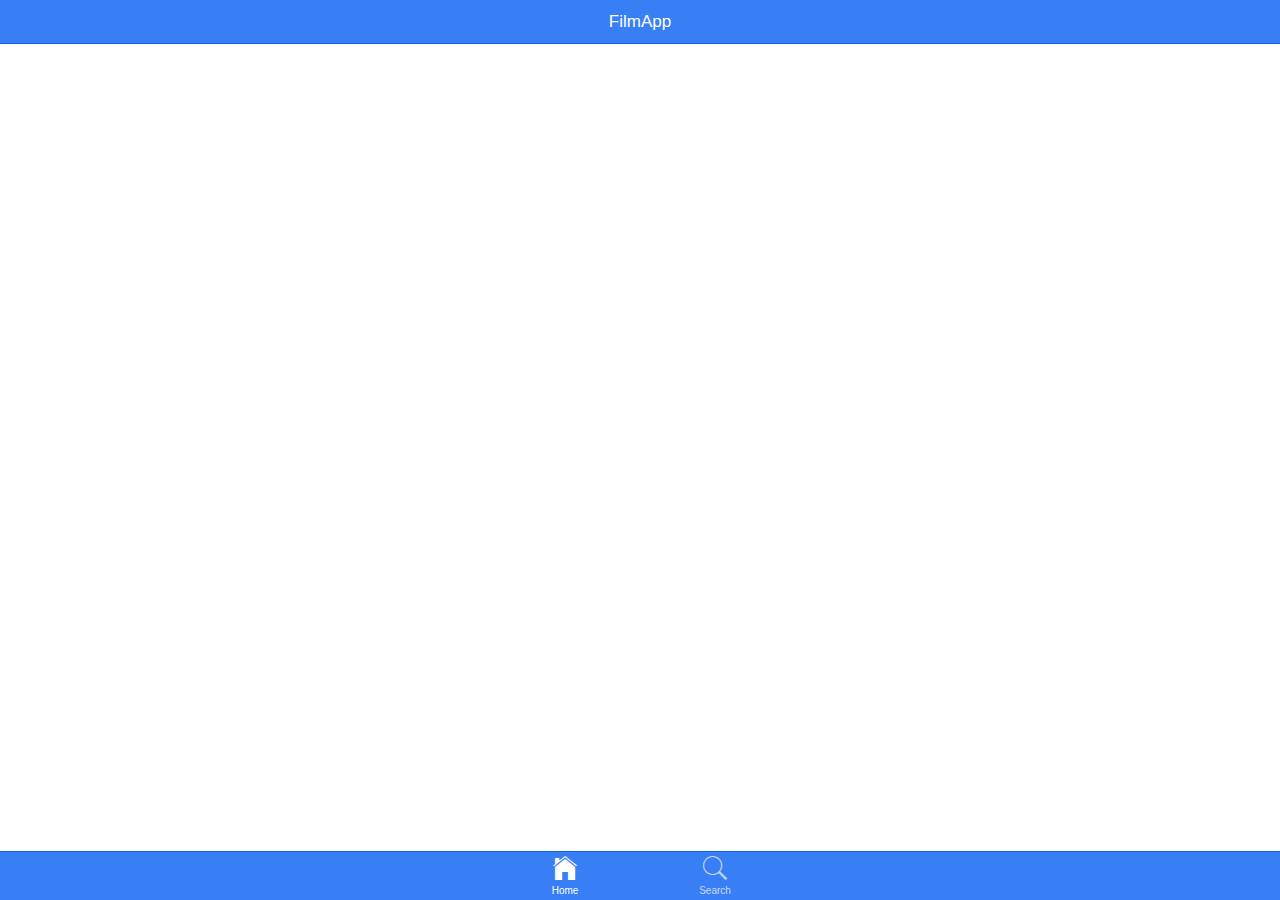
<file: www/index.html>
﻿<!DOCTYPE html>
<html>
<head>
  <title>Film App</title>
  <meta charset="utf-8">
  <meta name="viewport" content="initial-scale=1, maximum-scale=1, user-scalable=no, width=device-width">
  <link href="lib/ionic/css/ionic.css" rel="stylesheet">
  <link href="css/style.css" rel="stylesheet">

</head>
<body ng-app="app">
<ion-header-bar align-title="center" class="bar-positive">
  <h1 class="title">FilmApp</h1>

</ion-header-bar>


  <div ui-view="app"></div>


<script src="https://ajax.googleapis.com/ajax/libs/jquery/1.12.0/jquery.min.js"></script>
<script src="lib/ionic/js/ionic.bundle.js"></script>
<script src="js/angular-ui-router.min.js"></script>
<script src="app/app.js"></script>
<script src="app/controllers/filmpopularcontroller.js"></script>
<script src="app/controllers/filmdetailscontroller.js"></script>
<script src="app/controllers/filmcastcontroller.js"></script>
<script src="app/controllers/searchcontroller.js"></script>
<script src="app/controllers/searchlistcontroller.js"></script>
<script src="app/factories/cachefactory.js"></script>
<script src="app/factories/apisrequest.js"></script>
<script src="app/directives/itemlistelement.js"></script>
</body>
</html>
</file>
<file: www/lib/ionic/css/ionic.css>
@charset "UTF-8";
/*!
 * Copyright 2015 Drifty Co.
 * http://drifty.com/
 *
 * Ionic, v1.2.4
 * A powerful HTML5 mobile app framework.
 * http://ionicframework.com/
 *
 * By @maxlynch, @benjsperry, @adamdbradley <3
 *
 * Licensed under the MIT license. Please see LICENSE for more information.
 *
 */
/*!
  Ionicons, v2.0.1
  Created by Ben Sperry for the Ionic Framework, http://ionicons.com/
  https://twitter.com/benjsperry  https://twitter.com/ionicframework
  MIT License: https://github.com/driftyco/ionicons

  Android-style icons originally built by Google’s
  Material Design Icons: https://github.com/google/material-design-icons
  used under CC BY http://creativecommons.org/licenses/by/4.0/
  Modified icons to fit ionicon’s grid from original.
*/
@font-face {
  font-family: "Ionicons";
  src: url("../fonts/ionicons.eot?v=2.0.1");
  src: url("../fonts/ionicons.eot?v=2.0.1#iefix") format("embedded-opentype"), url("../fonts/ionicons.ttf?v=2.0.1") format("truetype"), url("../fonts/ionicons.woff?v=2.0.1") format("woff"), url("../fonts/ionicons.woff") format("woff"), url("../fonts/ionicons.svg?v=2.0.1#Ionicons") format("svg");
  font-weight: normal;
  font-style: normal; }

.ion, .ionicons,
.ion-alert:before,
.ion-alert-circled:before,
.ion-android-add:before,
.ion-android-add-circle:before,
.ion-android-alarm-clock:before,
.ion-android-alert:before,
.ion-android-apps:before,
.ion-android-archive:before,
.ion-android-arrow-back:before,
.ion-android-arrow-down:before,
.ion-android-arrow-dropdown:before,
.ion-android-arrow-dropdown-circle:before,
.ion-android-arrow-dropleft:before,
.ion-android-arrow-dropleft-circle:before,
.ion-android-arrow-dropright:before,
.ion-android-arrow-dropright-circle:before,
.ion-android-arrow-dropup:before,
.ion-android-arrow-dropup-circle:before,
.ion-android-arrow-forward:before,
.ion-android-arrow-up:before,
.ion-android-attach:before,
.ion-android-bar:before,
.ion-android-bicycle:before,
.ion-android-boat:before,
.ion-android-bookmark:before,
.ion-android-bulb:before,
.ion-android-bus:before,
.ion-android-calendar:before,
.ion-android-call:before,
.ion-android-camera:before,
.ion-android-cancel:before,
.ion-android-car:before,
.ion-android-cart:before,
.ion-android-chat:before,
.ion-android-checkbox:before,
.ion-android-checkbox-blank:before,
.ion-android-checkbox-outline:before,
.ion-android-checkbox-outline-blank:before,
.ion-android-checkmark-circle:before,
.ion-android-clipboard:before,
.ion-android-close:before,
.ion-android-cloud:before,
.ion-android-cloud-circle:before,
.ion-android-cloud-done:before,
.ion-android-cloud-outline:before,
.ion-android-color-palette:before,
.ion-android-compass:before,
.ion-android-contact:before,
.ion-android-contacts:before,
.ion-android-contract:before,
.ion-android-create:before,
.ion-android-delete:before,
.ion-android-desktop:before,
.ion-android-document:before,
.ion-android-done:before,
.ion-android-done-all:before,
.ion-android-download:before,
.ion-android-drafts:before,
.ion-android-exit:before,
.ion-android-expand:before,
.ion-android-favorite:before,
.ion-android-favorite-outline:before,
.ion-android-film:before,
.ion-android-folder:before,
.ion-android-folder-open:before,
.ion-android-funnel:before,
.ion-android-globe:before,
.ion-android-hand:before,
.ion-android-hangout:before,
.ion-android-happy:before,
.ion-android-home:before,
.ion-android-image:before,
.ion-android-laptop:before,
.ion-android-list:before,
.ion-android-locate:before,
.ion-android-lock:before,
.ion-android-mail:before,
.ion-android-map:before,
.ion-android-menu:before,
.ion-android-microphone:before,
.ion-android-microphone-off:before,
.ion-android-more-horizontal:before,
.ion-android-more-vertical:before,
.ion-android-navigate:before,
.ion-android-notifications:before,
.ion-android-notifications-none:before,
.ion-android-notifications-off:before,
.ion-android-open:before,
.ion-android-options:before,
.ion-android-people:before,
.ion-android-person:before,
.ion-android-person-add:before,
.ion-android-phone-landscape:before,
.ion-android-phone-portrait:before,
.ion-android-pin:before,
.ion-android-plane:before,
.ion-android-playstore:before,
.ion-android-print:before,
.ion-android-radio-button-off:before,
.ion-android-radio-button-on:before,
.ion-android-refresh:before,
.ion-android-remove:before,
.ion-android-remove-circle:before,
.ion-android-restaurant:before,
.ion-android-sad:before,
.ion-android-search:before,
.ion-android-send:before,
.ion-android-settings:before,
.ion-android-share:before,
.ion-android-share-alt:before,
.ion-android-star:before,
.ion-android-star-half:before,
.ion-android-star-outline:before,
.ion-android-stopwatch:before,
.ion-android-subway:before,
.ion-android-sunny:before,
.ion-android-sync:before,
.ion-android-textsms:before,
.ion-android-time:before,
.ion-android-train:before,
.ion-android-unlock:before,
.ion-android-upload:before,
.ion-android-volume-down:before,
.ion-android-volume-mute:before,
.ion-android-volume-off:before,
.ion-android-volume-up:before,
.ion-android-walk:before,
.ion-android-warning:before,
.ion-android-watch:before,
.ion-android-wifi:before,
.ion-aperture:before,
.ion-archive:before,
.ion-arrow-down-a:before,
.ion-arrow-down-b:before,
.ion-arrow-down-c:before,
.ion-arrow-expand:before,
.ion-arrow-graph-down-left:before,
.ion-arrow-graph-down-right:before,
.ion-arrow-graph-up-left:before,
.ion-arrow-graph-up-right:before,
.ion-arrow-left-a:before,
.ion-arrow-left-b:before,
.ion-arrow-left-c:before,
.ion-arrow-move:before,
.ion-arrow-resize:before,
.ion-arrow-return-left:before,
.ion-arrow-return-right:before,
.ion-arrow-right-a:before,
.ion-arrow-right-b:before,
.ion-arrow-right-c:before,
.ion-arrow-shrink:before,
.ion-arrow-swap:before,
.ion-arrow-up-a:before,
.ion-arrow-up-b:before,
.ion-arrow-up-c:before,
.ion-asterisk:before,
.ion-at:before,
.ion-backspace:before,
.ion-backspace-outline:before,
.ion-bag:before,
.ion-battery-charging:before,
.ion-battery-empty:before,
.ion-battery-full:before,
.ion-battery-half:before,
.ion-battery-low:before,
.ion-beaker:before,
.ion-beer:before,
.ion-bluetooth:before,
.ion-bonfire:before,
.ion-bookmark:before,
.ion-bowtie:before,
.ion-briefcase:before,
.ion-bug:before,
.ion-calculator:before,
.ion-calendar:before,
.ion-camera:before,
.ion-card:before,
.ion-cash:before,
.ion-chatbox:before,
.ion-chatbox-working:before,
.ion-chatboxes:before,
.ion-chatbubble:before,
.ion-chatbubble-working:before,
.ion-chatbubbles:before,
.ion-checkmark:before,
.ion-checkmark-circled:before,
.ion-checkmark-round:before,
.ion-chevron-down:before,
.ion-chevron-left:before,
.ion-chevron-right:before,
.ion-chevron-up:before,
.ion-clipboard:before,
.ion-clock:before,
.ion-close:before,
.ion-close-circled:before,
.ion-close-round:before,
.ion-closed-captioning:before,
.ion-cloud:before,
.ion-code:before,
.ion-code-download:before,
.ion-code-working:before,
.ion-coffee:before,
.ion-compass:before,
.ion-compose:before,
.ion-connection-bars:before,
.ion-contrast:before,
.ion-crop:before,
.ion-cube:before,
.ion-disc:before,
.ion-document:before,
.ion-document-text:before,
.ion-drag:before,
.ion-earth:before,
.ion-easel:before,
.ion-edit:before,
.ion-egg:before,
.ion-eject:before,
.ion-email:before,
.ion-email-unread:before,
.ion-erlenmeyer-flask:before,
.ion-erlenmeyer-flask-bubbles:before,
.ion-eye:before,
.ion-eye-disabled:before,
.ion-female:before,
.ion-filing:before,
.ion-film-marker:before,
.ion-fireball:before,
.ion-flag:before,
.ion-flame:before,
.ion-flash:before,
.ion-flash-off:before,
.ion-folder:before,
.ion-fork:before,
.ion-fork-repo:before,
.ion-forward:before,
.ion-funnel:before,
.ion-gear-a:before,
.ion-gear-b:before,
.ion-grid:before,
.ion-hammer:before,
.ion-happy:before,
.ion-happy-outline:before,
.ion-headphone:before,
.ion-heart:before,
.ion-heart-broken:before,
.ion-help:before,
.ion-help-buoy:before,
.ion-help-circled:before,
.ion-home:before,
.ion-icecream:before,
.ion-image:before,
.ion-images:before,
.ion-information:before,
.ion-information-circled:before,
.ion-ionic:before,
.ion-ios-alarm:before,
.ion-ios-alarm-outline:before,
.ion-ios-albums:before,
.ion-ios-albums-outline:before,
.ion-ios-americanfootball:before,
.ion-ios-americanfootball-outline:before,
.ion-ios-analytics:before,
.ion-ios-analytics-outline:before,
.ion-ios-arrow-back:before,
.ion-ios-arrow-down:before,
.ion-ios-arrow-forward:before,
.ion-ios-arrow-left:before,
.ion-ios-arrow-right:before,
.ion-ios-arrow-thin-down:before,
.ion-ios-arrow-thin-left:before,
.ion-ios-arrow-thin-right:before,
.ion-ios-arrow-thin-up:before,
.ion-ios-arrow-up:before,
.ion-ios-at:before,
.ion-ios-at-outline:before,
.ion-ios-barcode:before,
.ion-ios-barcode-outline:before,
.ion-ios-baseball:before,
.ion-ios-baseball-outline:before,
.ion-ios-basketball:before,
.ion-ios-basketball-outline:before,
.ion-ios-bell:before,
.ion-ios-bell-outline:before,
.ion-ios-body:before,
.ion-ios-body-outline:before,
.ion-ios-bolt:before,
.ion-ios-bolt-outline:before,
.ion-ios-book:before,
.ion-ios-book-outline:before,
.ion-ios-bookmarks:before,
.ion-ios-bookmarks-outline:before,
.ion-ios-box:before,
.ion-ios-box-outline:before,
.ion-ios-briefcase:before,
.ion-ios-briefcase-outline:before,
.ion-ios-browsers:before,
.ion-ios-browsers-outline:before,
.ion-ios-calculator:before,
.ion-ios-calculator-outline:before,
.ion-ios-calendar:before,
.ion-ios-calendar-outline:before,
.ion-ios-camera:before,
.ion-ios-camera-outline:before,
.ion-ios-cart:before,
.ion-ios-cart-outline:before,
.ion-ios-chatboxes:before,
.ion-ios-chatboxes-outline:before,
.ion-ios-chatbubble:before,
.ion-ios-chatbubble-outline:before,
.ion-ios-checkmark:before,
.ion-ios-checkmark-empty:before,
.ion-ios-checkmark-outline:before,
.ion-ios-circle-filled:before,
.ion-ios-circle-outline:before,
.ion-ios-clock:before,
.ion-ios-clock-outline:before,
.ion-ios-close:before,
.ion-ios-close-empty:before,
.ion-ios-close-outline:before,
.ion-ios-cloud:before,
.ion-ios-cloud-download:before,
.ion-ios-cloud-download-outline:before,
.ion-ios-cloud-outline:before,
.ion-ios-cloud-upload:before,
.ion-ios-cloud-upload-outline:before,
.ion-ios-cloudy:before,
.ion-ios-cloudy-night:before,
.ion-ios-cloudy-night-outline:before,
.ion-ios-cloudy-outline:before,
.ion-ios-cog:before,
.ion-ios-cog-outline:before,
.ion-ios-color-filter:before,
.ion-ios-color-filter-outline:before,
.ion-ios-color-wand:before,
.ion-ios-color-wand-outline:before,
.ion-ios-compose:before,
.ion-ios-compose-outline:before,
.ion-ios-contact:before,
.ion-ios-contact-outline:before,
.ion-ios-copy:before,
.ion-ios-copy-outline:before,
.ion-ios-crop:before,
.ion-ios-crop-strong:before,
.ion-ios-download:before,
.ion-ios-download-outline:before,
.ion-ios-drag:before,
.ion-ios-email:before,
.ion-ios-email-outline:before,
.ion-ios-eye:before,
.ion-ios-eye-outline:before,
.ion-ios-fastforward:before,
.ion-ios-fastforward-outline:before,
.ion-ios-filing:before,
.ion-ios-filing-outline:before,
.ion-ios-film:before,
.ion-ios-film-outline:before,
.ion-ios-flag:before,
.ion-ios-flag-outline:before,
.ion-ios-flame:before,
.ion-ios-flame-outline:before,
.ion-ios-flask:before,
.ion-ios-flask-outline:before,
.ion-ios-flower:before,
.ion-ios-flower-outline:before,
.ion-ios-folder:before,
.ion-ios-folder-outline:before,
.ion-ios-football:before,
.ion-ios-football-outline:before,
.ion-ios-game-controller-a:before,
.ion-ios-game-controller-a-outline:before,
.ion-ios-game-controller-b:before,
.ion-ios-game-controller-b-outline:before,
.ion-ios-gear:before,
.ion-ios-gear-outline:before,
.ion-ios-glasses:before,
.ion-ios-glasses-outline:before,
.ion-ios-grid-view:before,
.ion-ios-grid-view-outline:before,
.ion-ios-heart:before,
.ion-ios-heart-outline:before,
.ion-ios-help:before,
.ion-ios-help-empty:before,
.ion-ios-help-outline:before,
.ion-ios-home:before,
.ion-ios-home-outline:before,
.ion-ios-infinite:before,
.ion-ios-infinite-outline:before,
.ion-ios-information:before,
.ion-ios-information-empty:before,
.ion-ios-information-outline:before,
.ion-ios-ionic-outline:before,
.ion-ios-keypad:before,
.ion-ios-keypad-outline:before,
.ion-ios-lightbulb:before,
.ion-ios-lightbulb-outline:before,
.ion-ios-list:before,
.ion-ios-list-outline:before,
.ion-ios-location:before,
.ion-ios-location-outline:before,
.ion-ios-locked:before,
.ion-ios-locked-outline:before,
.ion-ios-loop:before,
.ion-ios-loop-strong:before,
.ion-ios-medical:before,
.ion-ios-medical-outline:before,
.ion-ios-medkit:before,
.ion-ios-medkit-outline:before,
.ion-ios-mic:before,
.ion-ios-mic-off:before,
.ion-ios-mic-outline:before,
.ion-ios-minus:before,
.ion-ios-minus-empty:before,
.ion-ios-minus-outline:before,
.ion-ios-monitor:before,
.ion-ios-monitor-outline:before,
.ion-ios-moon:before,
.ion-ios-moon-outline:before,
.ion-ios-more:before,
.ion-ios-more-outline:before,
.ion-ios-musical-note:before,
.ion-ios-musical-notes:before,
.ion-ios-navigate:before,
.ion-ios-navigate-outline:before,
.ion-ios-nutrition:before,
.ion-ios-nutrition-outline:before,
.ion-ios-paper:before,
.ion-ios-paper-outline:before,
.ion-ios-paperplane:before,
.ion-ios-paperplane-outline:before,
.ion-ios-partlysunny:before,
.ion-ios-partlysunny-outline:before,
.ion-ios-pause:before,
.ion-ios-pause-outline:before,
.ion-ios-paw:before,
.ion-ios-paw-outline:before,
.ion-ios-people:before,
.ion-ios-people-outline:before,
.ion-ios-person:before,
.ion-ios-person-outline:before,
.ion-ios-personadd:before,
.ion-ios-personadd-outline:before,
.ion-ios-photos:before,
.ion-ios-photos-outline:before,
.ion-ios-pie:before,
.ion-ios-pie-outline:before,
.ion-ios-pint:before,
.ion-ios-pint-outline:before,
.ion-ios-play:before,
.ion-ios-play-outline:before,
.ion-ios-plus:before,
.ion-ios-plus-empty:before,
.ion-ios-plus-outline:before,
.ion-ios-pricetag:before,
.ion-ios-pricetag-outline:before,
.ion-ios-pricetags:before,
.ion-ios-pricetags-outline:before,
.ion-ios-printer:before,
.ion-ios-printer-outline:before,
.ion-ios-pulse:before,
.ion-ios-pulse-strong:before,
.ion-ios-rainy:before,
.ion-ios-rainy-outline:before,
.ion-ios-recording:before,
.ion-ios-recording-outline:before,
.ion-ios-redo:before,
.ion-ios-redo-outline:before,
.ion-ios-refresh:before,
.ion-ios-refresh-empty:before,
.ion-ios-refresh-outline:before,
.ion-ios-reload:before,
.ion-ios-reverse-camera:before,
.ion-ios-reverse-camera-outline:before,
.ion-ios-rewind:before,
.ion-ios-rewind-outline:before,
.ion-ios-rose:before,
.ion-ios-rose-outline:before,
.ion-ios-search:before,
.ion-ios-search-strong:before,
.ion-ios-settings:before,
.ion-ios-settings-strong:before,
.ion-ios-shuffle:before,
.ion-ios-shuffle-strong:before,
.ion-ios-skipbackward:before,
.ion-ios-skipbackward-outline:before,
.ion-ios-skipforward:before,
.ion-ios-skipforward-outline:before,
.ion-ios-snowy:before,
.ion-ios-speedometer:before,
.ion-ios-speedometer-outline:before,
.ion-ios-star:before,
.ion-ios-star-half:before,
.ion-ios-star-outline:before,
.ion-ios-stopwatch:before,
.ion-ios-stopwatch-outline:before,
.ion-ios-sunny:before,
.ion-ios-sunny-outline:before,
.ion-ios-telephone:before,
.ion-ios-telephone-outline:before,
.ion-ios-tennisball:before,
.ion-ios-tennisball-outline:before,
.ion-ios-thunderstorm:before,
.ion-ios-thunderstorm-outline:before,
.ion-ios-time:before,
.ion-ios-time-outline:before,
.ion-ios-timer:before,
.ion-ios-timer-outline:before,
.ion-ios-toggle:before,
.ion-ios-toggle-outline:before,
.ion-ios-trash:before,
.ion-ios-trash-outline:before,
.ion-ios-undo:before,
.ion-ios-undo-outline:before,
.ion-ios-unlocked:before,
.ion-ios-unlocked-outline:before,
.ion-ios-upload:before,
.ion-ios-upload-outline:before,
.ion-ios-videocam:before,
.ion-ios-videocam-outline:before,
.ion-ios-volume-high:before,
.ion-ios-volume-low:before,
.ion-ios-wineglass:before,
.ion-ios-wineglass-outline:before,
.ion-ios-world:before,
.ion-ios-world-outline:before,
.ion-ipad:before,
.ion-iphone:before,
.ion-ipod:before,
.ion-jet:before,
.ion-key:before,
.ion-knife:before,
.ion-laptop:before,
.ion-leaf:before,
.ion-levels:before,
.ion-lightbulb:before,
.ion-link:before,
.ion-load-a:before,
.ion-load-b:before,
.ion-load-c:before,
.ion-load-d:before,
.ion-location:before,
.ion-lock-combination:before,
.ion-locked:before,
.ion-log-in:before,
.ion-log-out:before,
.ion-loop:before,
.ion-magnet:before,
.ion-male:before,
.ion-man:before,
.ion-map:before,
.ion-medkit:before,
.ion-merge:before,
.ion-mic-a:before,
.ion-mic-b:before,
.ion-mic-c:before,
.ion-minus:before,
.ion-minus-circled:before,
.ion-minus-round:before,
.ion-model-s:before,
.ion-monitor:before,
.ion-more:before,
.ion-mouse:before,
.ion-music-note:before,
.ion-navicon:before,
.ion-navicon-round:before,
.ion-navigate:before,
.ion-network:before,
.ion-no-smoking:before,
.ion-nuclear:before,
.ion-outlet:before,
.ion-paintbrush:before,
.ion-paintbucket:before,
.ion-paper-airplane:before,
.ion-paperclip:before,
.ion-pause:before,
.ion-person:before,
.ion-person-add:before,
.ion-person-stalker:before,
.ion-pie-graph:before,
.ion-pin:before,
.ion-pinpoint:before,
.ion-pizza:before,
.ion-plane:before,
.ion-planet:before,
.ion-play:before,
.ion-playstation:before,
.ion-plus:before,
.ion-plus-circled:before,
.ion-plus-round:before,
.ion-podium:before,
.ion-pound:before,
.ion-power:before,
.ion-pricetag:before,
.ion-pricetags:before,
.ion-printer:before,
.ion-pull-request:before,
.ion-qr-scanner:before,
.ion-quote:before,
.ion-radio-waves:before,
.ion-record:before,
.ion-refresh:before,
.ion-reply:before,
.ion-reply-all:before,
.ion-ribbon-a:before,
.ion-ribbon-b:before,
.ion-sad:before,
.ion-sad-outline:before,
.ion-scissors:before,
.ion-search:before,
.ion-settings:before,
.ion-share:before,
.ion-shuffle:before,
.ion-skip-backward:before,
.ion-skip-forward:before,
.ion-social-android:before,
.ion-social-android-outline:before,
.ion-social-angular:before,
.ion-social-angular-outline:before,
.ion-social-apple:before,
.ion-social-apple-outline:before,
.ion-social-bitcoin:before,
.ion-social-bitcoin-outline:before,
.ion-social-buffer:before,
.ion-social-buffer-outline:before,
.ion-social-chrome:before,
.ion-social-chrome-outline:before,
.ion-social-codepen:before,
.ion-social-codepen-outline:before,
.ion-social-css3:before,
.ion-social-css3-outline:before,
.ion-social-designernews:before,
.ion-social-designernews-outline:before,
.ion-social-dribbble:before,
.ion-social-dribbble-outline:before,
.ion-social-dropbox:before,
.ion-social-dropbox-outline:before,
.ion-social-euro:before,
.ion-social-euro-outline:before,
.ion-social-facebook:before,
.ion-social-facebook-outline:before,
.ion-social-foursquare:before,
.ion-social-foursquare-outline:before,
.ion-social-freebsd-devil:before,
.ion-social-github:before,
.ion-social-github-outline:before,
.ion-social-google:before,
.ion-social-google-outline:before,
.ion-social-googleplus:before,
.ion-social-googleplus-outline:before,
.ion-social-hackernews:before,
.ion-social-hackernews-outline:before,
.ion-social-html5:before,
.ion-social-html5-outline:before,
.ion-social-instagram:before,
.ion-social-instagram-outline:before,
.ion-social-javascript:before,
.ion-social-javascript-outline:before,
.ion-social-linkedin:before,
.ion-social-linkedin-outline:before,
.ion-social-markdown:before,
.ion-social-nodejs:before,
.ion-social-octocat:before,
.ion-social-pinterest:before,
.ion-social-pinterest-outline:before,
.ion-social-python:before,
.ion-social-reddit:before,
.ion-social-reddit-outline:before,
.ion-social-rss:before,
.ion-social-rss-outline:before,
.ion-social-sass:before,
.ion-social-skype:before,
.ion-social-skype-outline:before,
.ion-social-snapchat:before,
.ion-social-snapchat-outline:before,
.ion-social-tumblr:before,
.ion-social-tumblr-outline:before,
.ion-social-tux:before,
.ion-social-twitch:before,
.ion-social-twitch-outline:before,
.ion-social-twitter:before,
.ion-social-twitter-outline:before,
.ion-social-usd:before,
.ion-social-usd-outline:before,
.ion-social-vimeo:before,
.ion-social-vimeo-outline:before,
.ion-social-whatsapp:before,
.ion-social-whatsapp-outline:before,
.ion-social-windows:before,
.ion-social-windows-outline:before,
.ion-social-wordpress:before,
.ion-social-wordpress-outline:before,
.ion-social-yahoo:before,
.ion-social-yahoo-outline:before,
.ion-social-yen:before,
.ion-social-yen-outline:before,
.ion-social-youtube:before,
.ion-social-youtube-outline:before,
.ion-soup-can:before,
.ion-soup-can-outline:before,
.ion-speakerphone:before,
.ion-speedometer:before,
.ion-spoon:before,
.ion-star:before,
.ion-stats-bars:before,
.ion-steam:before,
.ion-stop:before,
.ion-thermometer:before,
.ion-thumbsdown:before,
.ion-thumbsup:before,
.ion-toggle:before,
.ion-toggle-filled:before,
.ion-transgender:before,
.ion-trash-a:before,
.ion-trash-b:before,
.ion-trophy:before,
.ion-tshirt:before,
.ion-tshirt-outline:before,
.ion-umbrella:before,
.ion-university:before,
.ion-unlocked:before,
.ion-upload:before,
.ion-usb:before,
.ion-videocamera:before,
.ion-volume-high:before,
.ion-volume-low:before,
.ion-volume-medium:before,
.ion-volume-mute:before,
.ion-wand:before,
.ion-waterdrop:before,
.ion-wifi:before,
.ion-wineglass:before,
.ion-woman:before,
.ion-wrench:before,
.ion-xbox:before {
  display: inline-block;
  font-family: "Ionicons";
  speak: none;
  font-style: normal;
  font-weight: normal;
  font-variant: normal;
  text-transform: none;
  text-rendering: auto;
  line-height: 1;
  -webkit-font-smoothing: antialiased;
  -moz-osx-font-smoothing: grayscale; }

.ion-alert:before {
  content: ""; }

.ion-alert-circled:before {
  content: ""; }

.ion-android-add:before {
  content: ""; }

.ion-android-add-circle:before {
  content: ""; }

.ion-android-alarm-clock:before {
  content: ""; }

.ion-android-alert:before {
  content: ""; }

.ion-android-apps:before {
  content: ""; }

.ion-android-archive:before {
  content: ""; }

.ion-android-arrow-back:before {
  content: ""; }

.ion-android-arrow-down:before {
  content: ""; }

.ion-android-arrow-dropdown:before {
  content: ""; }

.ion-android-arrow-dropdown-circle:before {
  content: ""; }

.ion-android-arrow-dropleft:before {
  content: ""; }

.ion-android-arrow-dropleft-circle:before {
  content: ""; }

.ion-android-arrow-dropright:before {
  content: ""; }

.ion-android-arrow-dropright-circle:before {
  content: ""; }

.ion-android-arrow-dropup:before {
  content: ""; }

.ion-android-arrow-dropup-circle:before {
  content: ""; }

.ion-android-arrow-forward:before {
  content: ""; }

.ion-android-arrow-up:before {
  content: ""; }

.ion-android-attach:before {
  content: ""; }

.ion-android-bar:before {
  content: ""; }

.ion-android-bicycle:before {
  content: ""; }

.ion-android-boat:before {
  content: ""; }

.ion-android-bookmark:before {
  content: ""; }

.ion-android-bulb:before {
  content: ""; }

.ion-android-bus:before {
  content: ""; }

.ion-android-calendar:before {
  content: ""; }

.ion-android-call:before {
  content: ""; }

.ion-android-camera:before {
  content: ""; }

.ion-android-cancel:before {
  content: ""; }

.ion-android-car:before {
  content: ""; }

.ion-android-cart:before {
  content: ""; }

.ion-android-chat:before {
  content: ""; }

.ion-android-checkbox:before {
  content: ""; }

.ion-android-checkbox-blank:before {
  content: ""; }

.ion-android-checkbox-outline:before {
  content: ""; }

.ion-android-checkbox-outline-blank:before {
  content: ""; }

.ion-android-checkmark-circle:before {
  content: ""; }

.ion-android-clipboard:before {
  content: ""; }

.ion-android-close:before {
  content: ""; }

.ion-android-cloud:before {
  content: ""; }

.ion-android-cloud-circle:before {
  content: ""; }

.ion-android-cloud-done:before {
  content: ""; }

.ion-android-cloud-outline:before {
  content: ""; }

.ion-android-color-palette:before {
  content: ""; }

.ion-android-compass:before {
  content: ""; }

.ion-android-contact:before {
  content: ""; }

.ion-android-contacts:before {
  content: ""; }

.ion-android-contract:before {
  content: ""; }

.ion-android-create:before {
  content: ""; }

.ion-android-delete:before {
  content: ""; }

.ion-android-desktop:before {
  content: ""; }

.ion-android-document:before {
  content: ""; }

.ion-android-done:before {
  content: ""; }

.ion-android-done-all:before {
  content: ""; }

.ion-android-download:before {
  content: ""; }

.ion-android-drafts:before {
  content: ""; }

.ion-android-exit:before {
  content: ""; }

.ion-android-expand:before {
  content: ""; }

.ion-android-favorite:before {
  content: ""; }

.ion-android-favorite-outline:before {
  content: ""; }

.ion-android-film:before {
  content: ""; }

.ion-android-folder:before {
  content: ""; }

.ion-android-folder-open:before {
  content: ""; }

.ion-android-funnel:before {
  content: ""; }

.ion-android-globe:before {
  content: ""; }

.ion-android-hand:before {
  content: ""; }

.ion-android-hangout:before {
  content: ""; }

.ion-android-happy:before {
  content: ""; }

.ion-android-home:before {
  content: ""; }

.ion-android-image:before {
  content: ""; }

.ion-android-laptop:before {
  content: ""; }

.ion-android-list:before {
  content: ""; }

.ion-android-locate:before {
  content: ""; }

.ion-android-lock:before {
  content: ""; }

.ion-android-mail:before {
  content: ""; }

.ion-android-map:before {
  content: ""; }

.ion-android-menu:before {
  content: ""; }

.ion-android-microphone:before {
  content: ""; }

.ion-android-microphone-off:before {
  content: ""; }

.ion-android-more-horizontal:before {
  content: ""; }

.ion-android-more-vertical:before {
  content: ""; }

.ion-android-navigate:before {
  content: ""; }

.ion-android-notifications:before {
  content: ""; }

.ion-android-notifications-none:before {
  content: ""; }

.ion-android-notifications-off:before {
  content: ""; }

.ion-android-open:before {
  content: ""; }

.ion-android-options:before {
  content: ""; }

.ion-android-people:before {
  content: ""; }

.ion-android-person:before {
  content: ""; }

.ion-android-person-add:before {
  content: ""; }

.ion-android-phone-landscape:before {
  content: ""; }

.ion-android-phone-portrait:before {
  content: ""; }

.ion-android-pin:before {
  content: ""; }

.ion-android-plane:before {
  content: ""; }

.ion-android-playstore:before {
  content: ""; }

.ion-android-print:before {
  content: ""; }

.ion-android-radio-button-off:before {
  content: ""; }

.ion-android-radio-button-on:before {
  content: ""; }

.ion-android-refresh:before {
  content: ""; }

.ion-android-remove:before {
  content: ""; }

.ion-android-remove-circle:before {
  content: ""; }

.ion-android-restaurant:before {
  content: ""; }

.ion-android-sad:before {
  content: ""; }

.ion-android-search:before {
  content: ""; }

.ion-android-send:before {
  content: ""; }

.ion-android-settings:before {
  content: ""; }

.ion-android-share:before {
  content: ""; }

.ion-android-share-alt:before {
  content: ""; }

.ion-android-star:before {
  content: ""; }

.ion-android-star-half:before {
  content: ""; }

.ion-android-star-outline:before {
  content: ""; }

.ion-android-stopwatch:before {
  content: ""; }

.ion-android-subway:before {
  content: ""; }

.ion-android-sunny:before {
  content: ""; }

.ion-android-sync:before {
  content: ""; }

.ion-android-textsms:before {
  content: ""; }

.ion-android-time:before {
  content: ""; }

.ion-android-train:before {
  content: ""; }

.ion-android-unlock:before {
  content: ""; }

.ion-android-upload:before {
  content: ""; }

.ion-android-volume-down:before {
  content: ""; }

.ion-android-volume-mute:before {
  content: ""; }

.ion-android-volume-off:before {
  content: ""; }

.ion-android-volume-up:before {
  content: ""; }

.ion-android-walk:before {
  content: ""; }

.ion-android-warning:before {
  content: ""; }

.ion-android-watch:before {
  content: ""; }

.ion-android-wifi:before {
  content: ""; }

.ion-aperture:before {
  content: ""; }

.ion-archive:before {
  content: ""; }

.ion-arrow-down-a:before {
  content: ""; }

.ion-arrow-down-b:before {
  content: ""; }

.ion-arrow-down-c:before {
  content: ""; }

.ion-arrow-expand:before {
  content: ""; }

.ion-arrow-graph-down-left:before {
  content: ""; }

.ion-arrow-graph-down-right:before {
  content: ""; }

.ion-arrow-graph-up-left:before {
  content: ""; }

.ion-arrow-graph-up-right:before {
  content: ""; }

.ion-arrow-left-a:before {
  content: ""; }

.ion-arrow-left-b:before {
  content: ""; }

.ion-arrow-left-c:before {
  content: ""; }

.ion-arrow-move:before {
  content: ""; }

.ion-arrow-resize:before {
  content: ""; }

.ion-arrow-return-left:before {
  content: ""; }

.ion-arrow-return-right:before {
  content: ""; }

.ion-arrow-right-a:before {
  content: ""; }

.ion-arrow-right-b:before {
  content: ""; }

.ion-arrow-right-c:before {
  content: ""; }

.ion-arrow-shrink:before {
  content: ""; }

.ion-arrow-swap:before {
  content: ""; }

.ion-arrow-up-a:before {
  content: ""; }

.ion-arrow-up-b:before {
  content: ""; }

.ion-arrow-up-c:before {
  content: ""; }

.ion-asterisk:before {
  content: ""; }

.ion-at:before {
  content: ""; }

.ion-backspace:before {
  content: ""; }

.ion-backspace-outline:before {
  content: ""; }

.ion-bag:before {
  content: ""; }

.ion-battery-charging:before {
  content: ""; }

.ion-battery-empty:before {
  content: ""; }

.ion-battery-full:before {
  content: ""; }

.ion-battery-half:before {
  content: ""; }

.ion-battery-low:before {
  content: ""; }

.ion-beaker:before {
  content: ""; }

.ion-beer:before {
  content: ""; }

.ion-bluetooth:before {
  content: ""; }

.ion-bonfire:before {
  content: ""; }

.ion-bookmark:before {
  content: ""; }

.ion-bowtie:before {
  content: ""; }

.ion-briefcase:before {
  content: ""; }

.ion-bug:before {
  content: ""; }

.ion-calculator:before {
  content: ""; }

.ion-calendar:before {
  content: ""; }

.ion-camera:before {
  content: ""; }

.ion-card:before {
  content: ""; }

.ion-cash:before {
  content: ""; }

.ion-chatbox:before {
  content: ""; }

.ion-chatbox-working:before {
  content: ""; }

.ion-chatboxes:before {
  content: ""; }

.ion-chatbubble:before {
  content: ""; }

.ion-chatbubble-working:before {
  content: ""; }

.ion-chatbubbles:before {
  content: ""; }

.ion-checkmark:before {
  content: ""; }

.ion-checkmark-circled:before {
  content: ""; }

.ion-checkmark-round:before {
  content: ""; }

.ion-chevron-down:before {
  content: ""; }

.ion-chevron-left:before {
  content: ""; }

.ion-chevron-right:before {
  content: ""; }

.ion-chevron-up:before {
  content: ""; }

.ion-clipboard:before {
  content: ""; }

.ion-clock:before {
  content: ""; }

.ion-close:before {
  content: ""; }

.ion-close-circled:before {
  content: ""; }

.ion-close-round:before {
  content: ""; }

.ion-closed-captioning:before {
  content: ""; }

.ion-cloud:before {
  content: ""; }

.ion-code:before {
  content: ""; }

.ion-code-download:before {
  content: ""; }

.ion-code-working:before {
  content: ""; }

.ion-coffee:before {
  content: ""; }

.ion-compass:before {
  content: ""; }

.ion-compose:before {
  content: ""; }

.ion-connection-bars:before {
  content: ""; }

.ion-contrast:before {
  content: ""; }

.ion-crop:before {
  content: ""; }

.ion-cube:before {
  content: ""; }

.ion-disc:before {
  content: ""; }

.ion-document:before {
  content: ""; }

.ion-document-text:before {
  content: ""; }

.ion-drag:before {
  content: ""; }

.ion-earth:before {
  content: ""; }

.ion-easel:before {
  content: ""; }

.ion-edit:before {
  content: ""; }

.ion-egg:before {
  content: ""; }

.ion-eject:before {
  content: ""; }

.ion-email:before {
  content: ""; }

.ion-email-unread:before {
  content: ""; }

.ion-erlenmeyer-flask:before {
  content: ""; }

.ion-erlenmeyer-flask-bubbles:before {
  content: ""; }

.ion-eye:before {
  content: ""; }

.ion-eye-disabled:before {
  content: ""; }

.ion-female:before {
  content: ""; }

.ion-filing:before {
  content: ""; }

.ion-film-marker:before {
  content: ""; }

.ion-fireball:before {
  content: ""; }

.ion-flag:before {
  content: ""; }

.ion-flame:before {
  content: ""; }

.ion-flash:before {
  content: ""; }

.ion-flash-off:before {
  content: ""; }

.ion-folder:before {
  content: ""; }

.ion-fork:before {
  content: ""; }

.ion-fork-repo:before {
  content: ""; }

.ion-forward:before {
  content: ""; }

.ion-funnel:before {
  content: ""; }

.ion-gear-a:before {
  content: ""; }

.ion-gear-b:before {
  content: ""; }

.ion-grid:before {
  content: ""; }

.ion-hammer:before {
  content: ""; }

.ion-happy:before {
  content: ""; }

.ion-happy-outline:before {
  content: ""; }

.ion-headphone:before {
  content: ""; }

.ion-heart:before {
  content: ""; }

.ion-heart-broken:before {
  content: ""; }

.ion-help:before {
  content: ""; }

.ion-help-buoy:before {
  content: ""; }

.ion-help-circled:before {
  content: ""; }

.ion-home:before {
  content: ""; }

.ion-icecream:before {
  content: ""; }

.ion-image:before {
  content: ""; }

.ion-images:before {
  content: ""; }

.ion-information:before {
  content: ""; }

.ion-information-circled:before {
  content: ""; }

.ion-ionic:before {
  content: ""; }

.ion-ios-alarm:before {
  content: ""; }

.ion-ios-alarm-outline:before {
  content: ""; }

.ion-ios-albums:before {
  content: ""; }

.ion-ios-albums-outline:before {
  content: ""; }

.ion-ios-americanfootball:before {
  content: ""; }

.ion-ios-americanfootball-outline:before {
  content: ""; }

.ion-ios-analytics:before {
  content: ""; }

.ion-ios-analytics-outline:before {
  content: ""; }

.ion-ios-arrow-back:before {
  content: ""; }

.ion-ios-arrow-down:before {
  content: ""; }

.ion-ios-arrow-forward:before {
  content: ""; }

.ion-ios-arrow-left:before {
  content: ""; }

.ion-ios-arrow-right:before {
  content: ""; }

.ion-ios-arrow-thin-down:before {
  content: ""; }

.ion-ios-arrow-thin-left:before {
  content: ""; }

.ion-ios-arrow-thin-right:before {
  content: ""; }

.ion-ios-arrow-thin-up:before {
  content: ""; }

.ion-ios-arrow-up:before {
  content: ""; }

.ion-ios-at:before {
  content: ""; }

.ion-ios-at-outline:before {
  content: ""; }

.ion-ios-barcode:before {
  content: ""; }

.ion-ios-barcode-outline:before {
  content: ""; }

.ion-ios-baseball:before {
  content: ""; }

.ion-ios-baseball-outline:before {
  content: ""; }

.ion-ios-basketball:before {
  content: ""; }

.ion-ios-basketball-outline:before {
  content: ""; }

.ion-ios-bell:before {
  content: ""; }

.ion-ios-bell-outline:before {
  content: ""; }

.ion-ios-body:before {
  content: ""; }

.ion-ios-body-outline:before {
  content: ""; }

.ion-ios-bolt:before {
  content: ""; }

.ion-ios-bolt-outline:before {
  content: ""; }

.ion-ios-book:before {
  content: ""; }

.ion-ios-book-outline:before {
  content: ""; }

.ion-ios-bookmarks:before {
  content: ""; }

.ion-ios-bookmarks-outline:before {
  content: ""; }

.ion-ios-box:before {
  content: ""; }

.ion-ios-box-outline:before {
  content: ""; }

.ion-ios-briefcase:before {
  content: ""; }

.ion-ios-briefcase-outline:before {
  content: ""; }

.ion-ios-browsers:before {
  content: ""; }

.ion-ios-browsers-outline:before {
  content: ""; }

.ion-ios-calculator:before {
  content: ""; }

.ion-ios-calculator-outline:before {
  content: ""; }

.ion-ios-calendar:before {
  content: ""; }

.ion-ios-calendar-outline:before {
  content: ""; }

.ion-ios-camera:before {
  content: ""; }

.ion-ios-camera-outline:before {
  content: ""; }

.ion-ios-cart:before {
  content: ""; }

.ion-ios-cart-outline:before {
  content: ""; }

.ion-ios-chatboxes:before {
  content: ""; }

.ion-ios-chatboxes-outline:before {
  content: ""; }

.ion-ios-chatbubble:before {
  content: ""; }

.ion-ios-chatbubble-outline:before {
  content: ""; }

.ion-ios-checkmark:before {
  content: ""; }

.ion-ios-checkmark-empty:before {
  content: ""; }

.ion-ios-checkmark-outline:before {
  content: ""; }

.ion-ios-circle-filled:before {
  content: ""; }

.ion-ios-circle-outline:before {
  content: ""; }

.ion-ios-clock:before {
  content: ""; }

.ion-ios-clock-outline:before {
  content: ""; }

.ion-ios-close:before {
  content: ""; }

.ion-ios-close-empty:before {
  content: ""; }

.ion-ios-close-outline:before {
  content: ""; }

.ion-ios-cloud:before {
  content: ""; }

.ion-ios-cloud-download:before {
  content: ""; }

.ion-ios-cloud-download-outline:before {
  content: ""; }

.ion-ios-cloud-outline:before {
  content: ""; }

.ion-ios-cloud-upload:before {
  content: ""; }

.ion-ios-cloud-upload-outline:before {
  content: ""; }

.ion-ios-cloudy:before {
  content: ""; }

.ion-ios-cloudy-night:before {
  content: ""; }

.ion-ios-cloudy-night-outline:before {
  content: ""; }

.ion-ios-cloudy-outline:before {
  content: ""; }

.ion-ios-cog:before {
  content: ""; }

.ion-ios-cog-outline:before {
  content: ""; }

.ion-ios-color-filter:before {
  content: ""; }

.ion-ios-color-filter-outline:before {
  content: ""; }

.ion-ios-color-wand:before {
  content: ""; }

.ion-ios-color-wand-outline:before {
  content: ""; }

.ion-ios-compose:before {
  content: ""; }

.ion-ios-compose-outline:before {
  content: ""; }

.ion-ios-contact:before {
  content: ""; }

.ion-ios-contact-outline:before {
  content: ""; }

.ion-ios-copy:before {
  content: ""; }

.ion-ios-copy-outline:before {
  content: ""; }

.ion-ios-crop:before {
  content: ""; }

.ion-ios-crop-strong:before {
  content: ""; }

.ion-ios-download:before {
  content: ""; }

.ion-ios-download-outline:before {
  content: ""; }

.ion-ios-drag:before {
  content: ""; }

.ion-ios-email:before {
  content: ""; }

.ion-ios-email-outline:before {
  content: ""; }

.ion-ios-eye:before {
  content: ""; }

.ion-ios-eye-outline:before {
  content: ""; }

.ion-ios-fastforward:before {
  content: ""; }

.ion-ios-fastforward-outline:before {
  content: ""; }

.ion-ios-filing:before {
  content: ""; }

.ion-ios-filing-outline:before {
  content: ""; }

.ion-ios-film:before {
  content: ""; }

.ion-ios-film-outline:before {
  content: ""; }

.ion-ios-flag:before {
  content: ""; }

.ion-ios-flag-outline:before {
  content: ""; }

.ion-ios-flame:before {
  content: ""; }

.ion-ios-flame-outline:before {
  content: ""; }

.ion-ios-flask:before {
  content: ""; }

.ion-ios-flask-outline:before {
  content: ""; }

.ion-ios-flower:before {
  content: ""; }

.ion-ios-flower-outline:before {
  content: ""; }

.ion-ios-folder:before {
  content: ""; }

.ion-ios-folder-outline:before {
  content: ""; }

.ion-ios-football:before {
  content: ""; }

.ion-ios-football-outline:before {
  content: ""; }

.ion-ios-game-controller-a:before {
  content: ""; }

.ion-ios-game-controller-a-outline:before {
  content: ""; }

.ion-ios-game-controller-b:before {
  content: ""; }

.ion-ios-game-controller-b-outline:before {
  content: ""; }

.ion-ios-gear:before {
  content: ""; }

.ion-ios-gear-outline:before {
  content: ""; }

.ion-ios-glasses:before {
  content: ""; }

.ion-ios-glasses-outline:before {
  content: ""; }

.ion-ios-grid-view:before {
  content: ""; }

.ion-ios-grid-view-outline:before {
  content: ""; }

.ion-ios-heart:before {
  content: ""; }

.ion-ios-heart-outline:before {
  content: ""; }

.ion-ios-help:before {
  content: ""; }

.ion-ios-help-empty:before {
  content: ""; }

.ion-ios-help-outline:before {
  content: ""; }

.ion-ios-home:before {
  content: ""; }

.ion-ios-home-outline:before {
  content: ""; }

.ion-ios-infinite:before {
  content: ""; }

.ion-ios-infinite-outline:before {
  content: ""; }

.ion-ios-information:before {
  content: ""; }

.ion-ios-information-empty:before {
  content: ""; }

.ion-ios-information-outline:before {
  content: ""; }

.ion-ios-ionic-outline:before {
  content: ""; }

.ion-ios-keypad:before {
  content: ""; }

.ion-ios-keypad-outline:before {
  content: ""; }

.ion-ios-lightbulb:before {
  content: ""; }

.ion-ios-lightbulb-outline:before {
  content: ""; }

.ion-ios-list:before {
  content: ""; }

.ion-ios-list-outline:before {
  content: ""; }

.ion-ios-location:before {
  content: ""; }

.ion-ios-location-outline:before {
  content: ""; }

.ion-ios-locked:before {
  content: ""; }

.ion-ios-locked-outline:before {
  content: ""; }

.ion-ios-loop:before {
  content: ""; }

.ion-ios-loop-strong:before {
  content: ""; }

.ion-ios-medical:before {
  content: ""; }

.ion-ios-medical-outline:before {
  content: ""; }

.ion-ios-medkit:before {
  content: ""; }

.ion-ios-medkit-outline:before {
  content: ""; }

.ion-ios-mic:before {
  content: ""; }

.ion-ios-mic-off:before {
  content: ""; }

.ion-ios-mic-outline:before {
  content: ""; }

.ion-ios-minus:before {
  content: ""; }

.ion-ios-minus-empty:before {
  content: ""; }

.ion-ios-minus-outline:before {
  content: ""; }

.ion-ios-monitor:before {
  content: ""; }

.ion-ios-monitor-outline:before {
  content: ""; }

.ion-ios-moon:before {
  content: ""; }

.ion-ios-moon-outline:before {
  content: ""; }

.ion-ios-more:before {
  content: ""; }

.ion-ios-more-outline:before {
  content: ""; }

.ion-ios-musical-note:before {
  content: ""; }

.ion-ios-musical-notes:before {
  content: ""; }

.ion-ios-navigate:before {
  content: ""; }

.ion-ios-navigate-outline:before {
  content: ""; }

.ion-ios-nutrition:before {
  content: ""; }

.ion-ios-nutrition-outline:before {
  content: ""; }

.ion-ios-paper:before {
  content: ""; }

.ion-ios-paper-outline:before {
  content: ""; }

.ion-ios-paperplane:before {
  content: ""; }

.ion-ios-paperplane-outline:before {
  content: ""; }

.ion-ios-partlysunny:before {
  content: ""; }

.ion-ios-partlysunny-outline:before {
  content: ""; }

.ion-ios-pause:before {
  content: ""; }

.ion-ios-pause-outline:before {
  content: ""; }

.ion-ios-paw:before {
  content: ""; }

.ion-ios-paw-outline:before {
  content: ""; }

.ion-ios-people:before {
  content: ""; }

.ion-ios-people-outline:before {
  content: ""; }

.ion-ios-person:before {
  content: ""; }

.ion-ios-person-outline:before {
  content: ""; }

.ion-ios-personadd:before {
  content: ""; }

.ion-ios-personadd-outline:before {
  content: ""; }

.ion-ios-photos:before {
  content: ""; }

.ion-ios-photos-outline:before {
  content: ""; }

.ion-ios-pie:before {
  content: ""; }

.ion-ios-pie-outline:before {
  content: ""; }

.ion-ios-pint:before {
  content: ""; }

.ion-ios-pint-outline:before {
  content: ""; }

.ion-ios-play:before {
  content: ""; }

.ion-ios-play-outline:before {
  content: ""; }

.ion-ios-plus:before {
  content: ""; }

.ion-ios-plus-empty:before {
  content: ""; }

.ion-ios-plus-outline:before {
  content: ""; }

.ion-ios-pricetag:before {
  content: ""; }

.ion-ios-pricetag-outline:before {
  content: ""; }

.ion-ios-pricetags:before {
  content: ""; }

.ion-ios-pricetags-outline:before {
  content: ""; }

.ion-ios-printer:before {
  content: ""; }

.ion-ios-printer-outline:before {
  content: ""; }

.ion-ios-pulse:before {
  content: ""; }

.ion-ios-pulse-strong:before {
  content: ""; }

.ion-ios-rainy:before {
  content: ""; }

.ion-ios-rainy-outline:before {
  content: ""; }

.ion-ios-recording:before {
  content: ""; }

.ion-ios-recording-outline:before {
  content: ""; }

.ion-ios-redo:before {
  content: ""; }

.ion-ios-redo-outline:before {
  content: ""; }

.ion-ios-refresh:before {
  content: ""; }

.ion-ios-refresh-empty:before {
  content: ""; }

.ion-ios-refresh-outline:before {
  content: ""; }

.ion-ios-reload:before {
  content: ""; }

.ion-ios-reverse-camera:before {
  content: ""; }

.ion-ios-reverse-camera-outline:before {
  content: ""; }

.ion-ios-rewind:before {
  content: ""; }

.ion-ios-rewind-outline:before {
  content: ""; }

.ion-ios-rose:before {
  content: ""; }

.ion-ios-rose-outline:before {
  content: ""; }

.ion-ios-search:before {
  content: ""; }

.ion-ios-search-strong:before {
  content: ""; }

.ion-ios-settings:before {
  content: ""; }

.ion-ios-settings-strong:before {
  content: ""; }

.ion-ios-shuffle:before {
  content: ""; }

.ion-ios-shuffle-strong:before {
  content: ""; }

.ion-ios-skipbackward:before {
  content: ""; }

.ion-ios-skipbackward-outline:before {
  content: ""; }

.ion-ios-skipforward:before {
  content: ""; }

.ion-ios-skipforward-outline:before {
  content: ""; }

.ion-ios-snowy:before {
  content: ""; }

.ion-ios-speedometer:before {
  content: ""; }

.ion-ios-speedometer-outline:before {
  content: ""; }

.ion-ios-star:before {
  content: ""; }

.ion-ios-star-half:before {
  content: ""; }

.ion-ios-star-outline:before {
  content: ""; }

.ion-ios-stopwatch:before {
  content: ""; }

.ion-ios-stopwatch-outline:before {
  content: ""; }

.ion-ios-sunny:before {
  content: ""; }

.ion-ios-sunny-outline:before {
  content: ""; }

.ion-ios-telephone:before {
  content: ""; }

.ion-ios-telephone-outline:before {
  content: ""; }

.ion-ios-tennisball:before {
  content: ""; }

.ion-ios-tennisball-outline:before {
  content: ""; }

.ion-ios-thunderstorm:before {
  content: ""; }

.ion-ios-thunderstorm-outline:before {
  content: ""; }

.ion-ios-time:before {
  content: ""; }

.ion-ios-time-outline:before {
  content: ""; }

.ion-ios-timer:before {
  content: ""; }

.ion-ios-timer-outline:before {
  content: ""; }

.ion-ios-toggle:before {
  content: ""; }

.ion-ios-toggle-outline:before {
  content: ""; }

.ion-ios-trash:before {
  content: ""; }

.ion-ios-trash-outline:before {
  content: ""; }

.ion-ios-undo:before {
  content: ""; }

.ion-ios-undo-outline:before {
  content: ""; }

.ion-ios-unlocked:before {
  content: ""; }

.ion-ios-unlocked-outline:before {
  content: ""; }

.ion-ios-upload:before {
  content: ""; }

.ion-ios-upload-outline:before {
  content: ""; }

.ion-ios-videocam:before {
  content: ""; }

.ion-ios-videocam-outline:before {
  content: ""; }

.ion-ios-volume-high:before {
  content: ""; }

.ion-ios-volume-low:before {
  content: ""; }

.ion-ios-wineglass:before {
  content: ""; }

.ion-ios-wineglass-outline:before {
  content: ""; }

.ion-ios-world:before {
  content: ""; }

.ion-ios-world-outline:before {
  content: ""; }

.ion-ipad:before {
  content: ""; }

.ion-iphone:before {
  content: ""; }

.ion-ipod:before {
  content: ""; }

.ion-jet:before {
  content: ""; }

.ion-key:before {
  content: ""; }

.ion-knife:before {
  content: ""; }

.ion-laptop:before {
  content: ""; }

.ion-leaf:before {
  content: ""; }

.ion-levels:before {
  content: ""; }

.ion-lightbulb:before {
  content: ""; }

.ion-link:before {
  content: ""; }

.ion-load-a:before {
  content: ""; }

.ion-load-b:before {
  content: ""; }

.ion-load-c:before {
  content: ""; }

.ion-load-d:before {
  content: ""; }

.ion-location:before {
  content: ""; }

.ion-lock-combination:before {
  content: ""; }

.ion-locked:before {
  content: ""; }

.ion-log-in:before {
  content: ""; }

.ion-log-out:before {
  content: ""; }

.ion-loop:before {
  content: ""; }

.ion-magnet:before {
  content: ""; }

.ion-male:before {
  content: ""; }

.ion-man:before {
  content: ""; }

.ion-map:before {
  content: ""; }

.ion-medkit:before {
  content: ""; }

.ion-merge:before {
  content: ""; }

.ion-mic-a:before {
  content: ""; }

.ion-mic-b:before {
  content: ""; }

.ion-mic-c:before {
  content: ""; }

.ion-minus:before {
  content: ""; }

.ion-minus-circled:before {
  content: ""; }

.ion-minus-round:before {
  content: ""; }

.ion-model-s:before {
  content: ""; }

.ion-monitor:before {
  content: ""; }

.ion-more:before {
  content: ""; }

.ion-mouse:before {
  content: ""; }

.ion-music-note:before {
  content: ""; }

.ion-navicon:before {
  content: ""; }

.ion-navicon-round:before {
  content: ""; }

.ion-navigate:before {
  content: ""; }

.ion-network:before {
  content: ""; }

.ion-no-smoking:before {
  content: ""; }

.ion-nuclear:before {
  content: ""; }

.ion-outlet:before {
  content: ""; }

.ion-paintbrush:before {
  content: ""; }

.ion-paintbucket:before {
  content: ""; }

.ion-paper-airplane:before {
  content: ""; }

.ion-paperclip:before {
  content: ""; }

.ion-pause:before {
  content: ""; }

.ion-person:before {
  content: ""; }

.ion-person-add:before {
  content: ""; }

.ion-person-stalker:before {
  content: ""; }

.ion-pie-graph:before {
  content: ""; }

.ion-pin:before {
  content: ""; }

.ion-pinpoint:before {
  content: ""; }

.ion-pizza:before {
  content: ""; }

.ion-plane:before {
  content: ""; }

.ion-planet:before {
  content: ""; }

.ion-play:before {
  content: ""; }

.ion-playstation:before {
  content: ""; }

.ion-plus:before {
  content: ""; }

.ion-plus-circled:before {
  content: ""; }

.ion-plus-round:before {
  content: ""; }

.ion-podium:before {
  content: ""; }

.ion-pound:before {
  content: ""; }

.ion-power:before {
  content: ""; }

.ion-pricetag:before {
  content: ""; }

.ion-pricetags:before {
  content: ""; }

.ion-printer:before {
  content: ""; }

.ion-pull-request:before {
  content: ""; }

.ion-qr-scanner:before {
  content: ""; }

.ion-quote:before {
  content: ""; }

.ion-radio-waves:before {
  content: ""; }

.ion-record:before {
  content: ""; }

.ion-refresh:before {
  content: ""; }

.ion-reply:before {
  content: ""; }

.ion-reply-all:before {
  content: ""; }

.ion-ribbon-a:before {
  content: ""; }

.ion-ribbon-b:before {
  content: ""; }

.ion-sad:before {
  content: ""; }

.ion-sad-outline:before {
  content: ""; }

.ion-scissors:before {
  content: ""; }

.ion-search:before {
  content: ""; }

.ion-settings:before {
  content: ""; }

.ion-share:before {
  content: ""; }

.ion-shuffle:before {
  content: ""; }

.ion-skip-backward:before {
  content: ""; }

.ion-skip-forward:before {
  content: ""; }

.ion-social-android:before {
  content: ""; }

.ion-social-android-outline:before {
  content: ""; }

.ion-social-angular:before {
  content: ""; }

.ion-social-angular-outline:before {
  content: ""; }

.ion-social-apple:before {
  content: ""; }

.ion-social-apple-outline:before {
  content: ""; }

.ion-social-bitcoin:before {
  content: ""; }

.ion-social-bitcoin-outline:before {
  content: ""; }

.ion-social-buffer:before {
  content: ""; }

.ion-social-buffer-outline:before {
  content: ""; }

.ion-social-chrome:before {
  content: ""; }

.ion-social-chrome-outline:before {
  content: ""; }

.ion-social-codepen:before {
  content: ""; }

.ion-social-codepen-outline:before {
  content: ""; }

.ion-social-css3:before {
  content: ""; }

.ion-social-css3-outline:before {
  content: ""; }

.ion-social-designernews:before {
  content: ""; }

.ion-social-designernews-outline:before {
  content: ""; }

.ion-social-dribbble:before {
  content: ""; }

.ion-social-dribbble-outline:before {
  content: ""; }

.ion-social-dropbox:before {
  content: ""; }

.ion-social-dropbox-outline:before {
  content: ""; }

.ion-social-euro:before {
  content: ""; }

.ion-social-euro-outline:before {
  content: ""; }

.ion-social-facebook:before {
  content: ""; }

.ion-social-facebook-outline:before {
  content: ""; }

.ion-social-foursquare:before {
  content: ""; }

.ion-social-foursquare-outline:before {
  content: ""; }

.ion-social-freebsd-devil:before {
  content: ""; }

.ion-social-github:before {
  content: ""; }

.ion-social-github-outline:before {
  content: ""; }

.ion-social-google:before {
  content: ""; }

.ion-social-google-outline:before {
  content: ""; }

.ion-social-googleplus:before {
  content: ""; }

.ion-social-googleplus-outline:before {
  content: ""; }

.ion-social-hackernews:before {
  content: ""; }

.ion-social-hackernews-outline:before {
  content: ""; }

.ion-social-html5:before {
  content: ""; }

.ion-social-html5-outline:before {
  content: ""; }

.ion-social-instagram:before {
  content: ""; }

.ion-social-instagram-outline:before {
  content: ""; }

.ion-social-javascript:before {
  content: ""; }

.ion-social-javascript-outline:before {
  content: ""; }

.ion-social-linkedin:before {
  content: ""; }

.ion-social-linkedin-outline:before {
  content: ""; }

.ion-social-markdown:before {
  content: ""; }

.ion-social-nodejs:before {
  content: ""; }

.ion-social-octocat:before {
  content: ""; }

.ion-social-pinterest:before {
  content: ""; }

.ion-social-pinterest-outline:before {
  content: ""; }

.ion-social-python:before {
  content: ""; }

.ion-social-reddit:before {
  content: ""; }

.ion-social-reddit-outline:before {
  content: ""; }

.ion-social-rss:before {
  content: ""; }

.ion-social-rss-outline:before {
  content: ""; }

.ion-social-sass:before {
  content: ""; }

.ion-social-skype:before {
  content: ""; }

.ion-social-skype-outline:before {
  content: ""; }

.ion-social-snapchat:before {
  content: ""; }

.ion-social-snapchat-outline:before {
  content: ""; }

.ion-social-tumblr:before {
  content: ""; }

.ion-social-tumblr-outline:before {
  content: ""; }

.ion-social-tux:before {
  content: ""; }

.ion-social-twitch:before {
  content: ""; }

.ion-social-twitch-outline:before {
  content: ""; }

.ion-social-twitter:before {
  content: ""; }

.ion-social-twitter-outline:before {
  content: ""; }

.ion-social-usd:before {
  content: ""; }

.ion-social-usd-outline:before {
  content: ""; }

.ion-social-vimeo:before {
  content: ""; }

.ion-social-vimeo-outline:before {
  content: ""; }

.ion-social-whatsapp:before {
  content: ""; }

.ion-social-whatsapp-outline:before {
  content: ""; }

.ion-social-windows:before {
  content: ""; }

.ion-social-windows-outline:before {
  content: ""; }

.ion-social-wordpress:before {
  content: ""; }

.ion-social-wordpress-outline:before {
  content: ""; }

.ion-social-yahoo:before {
  content: ""; }

.ion-social-yahoo-outline:before {
  content: ""; }

.ion-social-yen:before {
  content: ""; }

.ion-social-yen-outline:before {
  content: ""; }

.ion-social-youtube:before {
  content: ""; }

.ion-social-youtube-outline:before {
  content: ""; }

.ion-soup-can:before {
  content: ""; }

.ion-soup-can-outline:before {
  content: ""; }

.ion-speakerphone:before {
  content: ""; }

.ion-speedometer:before {
  content: ""; }

.ion-spoon:before {
  content: ""; }

.ion-star:before {
  content: ""; }

.ion-stats-bars:before {
  content: ""; }

.ion-steam:before {
  content: ""; }

.ion-stop:before {
  content: ""; }

.ion-thermometer:before {
  content: ""; }

.ion-thumbsdown:before {
  content: ""; }

.ion-thumbsup:before {
  content: ""; }

.ion-toggle:before {
  content: ""; }

.ion-toggle-filled:before {
  content: ""; }

.ion-transgender:before {
  content: ""; }

.ion-trash-a:before {
  content: ""; }

.ion-trash-b:before {
  content: ""; }

.ion-trophy:before {
  content: ""; }

.ion-tshirt:before {
  content: ""; }

.ion-tshirt-outline:before {
  content: ""; }

.ion-umbrella:before {
  content: ""; }

.ion-university:before {
  content: ""; }

.ion-unlocked:before {
  content: ""; }

.ion-upload:before {
  content: ""; }

.ion-usb:before {
  content: ""; }

.ion-videocamera:before {
  content: ""; }

.ion-volume-high:before {
  content: ""; }

.ion-volume-low:before {
  content: ""; }

.ion-volume-medium:before {
  content: ""; }

.ion-volume-mute:before {
  content: ""; }

.ion-wand:before {
  content: ""; }

.ion-waterdrop:before {
  content: ""; }

.ion-wifi:before {
  content: ""; }

.ion-wineglass:before {
  content: ""; }

.ion-woman:before {
  content: ""; }

.ion-wrench:before {
  content: ""; }

.ion-xbox:before {
  content: ""; }

/**
 * Resets
 * --------------------------------------------------
 * Adapted from normalize.css and some reset.css. We don't care even one
 * bit about old IE, so we don't need any hacks for that in here.
 *
 * There are probably other things we could remove here, as well.
 *
 * normalize.css v2.1.2 | MIT License | git.io/normalize

 * Eric Meyer's Reset CSS v2.0 (http://meyerweb.com/eric/tools/css/reset/)
 * http://cssreset.com
 */
html, body, div, span, applet, object, iframe,
h1, h2, h3, h4, h5, h6, p, blockquote, pre,
a, abbr, acronym, address, big, cite, code,
del, dfn, em, img, ins, kbd, q, s, samp,
small, strike, strong, sub, sup, tt, var,
b, i, u, center,
dl, dt, dd, ol, ul, li,
fieldset, form, label, legend,
table, caption, tbody, tfoot, thead, tr, th, td,
article, aside, canvas, details, embed, fieldset,
figure, figcaption, footer, header, hgroup,
menu, nav, output, ruby, section, summary,
time, mark, audio, video {
  margin: 0;
  padding: 0;
  border: 0;
  vertical-align: baseline;
  font: inherit;
  font-size: 100%; }

ol, ul {
  list-style: none; }

blockquote, q {
  quotes: none; }

blockquote:before, blockquote:after,
q:before, q:after {
  content: '';
  content: none; }

/**
 * Prevent modern browsers from displaying `audio` without controls.
 * Remove excess height in iOS 5 devices.
 */
audio:not([controls]) {
  display: none;
  height: 0; }

/**
 * Hide the `template` element in IE, Safari, and Firefox < 22.
 */
[hidden],
template {
  display: none; }

script {
  display: none !important; }

/* ==========================================================================
   Base
   ========================================================================== */
/**
 * 1. Set default font family to sans-serif.
 * 2. Prevent iOS text size adjust after orientation change, without disabling
 *  user zoom.
 */
html {
  -webkit-user-select: none;
  -moz-user-select: none;
  -ms-user-select: none;
  user-select: none;
  font-family: sans-serif;
  /* 1 */
  -webkit-text-size-adjust: 100%;
  -ms-text-size-adjust: 100%;
  /* 2 */
  -webkit-text-size-adjust: 100%;
  /* 2 */ }

/**
 * Remove default margin.
 */
body {
  margin: 0;
  line-height: 1; }

/**
 * Remove default outlines.
 */
a,
button,
:focus,
a:focus,
button:focus,
a:active,
a:hover {
  outline: 0; }

/* *
 * Remove tap highlight color
 */
a {
  -webkit-user-drag: none;
  -webkit-tap-highlight-color: transparent;
  -webkit-tap-highlight-color: transparent; }
  a[href]:hover {
    cursor: pointer; }

/* ==========================================================================
   Typography
   ========================================================================== */
/**
 * Address style set to `bolder` in Firefox 4+, Safari 5, and Chrome.
 */
b,
strong {
  font-weight: bold; }

/**
 * Address styling not present in Safari 5 and Chrome.
 */
dfn {
  font-style: italic; }

/**
 * Address differences between Firefox and other browsers.
 */
hr {
  -moz-box-sizing: content-box;
  box-sizing: content-box;
  height: 0; }

/**
 * Correct font family set oddly in Safari 5 and Chrome.
 */
code,
kbd,
pre,
samp {
  font-size: 1em;
  font-family: monospace, serif; }

/**
 * Improve readability of pre-formatted text in all browsers.
 */
pre {
  white-space: pre-wrap; }

/**
 * Set consistent quote types.
 */
q {
  quotes: "\201C" "\201D" "\2018" "\2019"; }

/**
 * Address inconsistent and variable font size in all browsers.
 */
small {
  font-size: 80%; }

/**
 * Prevent `sub` and `sup` affecting `line-height` in all browsers.
 */
sub,
sup {
  position: relative;
  vertical-align: baseline;
  font-size: 75%;
  line-height: 0; }

sup {
  top: -0.5em; }

sub {
  bottom: -0.25em; }

/**
 * Define consistent border, margin, and padding.
 */
fieldset {
  margin: 0 2px;
  padding: 0.35em 0.625em 0.75em;
  border: 1px solid #c0c0c0; }

/**
 * 1. Correct `color` not being inherited in IE 8/9.
 * 2. Remove padding so people aren't caught out if they zero out fieldsets.
 */
legend {
  padding: 0;
  /* 2 */
  border: 0;
  /* 1 */ }

/**
 * 1. Correct font family not being inherited in all browsers.
 * 2. Correct font size not being inherited in all browsers.
 * 3. Address margins set differently in Firefox 4+, Safari 5, and Chrome.
 * 4. Remove any default :focus styles
 * 5. Make sure webkit font smoothing is being inherited
 * 6. Remove default gradient in Android Firefox / FirefoxOS
 */
button,
input,
select,
textarea {
  margin: 0;
  /* 3 */
  font-size: 100%;
  /* 2 */
  font-family: inherit;
  /* 1 */
  outline-offset: 0;
  /* 4 */
  outline-style: none;
  /* 4 */
  outline-width: 0;
  /* 4 */
  -webkit-font-smoothing: inherit;
  /* 5 */
  background-image: none;
  /* 6 */ }

/**
 * Address Firefox 4+ setting `line-height` on `input` using `importnt` in
 * the UA stylesheet.
 */
button,
input {
  line-height: normal; }

/**
 * Address inconsistent `text-transform` inheritance for `button` and `select`.
 * All other form control elements do not inherit `text-transform` values.
 * Correct `button` style inheritance in Chrome, Safari 5+, and IE 8+.
 * Correct `select` style inheritance in Firefox 4+ and Opera.
 */
button,
select {
  text-transform: none; }

/**
 * 1. Avoid the WebKit bug in Android 4.0.* where (2) destroys native `audio`
 *  and `video` controls.
 * 2. Correct inability to style clickable `input` types in iOS.
 * 3. Improve usability and consistency of cursor style between image-type
 *  `input` and others.
 */
button,
html input[type="button"],
input[type="reset"],
input[type="submit"] {
  cursor: pointer;
  /* 3 */
  -webkit-appearance: button;
  /* 2 */ }

/**
 * Re-set default cursor for disabled elements.
 */
button[disabled],
html input[disabled] {
  cursor: default; }

/**
 * 1. Address `appearance` set to `searchfield` in Safari 5 and Chrome.
 * 2. Address `box-sizing` set to `border-box` in Safari 5 and Chrome
 *  (include `-moz` to future-proof).
 */
input[type="search"] {
  -webkit-box-sizing: content-box;
  /* 2 */
  -moz-box-sizing: content-box;
  box-sizing: content-box;
  -webkit-appearance: textfield;
  /* 1 */ }

/**
 * Remove inner padding and search cancel button in Safari 5 and Chrome
 * on OS X.
 */
input[type="search"]::-webkit-search-cancel-button,
input[type="search"]::-webkit-search-decoration {
  -webkit-appearance: none; }

/**
 * Remove inner padding and border in Firefox 4+.
 */
button::-moz-focus-inner,
input::-moz-focus-inner {
  padding: 0;
  border: 0; }

/**
 * 1. Remove default vertical scrollbar in IE 8/9.
 * 2. Improve readability and alignment in all browsers.
 */
textarea {
  overflow: auto;
  /* 1 */
  vertical-align: top;
  /* 2 */ }

img {
  -webkit-user-drag: none; }

/* ==========================================================================
   Tables
   ========================================================================== */
/**
 * Remove most spacing between table cells.
 */
table {
  border-spacing: 0;
  border-collapse: collapse; }

/**
 * Scaffolding
 * --------------------------------------------------
 */
*,
*:before,
*:after {
  -webkit-box-sizing: border-box;
  -moz-box-sizing: border-box;
  box-sizing: border-box; }

html {
  overflow: hidden;
  -ms-touch-action: pan-y;
  touch-action: pan-y; }

body,
.ionic-body {
  -webkit-touch-callout: none;
  -webkit-font-smoothing: antialiased;
  font-smoothing: antialiased;
  -webkit-text-size-adjust: none;
  -moz-text-size-adjust: none;
  text-size-adjust: none;
  -webkit-tap-highlight-color: transparent;
  -webkit-tap-highlight-color: transparent;
  -webkit-user-select: none;
  -moz-user-select: none;
  -ms-user-select: none;
  user-select: none;
  top: 0;
  right: 0;
  bottom: 0;
  left: 0;
  overflow: hidden;
  margin: 0;
  padding: 0;
  color: #000;
  word-wrap: break-word;
  font-size: 14px;
  font-family: -apple-system;
  font-family: "-apple-system", "Helvetica Neue", "Roboto", "Segoe UI", sans-serif;
  line-height: 20px;
  text-rendering: optimizeLegibility;
  -webkit-backface-visibility: hidden;
  -webkit-user-drag: none;
  -ms-content-zooming: none; }

body.grade-b,
body.grade-c {
  text-rendering: auto; }

.content {
  position: relative; }

.scroll-content {
  position: absolute;
  top: 0;
  right: 0;
  bottom: 0;
  left: 0;
  overflow: hidden;
  margin-top: -1px;
  padding-top: 1px;
  margin-bottom: -1px;
  width: auto;
  height: auto; }

.menu .scroll-content.scroll-content-false {
  z-index: 11; }

.scroll-view {
  position: relative;
  display: block;
  overflow: hidden;
  margin-top: -1px; }
  .scroll-view.overflow-scroll {
    position: relative; }
  .scroll-view.scroll-x {
    overflow-x: scroll;
    overflow-y: hidden; }
  .scroll-view.scroll-y {
    overflow-x: hidden;
    overflow-y: scroll; }
  .scroll-view.scroll-xy {
    overflow-x: scroll;
    overflow-y: scroll; }

/**
 * Scroll is the scroll view component available for complex and custom
 * scroll view functionality.
 */
.scroll {
  -webkit-user-select: none;
  -moz-user-select: none;
  -ms-user-select: none;
  user-select: none;
  -webkit-touch-callout: none;
  -webkit-text-size-adjust: none;
  -moz-text-size-adjust: none;
  text-size-adjust: none;
  -webkit-transform-origin: left top;
  transform-origin: left top; }

/**
 * Set ms-viewport to prevent MS "page squish" and allow fluid scrolling
 * https://msdn.microsoft.com/en-us/library/ie/hh869615(v=vs.85).aspx
 */
@-ms-viewport {
  width: device-width; }

.scroll-bar {
  position: absolute;
  z-index: 9999; }

.ng-animate .scroll-bar {
  visibility: hidden; }

.scroll-bar-h {
  right: 2px;
  bottom: 3px;
  left: 2px;
  height: 3px; }
  .scroll-bar-h .scroll-bar-indicator {
    height: 100%; }

.scroll-bar-v {
  top: 2px;
  right: 3px;
  bottom: 2px;
  width: 3px; }
  .scroll-bar-v .scroll-bar-indicator {
    width: 100%; }

.scroll-bar-indicator {
  position: absolute;
  border-radius: 4px;
  background: rgba(0, 0, 0, 0.3);
  opacity: 1;
  -webkit-transition: opacity 0.3s linear;
  transition: opacity 0.3s linear; }
  .scroll-bar-indicator.scroll-bar-fade-out {
    opacity: 0; }

.platform-android .scroll-bar-indicator {
  border-radius: 0; }

.grade-b .scroll-bar-indicator,
.grade-c .scroll-bar-indicator {
  background: #aaa; }
  .grade-b .scroll-bar-indicator.scroll-bar-fade-out,
  .grade-c .scroll-bar-indicator.scroll-bar-fade-out {
    -webkit-transition: none;
    transition: none; }

ion-infinite-scroll {
  height: 60px;
  width: 100%;
  display: block;
  display: -webkit-box;
  display: -webkit-flex;
  display: -moz-box;
  display: -moz-flex;
  display: -ms-flexbox;
  display: flex;
  -webkit-box-direction: normal;
  -webkit-box-orient: horizontal;
  -webkit-flex-direction: row;
  -moz-flex-direction: row;
  -ms-flex-direction: row;
  flex-direction: row;
  -webkit-box-pack: center;
  -ms-flex-pack: center;
  -webkit-justify-content: center;
  -moz-justify-content: center;
  justify-content: center;
  -webkit-box-align: center;
  -ms-flex-align: center;
  -webkit-align-items: center;
  -moz-align-items: center;
  align-items: center; }
  ion-infinite-scroll .icon {
    color: #666666;
    font-size: 30px;
    color: #666666; }
  ion-infinite-scroll:not(.active) .spinner,
  ion-infinite-scroll:not(.active) .icon:before {
    display: none; }

.overflow-scroll {
  overflow-x: hidden;
  overflow-y: scroll;
  -webkit-overflow-scrolling: touch;
  -ms-overflow-style: -ms-autohiding-scrollbar;
  top: 0;
  right: 0;
  bottom: 0;
  left: 0;
  position: absolute; }
  .overflow-scroll.pane {
    overflow-x: hidden;
    overflow-y: scroll; }
  .overflow-scroll .scroll {
    position: static;
    height: 100%;
    -webkit-transform: translate3d(0, 0, 0); }
  .overflow-scroll.keyboard-up:not(.keyboard-up-confirm) {
    overflow: hidden; }

/* If you change these, change platform.scss as well */
.has-header {
  top: 44px; }

.no-header {
  top: 0; }

.has-subheader {
  top: 88px; }

.has-tabs-top {
  top: 93px; }

.has-header.has-subheader.has-tabs-top {
  top: 137px; }

.has-footer {
  bottom: 44px; }

.has-subfooter {
  bottom: 88px; }

.has-tabs,
.bar-footer.has-tabs {
  bottom: 49px; }
  .has-tabs.pane,
  .bar-footer.has-tabs.pane {
    bottom: 49px;
    height: auto; }

.bar-subfooter.has-tabs {
  bottom: 93px; }

.has-footer.has-tabs {
  bottom: 93px; }

.pane {
  -webkit-transform: translate3d(0, 0, 0);
  transform: translate3d(0, 0, 0);
  -webkit-transition-duration: 0;
  transition-duration: 0;
  z-index: 1; }

.view {
  z-index: 1; }

.pane,
.view {
  position: absolute;
  top: 0;
  right: 0;
  bottom: 0;
  left: 0;
  width: 100%;
  height: 100%;
  background-color: #fff;
  overflow: hidden; }

.view-container {
  position: absolute;
  display: block;
  width: 100%;
  height: 100%; }

/**
 * Typography
 * --------------------------------------------------
 */
p {
  margin: 0 0 10px; }

small {
  font-size: 85%; }

cite {
  font-style: normal; }

.text-left {
  text-align: left; }

.text-right {
  text-align: right; }

.text-center {
  text-align: center; }

h1, h2, h3, h4, h5, h6,
.h1, .h2, .h3, .h4, .h5, .h6 {
  color: #000;
  font-weight: 500;
  font-family: "-apple-system", "Helvetica Neue", "Roboto", "Segoe UI", sans-serif;
  line-height: 1.2; }
  h1 small, h2 small, h3 small, h4 small, h5 small, h6 small,
  .h1 small, .h2 small, .h3 small, .h4 small, .h5 small, .h6 small {
    font-weight: normal;
    line-height: 1; }

h1, .h1,
h2, .h2,
h3, .h3 {
  margin-top: 20px;
  margin-bottom: 10px; }
  h1:first-child, .h1:first-child,
  h2:first-child, .h2:first-child,
  h3:first-child, .h3:first-child {
    margin-top: 0; }
  h1 + h1, h1 + .h1,
  h1 + h2, h1 + .h2,
  h1 + h3, h1 + .h3, .h1 + h1, .h1 + .h1,
  .h1 + h2, .h1 + .h2,
  .h1 + h3, .h1 + .h3,
  h2 + h1,
  h2 + .h1,
  h2 + h2,
  h2 + .h2,
  h2 + h3,
  h2 + .h3, .h2 + h1, .h2 + .h1,
  .h2 + h2, .h2 + .h2,
  .h2 + h3, .h2 + .h3,
  h3 + h1,
  h3 + .h1,
  h3 + h2,
  h3 + .h2,
  h3 + h3,
  h3 + .h3, .h3 + h1, .h3 + .h1,
  .h3 + h2, .h3 + .h2,
  .h3 + h3, .h3 + .h3 {
    margin-top: 10px; }

h4, .h4,
h5, .h5,
h6, .h6 {
  margin-top: 10px;
  margin-bottom: 10px; }

h1, .h1 {
  font-size: 36px; }

h2, .h2 {
  font-size: 30px; }

h3, .h3 {
  font-size: 24px; }

h4, .h4 {
  font-size: 18px; }

h5, .h5 {
  font-size: 14px; }

h6, .h6 {
  font-size: 12px; }

h1 small, .h1 small {
  font-size: 24px; }

h2 small, .h2 small {
  font-size: 18px; }

h3 small, .h3 small,
h4 small, .h4 small {
  font-size: 14px; }

dl {
  margin-bottom: 20px; }

dt,
dd {
  line-height: 1.42857; }

dt {
  font-weight: bold; }

blockquote {
  margin: 0 0 20px;
  padding: 10px 20px;
  border-left: 5px solid gray; }
  blockquote p {
    font-weight: 300;
    font-size: 17.5px;
    line-height: 1.25; }
  blockquote p:last-child {
    margin-bottom: 0; }
  blockquote small {
    display: block;
    line-height: 1.42857; }
    blockquote small:before {
      content: '\2014 \00A0'; }

q:before,
q:after,
blockquote:before,
blockquote:after {
  content: ""; }

address {
  display: block;
  margin-bottom: 20px;
  font-style: normal;
  line-height: 1.42857; }

a {
  color: #387ef5; }

a.subdued {
  padding-right: 10px;
  color: #888;
  text-decoration: none; }
  a.subdued:hover {
    text-decoration: none; }
  a.subdued:last-child {
    padding-right: 0; }

/**
 * Action Sheets
 * --------------------------------------------------
 */
.action-sheet-backdrop {
  -webkit-transition: background-color 150ms ease-in-out;
  transition: background-color 150ms ease-in-out;
  position: fixed;
  top: 0;
  left: 0;
  z-index: 11;
  width: 100%;
  height: 100%;
  background-color: transparent; }
  .action-sheet-backdrop.active {
    background-color: rgba(0, 0, 0, 0.4); }

.action-sheet-wrapper {
  -webkit-transform: translate3d(0, 100%, 0);
  transform: translate3d(0, 100%, 0);
  -webkit-transition: all cubic-bezier(0.36, 0.66, 0.04, 1) 500ms;
  transition: all cubic-bezier(0.36, 0.66, 0.04, 1) 500ms;
  position: absolute;
  bottom: 0;
  left: 0;
  right: 0;
  width: 100%;
  max-width: 500px;
  margin: auto; }

.action-sheet-up {
  -webkit-transform: translate3d(0, 0, 0);
  transform: translate3d(0, 0, 0); }

.action-sheet {
  margin-left: 8px;
  margin-right: 8px;
  width: auto;
  z-index: 11;
  overflow: hidden; }
  .action-sheet .button {
    display: block;
    padding: 1px;
    width: 100%;
    border-radius: 0;
    border-color: #d1d3d6;
    background-color: transparent;
    color: #007aff;
    font-size: 21px; }
    .action-sheet .button:hover {
      color: #007aff; }
    .action-sheet .button.destructive {
      color: #ff3b30; }
      .action-sheet .button.destructive:hover {
        color: #ff3b30; }
  .action-sheet .button.active, .action-sheet .button.activated {
    box-shadow: none;
    border-color: #d1d3d6;
    color: #007aff;
    background: #e4e5e7; }

.action-sheet-has-icons .icon {
  position: absolute;
  left: 16px; }

.action-sheet-title {
  padding: 16px;
  color: #8f8f8f;
  text-align: center;
  font-size: 13px; }

.action-sheet-group {
  margin-bottom: 8px;
  border-radius: 4px;
  background-color: #fff;
  overflow: hidden; }
  .action-sheet-group .button {
    border-width: 1px 0px 0px 0px; }
  .action-sheet-group .button:first-child:last-child {
    border-width: 0; }

.action-sheet-options {
  background: #f1f2f3; }

.action-sheet-cancel .button {
  font-weight: 500; }

.action-sheet-open {
  pointer-events: none; }
  .action-sheet-open.modal-open .modal {
    pointer-events: none; }
  .action-sheet-open .action-sheet-backdrop {
    pointer-events: auto; }

.platform-android .action-sheet-backdrop.active {
  background-color: rgba(0, 0, 0, 0.2); }

.platform-android .action-sheet {
  margin: 0; }
  .platform-android .action-sheet .action-sheet-title,
  .platform-android .action-sheet .button {
    text-align: left;
    border-color: transparent;
    font-size: 16px;
    color: inherit; }
  .platform-android .action-sheet .action-sheet-title {
    font-size: 14px;
    padding: 16px;
    color: #666; }
  .platform-android .action-sheet .button.active,
  .platform-android .action-sheet .button.activated {
    background: #e8e8e8; }

.platform-android .action-sheet-group {
  margin: 0;
  border-radius: 0;
  background-color: #fafafa; }

.platform-android .action-sheet-cancel {
  display: none; }

.platform-android .action-sheet-has-icons .button {
  padding-left: 56px; }

.backdrop {
  position: fixed;
  top: 0;
  left: 0;
  z-index: 11;
  width: 100%;
  height: 100%;
  background-color: rgba(0, 0, 0, 0.4);
  visibility: hidden;
  opacity: 0;
  -webkit-transition: 0.1s opacity linear;
  transition: 0.1s opacity linear; }
  .backdrop.visible {
    visibility: visible; }
  .backdrop.active {
    opacity: 1; }

/**
 * Bar (Headers and Footers)
 * --------------------------------------------------
 */
.bar {
  display: -webkit-box;
  display: -webkit-flex;
  display: -moz-box;
  display: -moz-flex;
  display: -ms-flexbox;
  display: flex;
  -webkit-transform: translate3d(0, 0, 0);
  transform: translate3d(0, 0, 0);
  -webkit-user-select: none;
  -moz-user-select: none;
  -ms-user-select: none;
  user-select: none;
  position: absolute;
  right: 0;
  left: 0;
  z-index: 9;
  -webkit-box-sizing: border-box;
  -moz-box-sizing: border-box;
  box-sizing: border-box;
  padding: 5px;
  width: 100%;
  height: 44px;
  border-width: 0;
  border-style: solid;
  border-top: 1px solid transparent;
  border-bottom: 1px solid #ddd;
  background-color: white;
  /* border-width: 1px will actually create 2 device pixels on retina */
  /* this nifty trick sets an actual 1px border on hi-res displays */
  background-size: 0; }
  @media (min--moz-device-pixel-ratio: 1.5), (-webkit-min-device-pixel-ratio: 1.5), (min-device-pixel-ratio: 1.5), (min-resolution: 144dpi), (min-resolution: 1.5dppx) {
    .bar {
      border: none;
      background-image: linear-gradient(0deg, #ddd, #ddd 50%, transparent 50%);
      background-position: bottom;
      background-size: 100% 1px;
      background-repeat: no-repeat; } }
  .bar.bar-clear {
    border: none;
    background: none;
    color: #fff; }
    .bar.bar-clear .button {
      color: #fff; }
    .bar.bar-clear .title {
      color: #fff; }
  .bar.item-input-inset .item-input-wrapper {
    margin-top: -1px; }
    .bar.item-input-inset .item-input-wrapper input {
      padding-left: 8px;
      width: 94%;
      height: 28px;
      background: transparent; }
  .bar.bar-light {
    border-color: #ddd;
    background-color: white;
    background-image: linear-gradient(0deg, #ddd, #ddd 50%, transparent 50%);
    color: #444; }
    .bar.bar-light .title {
      color: #444; }
    .bar.bar-light.bar-footer {
      background-image: linear-gradient(180deg, #ddd, #ddd 50%, transparent 50%); }
  .bar.bar-stable {
    border-color: #b2b2b2;
    background-color: #f8f8f8;
    background-image: linear-gradient(0deg, #b2b2b2, #b2b2b2 50%, transparent 50%);
    color: #444; }
    .bar.bar-stable .title {
      color: #444; }
    .bar.bar-stable.bar-footer {
      background-image: linear-gradient(180deg, #b2b2b2, #b2b2b2 50%, transparent 50%); }
  .bar.bar-positive {
    border-color: #0c60ee;
    background-color: #387ef5;
    background-image: linear-gradient(0deg, #0c60ee, #0c60ee 50%, transparent 50%);
    color: #fff; }
    .bar.bar-positive .title {
      color: #fff; }
    .bar.bar-positive.bar-footer {
      background-image: linear-gradient(180deg, #0c60ee, #0c60ee 50%, transparent 50%); }
  .bar.bar-calm {
    border-color: #0a9dc7;
    background-color: #11c1f3;
    background-image: linear-gradient(0deg, #0a9dc7, #0a9dc7 50%, transparent 50%);
    color: #fff; }
    .bar.bar-calm .title {
      color: #fff; }
    .bar.bar-calm.bar-footer {
      background-image: linear-gradient(180deg, #0a9dc7, #0a9dc7 50%, transparent 50%); }
  .bar.bar-assertive {
    border-color: #e42112;
    background-color: #ef473a;
    background-image: linear-gradient(0deg, #e42112, #e42112 50%, transparent 50%);
    color: #fff; }
    .bar.bar-assertive .title {
      color: #fff; }
    .bar.bar-assertive.bar-footer {
      background-image: linear-gradient(180deg, #e42112, #e42112 50%, transparent 50%); }
  .bar.bar-balanced {
    border-color: #28a54c;
    background-color: #33cd5f;
    background-image: linear-gradient(0deg, #28a54c, #28a54c 50%, transparent 50%);
    color: #fff; }
    .bar.bar-balanced .title {
      color: #fff; }
    .bar.bar-balanced.bar-footer {
      background-image: linear-gradient(180deg, #28a54c, #0c60ee 50%, transparent 50%); }
  .bar.bar-energized {
    border-color: #e6b500;
    background-color: #ffc900;
    background-image: linear-gradient(0deg, #e6b500, #e6b500 50%, transparent 50%);
    color: #fff; }
    .bar.bar-energized .title {
      color: #fff; }
    .bar.bar-energized.bar-footer {
      background-image: linear-gradient(180deg, #e6b500, #e6b500 50%, transparent 50%); }
  .bar.bar-royal {
    border-color: #6b46e5;
    background-color: #886aea;
    background-image: linear-gradient(0deg, #6b46e5, #6b46e5 50%, transparent 50%);
    color: #fff; }
    .bar.bar-royal .title {
      color: #fff; }
    .bar.bar-royal.bar-footer {
      background-image: linear-gradient(180deg, #6b46e5, #6b46e5 50%, transparent 50%); }
  .bar.bar-dark {
    border-color: #111;
    background-color: #444444;
    background-image: linear-gradient(0deg, #111, #111 50%, transparent 50%);
    color: #fff; }
    .bar.bar-dark .title {
      color: #fff; }
    .bar.bar-dark.bar-footer {
      background-image: linear-gradient(180deg, #111, #111 50%, transparent 50%); }
  .bar .title {
    display: block;
    position: absolute;
    top: 0;
    right: 0;
    left: 0;
    z-index: 0;
    overflow: hidden;
    margin: 0 10px;
    min-width: 30px;
    height: 43px;
    text-align: center;
    text-overflow: ellipsis;
    white-space: nowrap;
    font-size: 17px;
    font-weight: 500;
    line-height: 44px; }
    .bar .title.title-left {
      text-align: left; }
    .bar .title.title-right {
      text-align: right; }
  .bar .title a {
    color: inherit; }
  .bar .button, .bar button {
    z-index: 1;
    padding: 0 8px;
    min-width: initial;
    min-height: 31px;
    font-weight: 400;
    font-size: 13px;
    line-height: 32px; }
    .bar .button.button-icon:before,
    .bar .button .icon:before, .bar .button.icon:before, .bar .button.icon-left:before, .bar .button.icon-right:before, .bar button.button-icon:before,
    .bar button .icon:before, .bar button.icon:before, .bar button.icon-left:before, .bar button.icon-right:before {
      padding-right: 2px;
      padding-left: 2px;
      font-size: 20px;
      line-height: 32px; }
    .bar .button.button-icon, .bar button.button-icon {
      font-size: 17px; }
      .bar .button.button-icon .icon:before, .bar .button.button-icon:before, .bar .button.button-icon.icon-left:before, .bar .button.button-icon.icon-right:before, .bar button.button-icon .icon:before, .bar button.button-icon:before, .bar button.button-icon.icon-left:before, .bar button.button-icon.icon-right:before {
        vertical-align: top;
        font-size: 32px;
        line-height: 32px; }
    .bar .button.button-clear, .bar button.button-clear {
      padding-right: 2px;
      padding-left: 2px;
      font-weight: 300;
      font-size: 17px; }
      .bar .button.button-clear .icon:before, .bar .button.button-clear.icon:before, .bar .button.button-clear.icon-left:before, .bar .button.button-clear.icon-right:before, .bar button.button-clear .icon:before, .bar button.button-clear.icon:before, .bar button.button-clear.icon-left:before, .bar button.button-clear.icon-right:before {
        font-size: 32px;
        line-height: 32px; }
    .bar .button.back-button, .bar button.back-button {
      display: block;
      margin-right: 5px;
      padding: 0;
      white-space: nowrap;
      font-weight: 400; }
    .bar .button.back-button.active, .bar .button.back-button.activated, .bar button.back-button.active, .bar button.back-button.activated {
      opacity: 0.2; }
  .bar .button-bar > .button,
  .bar .buttons > .button {
    min-height: 31px;
    line-height: 32px; }
  .bar .button-bar + .button,
  .bar .button + .button-bar {
    margin-left: 5px; }
  .bar .buttons,
  .bar .buttons.primary-buttons,
  .bar .buttons.secondary-buttons {
    display: inherit; }
  .bar .buttons span {
    display: inline-block; }
  .bar .buttons-left span {
    margin-right: 5px;
    display: inherit; }
  .bar .buttons-right span {
    margin-left: 5px;
    display: inherit; }
  .bar .title + .button:last-child,
  .bar > .button + .button:last-child,
  .bar > .button.pull-right,
  .bar .buttons.pull-right,
  .bar .title + .buttons {
    position: absolute;
    top: 5px;
    right: 5px;
    bottom: 5px; }

.platform-android .nav-bar-has-subheader .bar {
  background-image: none; }

.platform-android .bar .back-button .icon:before {
  font-size: 24px; }

.platform-android .bar .title {
  font-size: 19px;
  line-height: 44px; }

.bar-light .button {
  border-color: transparent;
  background-color: white;
  color: #444; }
  .bar-light .button:hover {
    color: #444;
    text-decoration: none; }
  .bar-light .button.active, .bar-light .button.activated {
    background-color: #fafafa; }
  .bar-light .button.button-clear {
    border-color: transparent;
    background: none;
    box-shadow: none;
    color: #444;
    font-size: 17px; }
  .bar-light .button.button-icon {
    border-color: transparent;
    background: none; }

.bar-stable .button {
  border-color: transparent;
  background-color: #f8f8f8;
  color: #444; }
  .bar-stable .button:hover {
    color: #444;
    text-decoration: none; }
  .bar-stable .button.active, .bar-stable .button.activated {
    background-color: #e5e5e5; }
  .bar-stable .button.button-clear {
    border-color: transparent;
    background: none;
    box-shadow: none;
    color: #444;
    font-size: 17px; }
  .bar-stable .button.button-icon {
    border-color: transparent;
    background: none; }

.bar-positive .button {
  border-color: transparent;
  background-color: #387ef5;
  color: #fff; }
  .bar-positive .button:hover {
    color: #fff;
    text-decoration: none; }
  .bar-positive .button.active, .bar-positive .button.activated {
    background-color: #0c60ee; }
  .bar-positive .button.button-clear {
    border-color: transparent;
    background: none;
    box-shadow: none;
    color: #fff;
    font-size: 17px; }
  .bar-positive .button.button-icon {
    border-color: transparent;
    background: none; }

.bar-calm .button {
  border-color: transparent;
  background-color: #11c1f3;
  color: #fff; }
  .bar-calm .button:hover {
    color: #fff;
    text-decoration: none; }
  .bar-calm .button.active, .bar-calm .button.activated {
    background-color: #0a9dc7; }
  .bar-calm .button.button-clear {
    border-color: transparent;
    background: none;
    box-shadow: none;
    color: #fff;
    font-size: 17px; }
  .bar-calm .button.button-icon {
    border-color: transparent;
    background: none; }

.bar-assertive .button {
  border-color: transparent;
  background-color: #ef473a;
  color: #fff; }
  .bar-assertive .button:hover {
    color: #fff;
    text-decoration: none; }
  .bar-assertive .button.active, .bar-assertive .button.activated {
    background-color: #e42112; }
  .bar-assertive .button.button-clear {
    border-color: transparent;
    background: none;
    box-shadow: none;
    color: #fff;
    font-size: 17px; }
  .bar-assertive .button.button-icon {
    border-color: transparent;
    background: none; }

.bar-balanced .button {
  border-color: transparent;
  background-color: #33cd5f;
  color: #fff; }
  .bar-balanced .button:hover {
    color: #fff;
    text-decoration: none; }
  .bar-balanced .button.active, .bar-balanced .button.activated {
    background-color: #28a54c; }
  .bar-balanced .button.button-clear {
    border-color: transparent;
    background: none;
    box-shadow: none;
    color: #fff;
    font-size: 17px; }
  .bar-balanced .button.button-icon {
    border-color: transparent;
    background: none; }

.bar-energized .button {
  border-color: transparent;
  background-color: #ffc900;
  color: #fff; }
  .bar-energized .button:hover {
    color: #fff;
    text-decoration: none; }
  .bar-energized .button.active, .bar-energized .button.activated {
    background-color: #e6b500; }
  .bar-energized .button.button-clear {
    border-color: transparent;
    background: none;
    box-shadow: none;
    color: #fff;
    font-size: 17px; }
  .bar-energized .button.button-icon {
    border-color: transparent;
    background: none; }

.bar-royal .button {
  border-color: transparent;
  background-color: #886aea;
  color: #fff; }
  .bar-royal .button:hover {
    color: #fff;
    text-decoration: none; }
  .bar-royal .button.active, .bar-royal .button.activated {
    background-color: #6b46e5; }
  .bar-royal .button.button-clear {
    border-color: transparent;
    background: none;
    box-shadow: none;
    color: #fff;
    font-size: 17px; }
  .bar-royal .button.button-icon {
    border-color: transparent;
    background: none; }

.bar-dark .button {
  border-color: transparent;
  background-color: #444444;
  color: #fff; }
  .bar-dark .button:hover {
    color: #fff;
    text-decoration: none; }
  .bar-dark .button.active, .bar-dark .button.activated {
    background-color: #262626; }
  .bar-dark .button.button-clear {
    border-color: transparent;
    background: none;
    box-shadow: none;
    color: #fff;
    font-size: 17px; }
  .bar-dark .button.button-icon {
    border-color: transparent;
    background: none; }

.bar-header {
  top: 0;
  border-top-width: 0;
  border-bottom-width: 1px; }
  .bar-header.has-tabs-top {
    border-bottom-width: 0px;
    background-image: none; }

.tabs-top .bar-header {
  border-bottom-width: 0px;
  background-image: none; }

.bar-footer {
  bottom: 0;
  border-top-width: 1px;
  border-bottom-width: 0;
  background-position: top;
  height: 44px; }
  .bar-footer.item-input-inset {
    position: absolute; }

.bar-tabs {
  padding: 0; }

.bar-subheader {
  top: 44px;
  display: block;
  height: 44px; }

.bar-subfooter {
  bottom: 44px;
  display: block;
  height: 44px; }

.nav-bar-block {
  position: absolute;
  top: 0;
  right: 0;
  left: 0;
  z-index: 9; }

.bar .back-button.hide,
.bar .buttons .hide {
  display: none; }

.nav-bar-tabs-top .bar {
  background-image: none; }

/**
 * Tabs
 * --------------------------------------------------
 * A navigation bar with any number of tab items supported.
 */
.tabs {
  display: -webkit-box;
  display: -webkit-flex;
  display: -moz-box;
  display: -moz-flex;
  display: -ms-flexbox;
  display: flex;
  -webkit-box-direction: normal;
  -webkit-box-orient: horizontal;
  -webkit-flex-direction: horizontal;
  -moz-flex-direction: horizontal;
  -ms-flex-direction: horizontal;
  flex-direction: horizontal;
  -webkit-box-pack: center;
  -ms-flex-pack: center;
  -webkit-justify-content: center;
  -moz-justify-content: center;
  justify-content: center;
  -webkit-transform: translate3d(0, 0, 0);
  transform: translate3d(0, 0, 0);
  border-color: #b2b2b2;
  background-color: #f8f8f8;
  background-image: linear-gradient(0deg, #b2b2b2, #b2b2b2 50%, transparent 50%);
  color: #444;
  position: absolute;
  bottom: 0;
  z-index: 5;
  width: 100%;
  height: 49px;
  border-style: solid;
  border-top-width: 1px;
  background-size: 0;
  line-height: 49px; }
  .tabs .tab-item .badge {
    background-color: #444;
    color: #f8f8f8; }
  @media (min--moz-device-pixel-ratio: 1.5), (-webkit-min-device-pixel-ratio: 1.5), (min-device-pixel-ratio: 1.5), (min-resolution: 144dpi), (min-resolution: 1.5dppx) {
    .tabs {
      padding-top: 2px;
      border-top: none !important;
      border-bottom: none;
      background-position: top;
      background-size: 100% 1px;
      background-repeat: no-repeat; } }

/* Allow parent element of tabs to define color, or just the tab itself */
.tabs-light > .tabs,
.tabs.tabs-light {
  border-color: #ddd;
  background-color: #fff;
  background-image: linear-gradient(0deg, #ddd, #ddd 50%, transparent 50%);
  color: #444; }
  .tabs-light > .tabs .tab-item .badge,
  .tabs.tabs-light .tab-item .badge {
    background-color: #444;
    color: #fff; }

.tabs-stable > .tabs,
.tabs.tabs-stable {
  border-color: #b2b2b2;
  background-color: #f8f8f8;
  background-image: linear-gradient(0deg, #b2b2b2, #b2b2b2 50%, transparent 50%);
  color: #444; }
  .tabs-stable > .tabs .tab-item .badge,
  .tabs.tabs-stable .tab-item .badge {
    background-color: #444;
    color: #f8f8f8; }

.tabs-positive > .tabs,
.tabs.tabs-positive {
  border-color: #0c60ee;
  background-color: #387ef5;
  background-image: linear-gradient(0deg, #0c60ee, #0c60ee 50%, transparent 50%);
  color: #fff; }
  .tabs-positive > .tabs .tab-item .badge,
  .tabs.tabs-positive .tab-item .badge {
    background-color: #fff;
    color: #387ef5; }

.tabs-calm > .tabs,
.tabs.tabs-calm {
  border-color: #0a9dc7;
  background-color: #11c1f3;
  background-image: linear-gradient(0deg, #0a9dc7, #0a9dc7 50%, transparent 50%);
  color: #fff; }
  .tabs-calm > .tabs .tab-item .badge,
  .tabs.tabs-calm .tab-item .badge {
    background-color: #fff;
    color: #11c1f3; }

.tabs-assertive > .tabs,
.tabs.tabs-assertive {
  border-color: #e42112;
  background-color: #ef473a;
  background-image: linear-gradient(0deg, #e42112, #e42112 50%, transparent 50%);
  color: #fff; }
  .tabs-assertive > .tabs .tab-item .badge,
  .tabs.tabs-assertive .tab-item .badge {
    background-color: #fff;
    color: #ef473a; }

.tabs-balanced > .tabs,
.tabs.tabs-balanced {
  border-color: #28a54c;
  background-color: #33cd5f;
  background-image: linear-gradient(0deg, #28a54c, #28a54c 50%, transparent 50%);
  color: #fff; }
  .tabs-balanced > .tabs .tab-item .badge,
  .tabs.tabs-balanced .tab-item .badge {
    background-color: #fff;
    color: #33cd5f; }

.tabs-energized > .tabs,
.tabs.tabs-energized {
  border-color: #e6b500;
  background-color: #ffc900;
  background-image: linear-gradient(0deg, #e6b500, #e6b500 50%, transparent 50%);
  color: #fff; }
  .tabs-energized > .tabs .tab-item .badge,
  .tabs.tabs-energized .tab-item .badge {
    background-color: #fff;
    color: #ffc900; }

.tabs-royal > .tabs,
.tabs.tabs-royal {
  border-color: #6b46e5;
  background-color: #886aea;
  background-image: linear-gradient(0deg, #6b46e5, #6b46e5 50%, transparent 50%);
  color: #fff; }
  .tabs-royal > .tabs .tab-item .badge,
  .tabs.tabs-royal .tab-item .badge {
    background-color: #fff;
    color: #886aea; }

.tabs-dark > .tabs,
.tabs.tabs-dark {
  border-color: #111;
  background-color: #444;
  background-image: linear-gradient(0deg, #111, #111 50%, transparent 50%);
  color: #fff; }
  .tabs-dark > .tabs .tab-item .badge,
  .tabs.tabs-dark .tab-item .badge {
    background-color: #fff;
    color: #444; }

.tabs-striped .tabs {
  background-color: white;
  background-image: none;
  border: none;
  border-bottom: 1px solid #ddd;
  padding-top: 2px; }

.tabs-striped .tab-item.tab-item-active, .tabs-striped .tab-item.active, .tabs-striped .tab-item.activated {
  margin-top: -2px;
  border-style: solid;
  border-width: 2px 0 0 0;
  border-color: #444; }
  .tabs-striped .tab-item.tab-item-active .badge, .tabs-striped .tab-item.active .badge, .tabs-striped .tab-item.activated .badge {
    top: 2px;
    opacity: 1; }

.tabs-striped.tabs-light .tabs {
  background-color: #fff; }

.tabs-striped.tabs-light .tab-item {
  color: rgba(68, 68, 68, 0.4);
  opacity: 1; }
  .tabs-striped.tabs-light .tab-item .badge {
    opacity: 0.4; }
  .tabs-striped.tabs-light .tab-item.tab-item-active, .tabs-striped.tabs-light .tab-item.active, .tabs-striped.tabs-light .tab-item.activated {
    margin-top: -2px;
    color: #444;
    border-style: solid;
    border-width: 2px 0 0 0;
    border-color: #444; }

.tabs-striped.tabs-top .tab-item.tab-item-active .badge, .tabs-striped.tabs-top .tab-item.active .badge, .tabs-striped.tabs-top .tab-item.activated .badge {
  top: 4%; }

.tabs-striped.tabs-stable .tabs {
  background-color: #f8f8f8; }

.tabs-striped.tabs-stable .tab-item {
  color: rgba(68, 68, 68, 0.4);
  opacity: 1; }
  .tabs-striped.tabs-stable .tab-item .badge {
    opacity: 0.4; }
  .tabs-striped.tabs-stable .tab-item.tab-item-active, .tabs-striped.tabs-stable .tab-item.active, .tabs-striped.tabs-stable .tab-item.activated {
    margin-top: -2px;
    color: #444;
    border-style: solid;
    border-width: 2px 0 0 0;
    border-color: #444; }

.tabs-striped.tabs-top .tab-item.tab-item-active .badge, .tabs-striped.tabs-top .tab-item.active .badge, .tabs-striped.tabs-top .tab-item.activated .badge {
  top: 4%; }

.tabs-striped.tabs-positive .tabs {
  background-color: #387ef5; }

.tabs-striped.tabs-positive .tab-item {
  color: rgba(255, 255, 255, 0.4);
  opacity: 1; }
  .tabs-striped.tabs-positive .tab-item .badge {
    opacity: 0.4; }
  .tabs-striped.tabs-positive .tab-item.tab-item-active, .tabs-striped.tabs-positive .tab-item.active, .tabs-striped.tabs-positive .tab-item.activated {
    margin-top: -2px;
    color: #fff;
    border-style: solid;
    border-width: 2px 0 0 0;
    border-color: #fff; }

.tabs-striped.tabs-top .tab-item.tab-item-active .badge, .tabs-striped.tabs-top .tab-item.active .badge, .tabs-striped.tabs-top .tab-item.activated .badge {
  top: 4%; }

.tabs-striped.tabs-calm .tabs {
  background-color: #11c1f3; }

.tabs-striped.tabs-calm .tab-item {
  color: rgba(255, 255, 255, 0.4);
  opacity: 1; }
  .tabs-striped.tabs-calm .tab-item .badge {
    opacity: 0.4; }
  .tabs-striped.tabs-calm .tab-item.tab-item-active, .tabs-striped.tabs-calm .tab-item.active, .tabs-striped.tabs-calm .tab-item.activated {
    margin-top: -2px;
    color: #fff;
    border-style: solid;
    border-width: 2px 0 0 0;
    border-color: #fff; }

.tabs-striped.tabs-top .tab-item.tab-item-active .badge, .tabs-striped.tabs-top .tab-item.active .badge, .tabs-striped.tabs-top .tab-item.activated .badge {
  top: 4%; }

.tabs-striped.tabs-assertive .tabs {
  background-color: #ef473a; }

.tabs-striped.tabs-assertive .tab-item {
  color: rgba(255, 255, 255, 0.4);
  opacity: 1; }
  .tabs-striped.tabs-assertive .tab-item .badge {
    opacity: 0.4; }
  .tabs-striped.tabs-assertive .tab-item.tab-item-active, .tabs-striped.tabs-assertive .tab-item.active, .tabs-striped.tabs-assertive .tab-item.activated {
    margin-top: -2px;
    color: #fff;
    border-style: solid;
    border-width: 2px 0 0 0;
    border-color: #fff; }

.tabs-striped.tabs-top .tab-item.tab-item-active .badge, .tabs-striped.tabs-top .tab-item.active .badge, .tabs-striped.tabs-top .tab-item.activated .badge {
  top: 4%; }

.tabs-striped.tabs-balanced .tabs {
  background-color: #33cd5f; }

.tabs-striped.tabs-balanced .tab-item {
  color: rgba(255, 255, 255, 0.4);
  opacity: 1; }
  .tabs-striped.tabs-balanced .tab-item .badge {
    opacity: 0.4; }
  .tabs-striped.tabs-balanced .tab-item.tab-item-active, .tabs-striped.tabs-balanced .tab-item.active, .tabs-striped.tabs-balanced .tab-item.activated {
    margin-top: -2px;
    color: #fff;
    border-style: solid;
    border-width: 2px 0 0 0;
    border-color: #fff; }

.tabs-striped.tabs-top .tab-item.tab-item-active .badge, .tabs-striped.tabs-top .tab-item.active .badge, .tabs-striped.tabs-top .tab-item.activated .badge {
  top: 4%; }

.tabs-striped.tabs-energized .tabs {
  background-color: #ffc900; }

.tabs-striped.tabs-energized .tab-item {
  color: rgba(255, 255, 255, 0.4);
  opacity: 1; }
  .tabs-striped.tabs-energized .tab-item .badge {
    opacity: 0.4; }
  .tabs-striped.tabs-energized .tab-item.tab-item-active, .tabs-striped.tabs-energized .tab-item.active, .tabs-striped.tabs-energized .tab-item.activated {
    margin-top: -2px;
    color: #fff;
    border-style: solid;
    border-width: 2px 0 0 0;
    border-color: #fff; }

.tabs-striped.tabs-top .tab-item.tab-item-active .badge, .tabs-striped.tabs-top .tab-item.active .badge, .tabs-striped.tabs-top .tab-item.activated .badge {
  top: 4%; }

.tabs-striped.tabs-royal .tabs {
  background-color: #886aea; }

.tabs-striped.tabs-royal .tab-item {
  color: rgba(255, 255, 255, 0.4);
  opacity: 1; }
  .tabs-striped.tabs-royal .tab-item .badge {
    opacity: 0.4; }
  .tabs-striped.tabs-royal .tab-item.tab-item-active, .tabs-striped.tabs-royal .tab-item.active, .tabs-striped.tabs-royal .tab-item.activated {
    margin-top: -2px;
    color: #fff;
    border-style: solid;
    border-width: 2px 0 0 0;
    border-color: #fff; }

.tabs-striped.tabs-top .tab-item.tab-item-active .badge, .tabs-striped.tabs-top .tab-item.active .badge, .tabs-striped.tabs-top .tab-item.activated .badge {
  top: 4%; }

.tabs-striped.tabs-dark .tabs {
  background-color: #444; }

.tabs-striped.tabs-dark .tab-item {
  color: rgba(255, 255, 255, 0.4);
  opacity: 1; }
  .tabs-striped.tabs-dark .tab-item .badge {
    opacity: 0.4; }
  .tabs-striped.tabs-dark .tab-item.tab-item-active, .tabs-striped.tabs-dark .tab-item.active, .tabs-striped.tabs-dark .tab-item.activated {
    margin-top: -2px;
    color: #fff;
    border-style: solid;
    border-width: 2px 0 0 0;
    border-color: #fff; }

.tabs-striped.tabs-top .tab-item.tab-item-active .badge, .tabs-striped.tabs-top .tab-item.active .badge, .tabs-striped.tabs-top .tab-item.activated .badge {
  top: 4%; }

.tabs-striped.tabs-background-light .tabs {
  background-color: #fff;
  background-image: none; }

.tabs-striped.tabs-background-stable .tabs {
  background-color: #f8f8f8;
  background-image: none; }

.tabs-striped.tabs-background-positive .tabs {
  background-color: #387ef5;
  background-image: none; }

.tabs-striped.tabs-background-calm .tabs {
  background-color: #11c1f3;
  background-image: none; }

.tabs-striped.tabs-background-assertive .tabs {
  background-color: #ef473a;
  background-image: none; }

.tabs-striped.tabs-background-balanced .tabs {
  background-color: #33cd5f;
  background-image: none; }

.tabs-striped.tabs-background-energized .tabs {
  background-color: #ffc900;
  background-image: none; }

.tabs-striped.tabs-background-royal .tabs {
  background-color: #886aea;
  background-image: none; }

.tabs-striped.tabs-background-dark .tabs {
  background-color: #444;
  background-image: none; }

.tabs-striped.tabs-color-light .tab-item {
  color: rgba(255, 255, 255, 0.4);
  opacity: 1; }
  .tabs-striped.tabs-color-light .tab-item .badge {
    opacity: 0.4; }
  .tabs-striped.tabs-color-light .tab-item.tab-item-active, .tabs-striped.tabs-color-light .tab-item.active, .tabs-striped.tabs-color-light .tab-item.activated {
    margin-top: -2px;
    color: #fff;
    border: 0 solid #fff;
    border-top-width: 2px; }
    .tabs-striped.tabs-color-light .tab-item.tab-item-active .badge, .tabs-striped.tabs-color-light .tab-item.active .badge, .tabs-striped.tabs-color-light .tab-item.activated .badge {
      top: 2px;
      opacity: 1; }

.tabs-striped.tabs-color-stable .tab-item {
  color: rgba(248, 248, 248, 0.4);
  opacity: 1; }
  .tabs-striped.tabs-color-stable .tab-item .badge {
    opacity: 0.4; }
  .tabs-striped.tabs-color-stable .tab-item.tab-item-active, .tabs-striped.tabs-color-stable .tab-item.active, .tabs-striped.tabs-color-stable .tab-item.activated {
    margin-top: -2px;
    color: #f8f8f8;
    border: 0 solid #f8f8f8;
    border-top-width: 2px; }
    .tabs-striped.tabs-color-stable .tab-item.tab-item-active .badge, .tabs-striped.tabs-color-stable .tab-item.active .badge, .tabs-striped.tabs-color-stable .tab-item.activated .badge {
      top: 2px;
      opacity: 1; }

.tabs-striped.tabs-color-positive .tab-item {
  color: rgba(56, 126, 245, 0.4);
  opacity: 1; }
  .tabs-striped.tabs-color-positive .tab-item .badge {
    opacity: 0.4; }
  .tabs-striped.tabs-color-positive .tab-item.tab-item-active, .tabs-striped.tabs-color-positive .tab-item.active, .tabs-striped.tabs-color-positive .tab-item.activated {
    margin-top: -2px;
    color: #387ef5;
    border: 0 solid #387ef5;
    border-top-width: 2px; }
    .tabs-striped.tabs-color-positive .tab-item.tab-item-active .badge, .tabs-striped.tabs-color-positive .tab-item.active .badge, .tabs-striped.tabs-color-positive .tab-item.activated .badge {
      top: 2px;
      opacity: 1; }

.tabs-striped.tabs-color-calm .tab-item {
  color: rgba(17, 193, 243, 0.4);
  opacity: 1; }
  .tabs-striped.tabs-color-calm .tab-item .badge {
    opacity: 0.4; }
  .tabs-striped.tabs-color-calm .tab-item.tab-item-active, .tabs-striped.tabs-color-calm .tab-item.active, .tabs-striped.tabs-color-calm .tab-item.activated {
    margin-top: -2px;
    color: #11c1f3;
    border: 0 solid #11c1f3;
    border-top-width: 2px; }
    .tabs-striped.tabs-color-calm .tab-item.tab-item-active .badge, .tabs-striped.tabs-color-calm .tab-item.active .badge, .tabs-striped.tabs-color-calm .tab-item.activated .badge {
      top: 2px;
      opacity: 1; }

.tabs-striped.tabs-color-assertive .tab-item {
  color: rgba(239, 71, 58, 0.4);
  opacity: 1; }
  .tabs-striped.tabs-color-assertive .tab-item .badge {
    opacity: 0.4; }
  .tabs-striped.tabs-color-assertive .tab-item.tab-item-active, .tabs-striped.tabs-color-assertive .tab-item.active, .tabs-striped.tabs-color-assertive .tab-item.activated {
    margin-top: -2px;
    color: #ef473a;
    border: 0 solid #ef473a;
    border-top-width: 2px; }
    .tabs-striped.tabs-color-assertive .tab-item.tab-item-active .badge, .tabs-striped.tabs-color-assertive .tab-item.active .badge, .tabs-striped.tabs-color-assertive .tab-item.activated .badge {
      top: 2px;
      opacity: 1; }

.tabs-striped.tabs-color-balanced .tab-item {
  color: rgba(51, 205, 95, 0.4);
  opacity: 1; }
  .tabs-striped.tabs-color-balanced .tab-item .badge {
    opacity: 0.4; }
  .tabs-striped.tabs-color-balanced .tab-item.tab-item-active, .tabs-striped.tabs-color-balanced .tab-item.active, .tabs-striped.tabs-color-balanced .tab-item.activated {
    margin-top: -2px;
    color: #33cd5f;
    border: 0 solid #33cd5f;
    border-top-width: 2px; }
    .tabs-striped.tabs-color-balanced .tab-item.tab-item-active .badge, .tabs-striped.tabs-color-balanced .tab-item.active .badge, .tabs-striped.tabs-color-balanced .tab-item.activated .badge {
      top: 2px;
      opacity: 1; }

.tabs-striped.tabs-color-energized .tab-item {
  color: rgba(255, 201, 0, 0.4);
  opacity: 1; }
  .tabs-striped.tabs-color-energized .tab-item .badge {
    opacity: 0.4; }
  .tabs-striped.tabs-color-energized .tab-item.tab-item-active, .tabs-striped.tabs-color-energized .tab-item.active, .tabs-striped.tabs-color-energized .tab-item.activated {
    margin-top: -2px;
    color: #ffc900;
    border: 0 solid #ffc900;
    border-top-width: 2px; }
    .tabs-striped.tabs-color-energized .tab-item.tab-item-active .badge, .tabs-striped.tabs-color-energized .tab-item.active .badge, .tabs-striped.tabs-color-energized .tab-item.activated .badge {
      top: 2px;
      opacity: 1; }

.tabs-striped.tabs-color-royal .tab-item {
  color: rgba(136, 106, 234, 0.4);
  opacity: 1; }
  .tabs-striped.tabs-color-royal .tab-item .badge {
    opacity: 0.4; }
  .tabs-striped.tabs-color-royal .tab-item.tab-item-active, .tabs-striped.tabs-color-royal .tab-item.active, .tabs-striped.tabs-color-royal .tab-item.activated {
    margin-top: -2px;
    color: #886aea;
    border: 0 solid #886aea;
    border-top-width: 2px; }
    .tabs-striped.tabs-color-royal .tab-item.tab-item-active .badge, .tabs-striped.tabs-color-royal .tab-item.active .badge, .tabs-striped.tabs-color-royal .tab-item.activated .badge {
      top: 2px;
      opacity: 1; }

.tabs-striped.tabs-color-dark .tab-item {
  color: rgba(68, 68, 68, 0.4);
  opacity: 1; }
  .tabs-striped.tabs-color-dark .tab-item .badge {
    opacity: 0.4; }
  .tabs-striped.tabs-color-dark .tab-item.tab-item-active, .tabs-striped.tabs-color-dark .tab-item.active, .tabs-striped.tabs-color-dark .tab-item.activated {
    margin-top: -2px;
    color: #444;
    border: 0 solid #444;
    border-top-width: 2px; }
    .tabs-striped.tabs-color-dark .tab-item.tab-item-active .badge, .tabs-striped.tabs-color-dark .tab-item.active .badge, .tabs-striped.tabs-color-dark .tab-item.activated .badge {
      top: 2px;
      opacity: 1; }

.tabs-background-light .tabs,
.tabs-background-light > .tabs {
  background-color: #fff;
  background-image: linear-gradient(0deg, #ddd, #ddd 50%, transparent 50%);
  border-color: #ddd; }

.tabs-background-stable .tabs,
.tabs-background-stable > .tabs {
  background-color: #f8f8f8;
  background-image: linear-gradient(0deg, #b2b2b2, #b2b2b2 50%, transparent 50%);
  border-color: #b2b2b2; }

.tabs-background-positive .tabs,
.tabs-background-positive > .tabs {
  background-color: #387ef5;
  background-image: linear-gradient(0deg, #0c60ee, #0c60ee 50%, transparent 50%);
  border-color: #0c60ee; }

.tabs-background-calm .tabs,
.tabs-background-calm > .tabs {
  background-color: #11c1f3;
  background-image: linear-gradient(0deg, #0a9dc7, #0a9dc7 50%, transparent 50%);
  border-color: #0a9dc7; }

.tabs-background-assertive .tabs,
.tabs-background-assertive > .tabs {
  background-color: #ef473a;
  background-image: linear-gradient(0deg, #e42112, #e42112 50%, transparent 50%);
  border-color: #e42112; }

.tabs-background-balanced .tabs,
.tabs-background-balanced > .tabs {
  background-color: #33cd5f;
  background-image: linear-gradient(0deg, #28a54c, #28a54c 50%, transparent 50%);
  border-color: #28a54c; }

.tabs-background-energized .tabs,
.tabs-background-energized > .tabs {
  background-color: #ffc900;
  background-image: linear-gradient(0deg, #e6b500, #e6b500 50%, transparent 50%);
  border-color: #e6b500; }

.tabs-background-royal .tabs,
.tabs-background-royal > .tabs {
  background-color: #886aea;
  background-image: linear-gradient(0deg, #6b46e5, #6b46e5 50%, transparent 50%);
  border-color: #6b46e5; }

.tabs-background-dark .tabs,
.tabs-background-dark > .tabs {
  background-color: #444;
  background-image: linear-gradient(0deg, #111, #111 50%, transparent 50%);
  border-color: #111; }

.tabs-color-light .tab-item {
  color: rgba(255, 255, 255, 0.4);
  opacity: 1; }
  .tabs-color-light .tab-item .badge {
    opacity: 0.4; }
  .tabs-color-light .tab-item.tab-item-active, .tabs-color-light .tab-item.active, .tabs-color-light .tab-item.activated {
    color: #fff;
    border: 0 solid #fff; }
    .tabs-color-light .tab-item.tab-item-active .badge, .tabs-color-light .tab-item.active .badge, .tabs-color-light .tab-item.activated .badge {
      opacity: 1; }

.tabs-color-stable .tab-item {
  color: rgba(248, 248, 248, 0.4);
  opacity: 1; }
  .tabs-color-stable .tab-item .badge {
    opacity: 0.4; }
  .tabs-color-stable .tab-item.tab-item-active, .tabs-color-stable .tab-item.active, .tabs-color-stable .tab-item.activated {
    color: #f8f8f8;
    border: 0 solid #f8f8f8; }
    .tabs-color-stable .tab-item.tab-item-active .badge, .tabs-color-stable .tab-item.active .badge, .tabs-color-stable .tab-item.activated .badge {
      opacity: 1; }

.tabs-color-positive .tab-item {
  color: rgba(56, 126, 245, 0.4);
  opacity: 1; }
  .tabs-color-positive .tab-item .badge {
    opacity: 0.4; }
  .tabs-color-positive .tab-item.tab-item-active, .tabs-color-positive .tab-item.active, .tabs-color-positive .tab-item.activated {
    color: #387ef5;
    border: 0 solid #387ef5; }
    .tabs-color-positive .tab-item.tab-item-active .badge, .tabs-color-positive .tab-item.active .badge, .tabs-color-positive .tab-item.activated .badge {
      opacity: 1; }

.tabs-color-calm .tab-item {
  color: rgba(17, 193, 243, 0.4);
  opacity: 1; }
  .tabs-color-calm .tab-item .badge {
    opacity: 0.4; }
  .tabs-color-calm .tab-item.tab-item-active, .tabs-color-calm .tab-item.active, .tabs-color-calm .tab-item.activated {
    color: #11c1f3;
    border: 0 solid #11c1f3; }
    .tabs-color-calm .tab-item.tab-item-active .badge, .tabs-color-calm .tab-item.active .badge, .tabs-color-calm .tab-item.activated .badge {
      opacity: 1; }

.tabs-color-assertive .tab-item {
  color: rgba(239, 71, 58, 0.4);
  opacity: 1; }
  .tabs-color-assertive .tab-item .badge {
    opacity: 0.4; }
  .tabs-color-assertive .tab-item.tab-item-active, .tabs-color-assertive .tab-item.active, .tabs-color-assertive .tab-item.activated {
    color: #ef473a;
    border: 0 solid #ef473a; }
    .tabs-color-assertive .tab-item.tab-item-active .badge, .tabs-color-assertive .tab-item.active .badge, .tabs-color-assertive .tab-item.activated .badge {
      opacity: 1; }

.tabs-color-balanced .tab-item {
  color: rgba(51, 205, 95, 0.4);
  opacity: 1; }
  .tabs-color-balanced .tab-item .badge {
    opacity: 0.4; }
  .tabs-color-balanced .tab-item.tab-item-active, .tabs-color-balanced .tab-item.active, .tabs-color-balanced .tab-item.activated {
    color: #33cd5f;
    border: 0 solid #33cd5f; }
    .tabs-color-balanced .tab-item.tab-item-active .badge, .tabs-color-balanced .tab-item.active .badge, .tabs-color-balanced .tab-item.activated .badge {
      opacity: 1; }

.tabs-color-energized .tab-item {
  color: rgba(255, 201, 0, 0.4);
  opacity: 1; }
  .tabs-color-energized .tab-item .badge {
    opacity: 0.4; }
  .tabs-color-energized .tab-item.tab-item-active, .tabs-color-energized .tab-item.active, .tabs-color-energized .tab-item.activated {
    color: #ffc900;
    border: 0 solid #ffc900; }
    .tabs-color-energized .tab-item.tab-item-active .badge, .tabs-color-energized .tab-item.active .badge, .tabs-color-energized .tab-item.activated .badge {
      opacity: 1; }

.tabs-color-royal .tab-item {
  color: rgba(136, 106, 234, 0.4);
  opacity: 1; }
  .tabs-color-royal .tab-item .badge {
    opacity: 0.4; }
  .tabs-color-royal .tab-item.tab-item-active, .tabs-color-royal .tab-item.active, .tabs-color-royal .tab-item.activated {
    color: #886aea;
    border: 0 solid #886aea; }
    .tabs-color-royal .tab-item.tab-item-active .badge, .tabs-color-royal .tab-item.active .badge, .tabs-color-royal .tab-item.activated .badge {
      opacity: 1; }

.tabs-color-dark .tab-item {
  color: rgba(68, 68, 68, 0.4);
  opacity: 1; }
  .tabs-color-dark .tab-item .badge {
    opacity: 0.4; }
  .tabs-color-dark .tab-item.tab-item-active, .tabs-color-dark .tab-item.active, .tabs-color-dark .tab-item.activated {
    color: #444;
    border: 0 solid #444; }
    .tabs-color-dark .tab-item.tab-item-active .badge, .tabs-color-dark .tab-item.active .badge, .tabs-color-dark .tab-item.activated .badge {
      opacity: 1; }

ion-tabs.tabs-color-active-light .tab-item {
  color: #444; }
  ion-tabs.tabs-color-active-light .tab-item.tab-item-active, ion-tabs.tabs-color-active-light .tab-item.active, ion-tabs.tabs-color-active-light .tab-item.activated {
    color: #fff; }

ion-tabs.tabs-color-active-stable .tab-item {
  color: #444; }
  ion-tabs.tabs-color-active-stable .tab-item.tab-item-active, ion-tabs.tabs-color-active-stable .tab-item.active, ion-tabs.tabs-color-active-stable .tab-item.activated {
    color: #f8f8f8; }

ion-tabs.tabs-color-active-positive .tab-item {
  color: #444; }
  ion-tabs.tabs-color-active-positive .tab-item.tab-item-active, ion-tabs.tabs-color-active-positive .tab-item.active, ion-tabs.tabs-color-active-positive .tab-item.activated {
    color: #387ef5; }

ion-tabs.tabs-color-active-calm .tab-item {
  color: #444; }
  ion-tabs.tabs-color-active-calm .tab-item.tab-item-active, ion-tabs.tabs-color-active-calm .tab-item.active, ion-tabs.tabs-color-active-calm .tab-item.activated {
    color: #11c1f3; }

ion-tabs.tabs-color-active-assertive .tab-item {
  color: #444; }
  ion-tabs.tabs-color-active-assertive .tab-item.tab-item-active, ion-tabs.tabs-color-active-assertive .tab-item.active, ion-tabs.tabs-color-active-assertive .tab-item.activated {
    color: #ef473a; }

ion-tabs.tabs-color-active-balanced .tab-item {
  color: #444; }
  ion-tabs.tabs-color-active-balanced .tab-item.tab-item-active, ion-tabs.tabs-color-active-balanced .tab-item.active, ion-tabs.tabs-color-active-balanced .tab-item.activated {
    color: #33cd5f; }

ion-tabs.tabs-color-active-energized .tab-item {
  color: #444; }
  ion-tabs.tabs-color-active-energized .tab-item.tab-item-active, ion-tabs.tabs-color-active-energized .tab-item.active, ion-tabs.tabs-color-active-energized .tab-item.activated {
    color: #ffc900; }

ion-tabs.tabs-color-active-royal .tab-item {
  color: #444; }
  ion-tabs.tabs-color-active-royal .tab-item.tab-item-active, ion-tabs.tabs-color-active-royal .tab-item.active, ion-tabs.tabs-color-active-royal .tab-item.activated {
    color: #886aea; }

ion-tabs.tabs-color-active-dark .tab-item {
  color: #fff; }
  ion-tabs.tabs-color-active-dark .tab-item.tab-item-active, ion-tabs.tabs-color-active-dark .tab-item.active, ion-tabs.tabs-color-active-dark .tab-item.activated {
    color: #444; }

.tabs-top.tabs-striped {
  padding-bottom: 0; }
  .tabs-top.tabs-striped .tab-item {
    background: transparent;
    -webkit-transition: color .1s ease;
    -moz-transition: color .1s ease;
    -ms-transition: color .1s ease;
    -o-transition: color .1s ease;
    transition: color .1s ease; }
    .tabs-top.tabs-striped .tab-item.tab-item-active, .tabs-top.tabs-striped .tab-item.active, .tabs-top.tabs-striped .tab-item.activated {
      margin-top: 1px;
      border-width: 0px 0px 2px 0px !important;
      border-style: solid; }
      .tabs-top.tabs-striped .tab-item.tab-item-active > .badge, .tabs-top.tabs-striped .tab-item.tab-item-active > i, .tabs-top.tabs-striped .tab-item.active > .badge, .tabs-top.tabs-striped .tab-item.active > i, .tabs-top.tabs-striped .tab-item.activated > .badge, .tabs-top.tabs-striped .tab-item.activated > i {
        margin-top: -1px; }
    .tabs-top.tabs-striped .tab-item .badge {
      -webkit-transition: color .2s ease;
      -moz-transition: color .2s ease;
      -ms-transition: color .2s ease;
      -o-transition: color .2s ease;
      transition: color .2s ease; }
  .tabs-top.tabs-striped:not(.tabs-icon-left):not(.tabs-icon-top) .tab-item.tab-item-active .tab-title, .tabs-top.tabs-striped:not(.tabs-icon-left):not(.tabs-icon-top) .tab-item.tab-item-active i, .tabs-top.tabs-striped:not(.tabs-icon-left):not(.tabs-icon-top) .tab-item.active .tab-title, .tabs-top.tabs-striped:not(.tabs-icon-left):not(.tabs-icon-top) .tab-item.active i, .tabs-top.tabs-striped:not(.tabs-icon-left):not(.tabs-icon-top) .tab-item.activated .tab-title, .tabs-top.tabs-striped:not(.tabs-icon-left):not(.tabs-icon-top) .tab-item.activated i {
    display: block;
    margin-top: -1px; }
  .tabs-top.tabs-striped.tabs-icon-left .tab-item {
    margin-top: 1px; }
    .tabs-top.tabs-striped.tabs-icon-left .tab-item.tab-item-active .tab-title, .tabs-top.tabs-striped.tabs-icon-left .tab-item.tab-item-active i, .tabs-top.tabs-striped.tabs-icon-left .tab-item.active .tab-title, .tabs-top.tabs-striped.tabs-icon-left .tab-item.active i, .tabs-top.tabs-striped.tabs-icon-left .tab-item.activated .tab-title, .tabs-top.tabs-striped.tabs-icon-left .tab-item.activated i {
      margin-top: -0.1em; }

/* Allow parent element to have tabs-top */
/* If you change this, change platform.scss as well */
.tabs-top > .tabs,
.tabs.tabs-top {
  top: 44px;
  padding-top: 0;
  background-position: bottom;
  border-top-width: 0;
  border-bottom-width: 1px; }
  .tabs-top > .tabs .tab-item.tab-item-active .badge, .tabs-top > .tabs .tab-item.active .badge, .tabs-top > .tabs .tab-item.activated .badge,
  .tabs.tabs-top .tab-item.tab-item-active .badge,
  .tabs.tabs-top .tab-item.active .badge,
  .tabs.tabs-top .tab-item.activated .badge {
    top: 4%; }

.tabs-top ~ .bar-header {
  border-bottom-width: 0; }

.tab-item {
  -webkit-box-flex: 1;
  -webkit-flex: 1;
  -moz-box-flex: 1;
  -moz-flex: 1;
  -ms-flex: 1;
  flex: 1;
  display: block;
  overflow: hidden;
  max-width: 150px;
  height: 100%;
  color: inherit;
  text-align: center;
  text-decoration: none;
  text-overflow: ellipsis;
  white-space: nowrap;
  font-weight: 400;
  font-size: 14px;
  font-family: "-apple-system", "Helvetica Neue", "Roboto", "Segoe UI", sans-serif;
  opacity: 0.7; }
  .tab-item:hover {
    cursor: pointer; }
  .tab-item.tab-hidden {
    display: none; }

.tabs-item-hide > .tabs,
.tabs.tabs-item-hide {
  display: none; }

.tabs-icon-top > .tabs .tab-item,
.tabs-icon-top.tabs .tab-item,
.tabs-icon-bottom > .tabs .tab-item,
.tabs-icon-bottom.tabs .tab-item {
  font-size: 10px;
  line-height: 14px; }

.tab-item .icon {
  display: block;
  margin: 0 auto;
  height: 32px;
  font-size: 32px; }

.tabs-icon-left.tabs .tab-item,
.tabs-icon-left > .tabs .tab-item,
.tabs-icon-right.tabs .tab-item,
.tabs-icon-right > .tabs .tab-item {
  font-size: 10px; }
  .tabs-icon-left.tabs .tab-item .icon, .tabs-icon-left.tabs .tab-item .tab-title,
  .tabs-icon-left > .tabs .tab-item .icon,
  .tabs-icon-left > .tabs .tab-item .tab-title,
  .tabs-icon-right.tabs .tab-item .icon,
  .tabs-icon-right.tabs .tab-item .tab-title,
  .tabs-icon-right > .tabs .tab-item .icon,
  .tabs-icon-right > .tabs .tab-item .tab-title {
    display: inline-block;
    vertical-align: top;
    margin-top: -.1em; }
    .tabs-icon-left.tabs .tab-item .icon:before, .tabs-icon-left.tabs .tab-item .tab-title:before,
    .tabs-icon-left > .tabs .tab-item .icon:before,
    .tabs-icon-left > .tabs .tab-item .tab-title:before,
    .tabs-icon-right.tabs .tab-item .icon:before,
    .tabs-icon-right.tabs .tab-item .tab-title:before,
    .tabs-icon-right > .tabs .tab-item .icon:before,
    .tabs-icon-right > .tabs .tab-item .tab-title:before {
      font-size: 24px;
      line-height: 49px; }

.tabs-icon-left > .tabs .tab-item .icon,
.tabs-icon-left.tabs .tab-item .icon {
  padding-right: 3px; }

.tabs-icon-right > .tabs .tab-item .icon,
.tabs-icon-right.tabs .tab-item .icon {
  padding-left: 3px; }

.tabs-icon-only > .tabs .icon,
.tabs-icon-only.tabs .icon {
  line-height: inherit; }

.tab-item.has-badge {
  position: relative; }

.tab-item .badge {
  position: absolute;
  top: 4%;
  right: 33%;
  right: calc(50% - 26px);
  padding: 1px 6px;
  height: auto;
  font-size: 12px;
  line-height: 16px; }

/* Navigational tab */
/* Active state for tab */
.tab-item.tab-item-active,
.tab-item.active,
.tab-item.activated {
  opacity: 1; }
  .tab-item.tab-item-active.tab-item-light,
  .tab-item.active.tab-item-light,
  .tab-item.activated.tab-item-light {
    color: #fff; }
  .tab-item.tab-item-active.tab-item-stable,
  .tab-item.active.tab-item-stable,
  .tab-item.activated.tab-item-stable {
    color: #f8f8f8; }
  .tab-item.tab-item-active.tab-item-positive,
  .tab-item.active.tab-item-positive,
  .tab-item.activated.tab-item-positive {
    color: #387ef5; }
  .tab-item.tab-item-active.tab-item-calm,
  .tab-item.active.tab-item-calm,
  .tab-item.activated.tab-item-calm {
    color: #11c1f3; }
  .tab-item.tab-item-active.tab-item-assertive,
  .tab-item.active.tab-item-assertive,
  .tab-item.activated.tab-item-assertive {
    color: #ef473a; }
  .tab-item.tab-item-active.tab-item-balanced,
  .tab-item.active.tab-item-balanced,
  .tab-item.activated.tab-item-balanced {
    color: #33cd5f; }
  .tab-item.tab-item-active.tab-item-energized,
  .tab-item.active.tab-item-energized,
  .tab-item.activated.tab-item-energized {
    color: #ffc900; }
  .tab-item.tab-item-active.tab-item-royal,
  .tab-item.active.tab-item-royal,
  .tab-item.activated.tab-item-royal {
    color: #886aea; }
  .tab-item.tab-item-active.tab-item-dark,
  .tab-item.active.tab-item-dark,
  .tab-item.activated.tab-item-dark {
    color: #444; }

.item.tabs {
  display: -webkit-box;
  display: -webkit-flex;
  display: -moz-box;
  display: -moz-flex;
  display: -ms-flexbox;
  display: flex;
  padding: 0; }
  .item.tabs .icon:before {
    position: relative; }

.tab-item.disabled,
.tab-item[disabled] {
  opacity: .4;
  cursor: default;
  pointer-events: none; }

.nav-bar-tabs-top.hide ~ .view-container .tabs-top .tabs {
  top: 0; }

.pane[hide-nav-bar="true"] .has-tabs-top {
  top: 49px; }

/**
 * Menus
 * --------------------------------------------------
 * Side panel structure
 */
.menu {
  position: absolute;
  top: 0;
  bottom: 0;
  z-index: 0;
  overflow: hidden;
  min-height: 100%;
  max-height: 100%;
  width: 275px;
  background-color: #fff; }
  .menu .scroll-content {
    z-index: 10; }
  .menu .bar-header {
    z-index: 11; }

.menu-content {
  -webkit-transform: none;
  transform: none;
  box-shadow: -1px 0px 2px rgba(0, 0, 0, 0.2), 1px 0px 2px rgba(0, 0, 0, 0.2); }

.menu-open .menu-content .pane,
.menu-open .menu-content .scroll-content {
  pointer-events: none; }

.menu-open .menu-content .scroll-content .scroll {
  pointer-events: none; }

.menu-open .menu-content .scroll-content:not(.overflow-scroll) {
  overflow: hidden; }

.grade-b .menu-content,
.grade-c .menu-content {
  -webkit-box-sizing: content-box;
  -moz-box-sizing: content-box;
  box-sizing: content-box;
  right: -1px;
  left: -1px;
  border-right: 1px solid #ccc;
  border-left: 1px solid #ccc;
  box-shadow: none; }

.menu-left {
  left: 0; }

.menu-right {
  right: 0; }

.aside-open.aside-resizing .menu-right {
  display: none; }

.menu-animated {
  -webkit-transition: -webkit-transform 200ms ease;
  transition: transform 200ms ease; }

/**
 * Modals
 * --------------------------------------------------
 * Modals are independent windows that slide in from off-screen.
 */
.modal-backdrop,
.modal-backdrop-bg {
  position: fixed;
  top: 0;
  left: 0;
  z-index: 10;
  width: 100%;
  height: 100%; }

.modal-backdrop-bg {
  pointer-events: none; }

.modal {
  display: block;
  position: absolute;
  top: 0;
  z-index: 10;
  overflow: hidden;
  min-height: 100%;
  width: 100%;
  background-color: #fff; }

@media (min-width: 680px) {
  .modal {
    top: 20%;
    right: 20%;
    bottom: 20%;
    left: 20%;
    min-height: 240px;
    width: 60%; }
  .modal.ng-leave-active {
    bottom: 0; }
  .platform-ios.platform-cordova .modal-wrapper .modal .bar-header:not(.bar-subheader) {
    height: 44px; }
    .platform-ios.platform-cordova .modal-wrapper .modal .bar-header:not(.bar-subheader) > * {
      margin-top: 0; }
  .platform-ios.platform-cordova .modal-wrapper .modal .tabs-top > .tabs,
  .platform-ios.platform-cordova .modal-wrapper .modal .tabs.tabs-top {
    top: 44px; }
  .platform-ios.platform-cordova .modal-wrapper .modal .has-header,
  .platform-ios.platform-cordova .modal-wrapper .modal .bar-subheader {
    top: 44px; }
  .platform-ios.platform-cordova .modal-wrapper .modal .has-subheader {
    top: 88px; }
  .platform-ios.platform-cordova .modal-wrapper .modal .has-header.has-tabs-top {
    top: 93px; }
  .platform-ios.platform-cordova .modal-wrapper .modal .has-header.has-subheader.has-tabs-top {
    top: 137px; }
  .modal-backdrop-bg {
    -webkit-transition: opacity 300ms ease-in-out;
    transition: opacity 300ms ease-in-out;
    background-color: #000;
    opacity: 0; }
  .active .modal-backdrop-bg {
    opacity: 0.5; } }

.modal-open {
  pointer-events: none; }
  .modal-open .modal,
  .modal-open .modal-backdrop {
    pointer-events: auto; }
  .modal-open.loading-active .modal,
  .modal-open.loading-active .modal-backdrop {
    pointer-events: none; }

/**
 * Popovers
 * --------------------------------------------------
 * Popovers are independent views which float over content
 */
.popover-backdrop {
  position: fixed;
  top: 0;
  left: 0;
  z-index: 10;
  width: 100%;
  height: 100%;
  background-color: transparent; }
  .popover-backdrop.active {
    background-color: rgba(0, 0, 0, 0.1); }

.popover {
  position: absolute;
  top: 25%;
  left: 50%;
  z-index: 10;
  display: block;
  margin-top: 12px;
  margin-left: -110px;
  height: 280px;
  width: 220px;
  background-color: #fff;
  box-shadow: 0 1px 3px rgba(0, 0, 0, 0.4);
  opacity: 0; }
  .popover .item:first-child {
    border-top: 0; }
  .popover .item:last-child {
    border-bottom: 0; }
  .popover.popover-bottom {
    margin-top: -12px; }

.popover,
.popover .bar-header {
  border-radius: 2px; }

.popover .scroll-content {
  z-index: 1;
  margin: 2px 0; }

.popover .bar-header {
  border-bottom-right-radius: 0;
  border-bottom-left-radius: 0; }

.popover .has-header {
  border-top-right-radius: 0;
  border-top-left-radius: 0; }

.popover-arrow {
  display: none; }

.platform-ios .popover {
  box-shadow: 0 0 40px rgba(0, 0, 0, 0.08);
  border-radius: 10px; }

.platform-ios .popover .bar-header {
  -webkit-border-top-right-radius: 10px;
  border-top-right-radius: 10px;
  -webkit-border-top-left-radius: 10px;
  border-top-left-radius: 10px; }

.platform-ios .popover .scroll-content {
  margin: 8px 0;
  border-radius: 10px; }

.platform-ios .popover .scroll-content.has-header {
  margin-top: 0; }

.platform-ios .popover-arrow {
  position: absolute;
  display: block;
  top: -17px;
  width: 30px;
  height: 19px;
  overflow: hidden; }
  .platform-ios .popover-arrow:after {
    position: absolute;
    top: 12px;
    left: 5px;
    width: 20px;
    height: 20px;
    background-color: #fff;
    border-radius: 3px;
    content: '';
    -webkit-transform: rotate(-45deg);
    transform: rotate(-45deg); }

.platform-ios .popover-bottom .popover-arrow {
  top: auto;
  bottom: -10px; }
  .platform-ios .popover-bottom .popover-arrow:after {
    top: -6px; }

.platform-android .popover {
  margin-top: -32px;
  background-color: #fafafa;
  box-shadow: 0 2px 6px rgba(0, 0, 0, 0.35); }
  .platform-android .popover .item {
    border-color: #fafafa;
    background-color: #fafafa;
    color: #4d4d4d; }
  .platform-android .popover.popover-bottom {
    margin-top: 32px; }

.platform-android .popover-backdrop,
.platform-android .popover-backdrop.active {
  background-color: transparent; }

.popover-open {
  pointer-events: none; }
  .popover-open .popover,
  .popover-open .popover-backdrop {
    pointer-events: auto; }
  .popover-open.loading-active .popover,
  .popover-open.loading-active .popover-backdrop {
    pointer-events: none; }

@media (min-width: 680px) {
  .popover {
    width: 360px;
    margin-left: -180px; } }

/**
 * Popups
 * --------------------------------------------------
 */
.popup-container {
  position: absolute;
  top: 0;
  left: 0;
  bottom: 0;
  right: 0;
  background: transparent;
  display: -webkit-box;
  display: -webkit-flex;
  display: -moz-box;
  display: -moz-flex;
  display: -ms-flexbox;
  display: flex;
  -webkit-box-pack: center;
  -ms-flex-pack: center;
  -webkit-justify-content: center;
  -moz-justify-content: center;
  justify-content: center;
  -webkit-box-align: center;
  -ms-flex-align: center;
  -webkit-align-items: center;
  -moz-align-items: center;
  align-items: center;
  z-index: 12;
  visibility: hidden; }
  .popup-container.popup-showing {
    visibility: visible; }
  .popup-container.popup-hidden .popup {
    -webkit-animation-name: scaleOut;
    animation-name: scaleOut;
    -webkit-animation-duration: 0.1s;
    animation-duration: 0.1s;
    -webkit-animation-timing-function: ease-in-out;
    animation-timing-function: ease-in-out;
    -webkit-animation-fill-mode: both;
    animation-fill-mode: both; }
  .popup-container.active .popup {
    -webkit-animation-name: superScaleIn;
    animation-name: superScaleIn;
    -webkit-animation-duration: 0.2s;
    animation-duration: 0.2s;
    -webkit-animation-timing-function: ease-in-out;
    animation-timing-function: ease-in-out;
    -webkit-animation-fill-mode: both;
    animation-fill-mode: both; }
  .popup-container .popup {
    width: 250px;
    max-width: 100%;
    max-height: 90%;
    border-radius: 0px;
    background-color: rgba(255, 255, 255, 0.9);
    display: -webkit-box;
    display: -webkit-flex;
    display: -moz-box;
    display: -moz-flex;
    display: -ms-flexbox;
    display: flex;
    -webkit-box-direction: normal;
    -webkit-box-orient: vertical;
    -webkit-flex-direction: column;
    -moz-flex-direction: column;
    -ms-flex-direction: column;
    flex-direction: column; }
  .popup-container input,
  .popup-container textarea {
    width: 100%; }

.popup-head {
  padding: 15px 10px;
  border-bottom: 1px solid #eee;
  text-align: center; }

.popup-title {
  margin: 0;
  padding: 0;
  font-size: 15px; }

.popup-sub-title {
  margin: 5px 0 0 0;
  padding: 0;
  font-weight: normal;
  font-size: 11px; }

.popup-body {
  padding: 10px;
  overflow: auto; }

.popup-buttons {
  display: -webkit-box;
  display: -webkit-flex;
  display: -moz-box;
  display: -moz-flex;
  display: -ms-flexbox;
  display: flex;
  -webkit-box-direction: normal;
  -webkit-box-orient: horizontal;
  -webkit-flex-direction: row;
  -moz-flex-direction: row;
  -ms-flex-direction: row;
  flex-direction: row;
  padding: 10px;
  min-height: 65px; }
  .popup-buttons .button {
    -webkit-box-flex: 1;
    -webkit-flex: 1;
    -moz-box-flex: 1;
    -moz-flex: 1;
    -ms-flex: 1;
    flex: 1;
    display: block;
    min-height: 45px;
    border-radius: 2px;
    line-height: 20px;
    margin-right: 5px; }
    .popup-buttons .button:last-child {
      margin-right: 0px; }

.popup-open {
  pointer-events: none; }
  .popup-open.modal-open .modal {
    pointer-events: none; }
  .popup-open .popup-backdrop, .popup-open .popup {
    pointer-events: auto; }

/**
 * Loading
 * --------------------------------------------------
 */
.loading-container {
  position: absolute;
  left: 0;
  top: 0;
  right: 0;
  bottom: 0;
  z-index: 13;
  display: -webkit-box;
  display: -webkit-flex;
  display: -moz-box;
  display: -moz-flex;
  display: -ms-flexbox;
  display: flex;
  -webkit-box-pack: center;
  -ms-flex-pack: center;
  -webkit-justify-content: center;
  -moz-justify-content: center;
  justify-content: center;
  -webkit-box-align: center;
  -ms-flex-align: center;
  -webkit-align-items: center;
  -moz-align-items: center;
  align-items: center;
  -webkit-transition: 0.2s opacity linear;
  transition: 0.2s opacity linear;
  visibility: hidden;
  opacity: 0; }
  .loading-container:not(.visible) .icon,
  .loading-container:not(.visible) .spinner {
    display: none; }
  .loading-container.visible {
    visibility: visible; }
  .loading-container.active {
    opacity: 1; }
  .loading-container .loading {
    padding: 20px;
    border-radius: 5px;
    background-color: rgba(0, 0, 0, 0.7);
    color: #fff;
    text-align: center;
    text-overflow: ellipsis;
    font-size: 15px; }
    .loading-container .loading h1, .loading-container .loading h2, .loading-container .loading h3, .loading-container .loading h4, .loading-container .loading h5, .loading-container .loading h6 {
      color: #fff; }

/**
 * Items
 * --------------------------------------------------
 */
.item {
  border-color: #ddd;
  background-color: #fff;
  color: #444;
  position: relative;
  z-index: 2;
  display: block;
  margin: -1px;
  padding: 16px;
  border-width: 1px;
  border-style: solid;
  font-size: 16px; }
  .item h2 {
    margin: 0 0 2px 0;
    font-size: 16px;
    font-weight: normal; }
  .item h3 {
    margin: 0 0 4px 0;
    font-size: 14px; }
  .item h4 {
    margin: 0 0 4px 0;
    font-size: 12px; }
  .item h5, .item h6 {
    margin: 0 0 3px 0;
    font-size: 10px; }
  .item p {
    color: #666;
    font-size: 14px;
    margin-bottom: 2px; }
  .item h1:last-child,
  .item h2:last-child,
  .item h3:last-child,
  .item h4:last-child,
  .item h5:last-child,
  .item h6:last-child,
  .item p:last-child {
    margin-bottom: 0; }
  .item .badge {
    display: -webkit-box;
    display: -webkit-flex;
    display: -moz-box;
    display: -moz-flex;
    display: -ms-flexbox;
    display: flex;
    position: absolute;
    top: 16px;
    right: 32px; }
  .item.item-button-right .badge {
    right: 67px; }
  .item.item-divider .badge {
    top: 8px; }
  .item .badge + .badge {
    margin-right: 5px; }
  .item.item-light {
    border-color: #ddd;
    background-color: #fff;
    color: #444; }
  .item.item-stable {
    border-color: #b2b2b2;
    background-color: #f8f8f8;
    color: #444; }
  .item.item-positive {
    border-color: #0c60ee;
    background-color: #387ef5;
    color: #fff; }
  .item.item-calm {
    border-color: #0a9dc7;
    background-color: #11c1f3;
    color: #fff; }
  .item.item-assertive {
    border-color: #e42112;
    background-color: #ef473a;
    color: #fff; }
  .item.item-balanced {
    border-color: #28a54c;
    background-color: #33cd5f;
    color: #fff; }
  .item.item-energized {
    border-color: #e6b500;
    background-color: #ffc900;
    color: #fff; }
  .item.item-royal {
    border-color: #6b46e5;
    background-color: #886aea;
    color: #fff; }
  .item.item-dark {
    border-color: #111;
    background-color: #444;
    color: #fff; }
  .item[ng-click]:hover {
    cursor: pointer; }

.list-borderless .item,
.item-borderless {
  border-width: 0; }

.item.active,
.item.activated,
.item-complex.active .item-content,
.item-complex.activated .item-content,
.item .item-content.active,
.item .item-content.activated {
  border-color: #ccc;
  background-color: #D9D9D9; }
  .item.active.item-complex > .item-content,
  .item.activated.item-complex > .item-content,
  .item-complex.active .item-content.item-complex > .item-content,
  .item-complex.activated .item-content.item-complex > .item-content,
  .item .item-content.active.item-complex > .item-content,
  .item .item-content.activated.item-complex > .item-content {
    border-color: #ccc;
    background-color: #D9D9D9; }
  .item.active.item-light,
  .item.activated.item-light,
  .item-complex.active .item-content.item-light,
  .item-complex.activated .item-content.item-light,
  .item .item-content.active.item-light,
  .item .item-content.activated.item-light {
    border-color: #ccc;
    background-color: #fafafa; }
    .item.active.item-light.item-complex > .item-content,
    .item.activated.item-light.item-complex > .item-content,
    .item-complex.active .item-content.item-light.item-complex > .item-content,
    .item-complex.activated .item-content.item-light.item-complex > .item-content,
    .item .item-content.active.item-light.item-complex > .item-content,
    .item .item-content.activated.item-light.item-complex > .item-content {
      border-color: #ccc;
      background-color: #fafafa; }
  .item.active.item-stable,
  .item.activated.item-stable,
  .item-complex.active .item-content.item-stable,
  .item-complex.activated .item-content.item-stable,
  .item .item-content.active.item-stable,
  .item .item-content.activated.item-stable {
    border-color: #a2a2a2;
    background-color: #e5e5e5; }
    .item.active.item-stable.item-complex > .item-content,
    .item.activated.item-stable.item-complex > .item-content,
    .item-complex.active .item-content.item-stable.item-complex > .item-content,
    .item-complex.activated .item-content.item-stable.item-complex > .item-content,
    .item .item-content.active.item-stable.item-complex > .item-content,
    .item .item-content.activated.item-stable.item-complex > .item-content {
      border-color: #a2a2a2;
      background-color: #e5e5e5; }
  .item.active.item-positive,
  .item.activated.item-positive,
  .item-complex.active .item-content.item-positive,
  .item-complex.activated .item-content.item-positive,
  .item .item-content.active.item-positive,
  .item .item-content.activated.item-positive {
    border-color: #0c60ee;
    background-color: #0c60ee; }
    .item.active.item-positive.item-complex > .item-content,
    .item.activated.item-positive.item-complex > .item-content,
    .item-complex.active .item-content.item-positive.item-complex > .item-content,
    .item-complex.activated .item-content.item-positive.item-complex > .item-content,
    .item .item-content.active.item-positive.item-complex > .item-content,
    .item .item-content.activated.item-positive.item-complex > .item-content {
      border-color: #0c60ee;
      background-color: #0c60ee; }
  .item.active.item-calm,
  .item.activated.item-calm,
  .item-complex.active .item-content.item-calm,
  .item-complex.activated .item-content.item-calm,
  .item .item-content.active.item-calm,
  .item .item-content.activated.item-calm {
    border-color: #0a9dc7;
    background-color: #0a9dc7; }
    .item.active.item-calm.item-complex > .item-content,
    .item.activated.item-calm.item-complex > .item-content,
    .item-complex.active .item-content.item-calm.item-complex > .item-content,
    .item-complex.activated .item-content.item-calm.item-complex > .item-content,
    .item .item-content.active.item-calm.item-complex > .item-content,
    .item .item-content.activated.item-calm.item-complex > .item-content {
      border-color: #0a9dc7;
      background-color: #0a9dc7; }
  .item.active.item-assertive,
  .item.activated.item-assertive,
  .item-complex.active .item-content.item-assertive,
  .item-complex.activated .item-content.item-assertive,
  .item .item-content.active.item-assertive,
  .item .item-content.activated.item-assertive {
    border-color: #e42112;
    background-color: #e42112; }
    .item.active.item-assertive.item-complex > .item-content,
    .item.activated.item-assertive.item-complex > .item-content,
    .item-complex.active .item-content.item-assertive.item-complex > .item-content,
    .item-complex.activated .item-content.item-assertive.item-complex > .item-content,
    .item .item-content.active.item-assertive.item-complex > .item-content,
    .item .item-content.activated.item-assertive.item-complex > .item-content {
      border-color: #e42112;
      background-color: #e42112; }
  .item.active.item-balanced,
  .item.activated.item-balanced,
  .item-complex.active .item-content.item-balanced,
  .item-complex.activated .item-content.item-balanced,
  .item .item-content.active.item-balanced,
  .item .item-content.activated.item-balanced {
    border-color: #28a54c;
    background-color: #28a54c; }
    .item.active.item-balanced.item-complex > .item-content,
    .item.activated.item-balanced.item-complex > .item-content,
    .item-complex.active .item-content.item-balanced.item-complex > .item-content,
    .item-complex.activated .item-content.item-balanced.item-complex > .item-content,
    .item .item-content.active.item-balanced.item-complex > .item-content,
    .item .item-content.activated.item-balanced.item-complex > .item-content {
      border-color: #28a54c;
      background-color: #28a54c; }
  .item.active.item-energized,
  .item.activated.item-energized,
  .item-complex.active .item-content.item-energized,
  .item-complex.activated .item-content.item-energized,
  .item .item-content.active.item-energized,
  .item .item-content.activated.item-energized {
    border-color: #e6b500;
    background-color: #e6b500; }
    .item.active.item-energized.item-complex > .item-content,
    .item.activated.item-energized.item-complex > .item-content,
    .item-complex.active .item-content.item-energized.item-complex > .item-content,
    .item-complex.activated .item-content.item-energized.item-complex > .item-content,
    .item .item-content.active.item-energized.item-complex > .item-content,
    .item .item-content.activated.item-energized.item-complex > .item-content {
      border-color: #e6b500;
      background-color: #e6b500; }
  .item.active.item-royal,
  .item.activated.item-royal,
  .item-complex.active .item-content.item-royal,
  .item-complex.activated .item-content.item-royal,
  .item .item-content.active.item-royal,
  .item .item-content.activated.item-royal {
    border-color: #6b46e5;
    background-color: #6b46e5; }
    .item.active.item-royal.item-complex > .item-content,
    .item.activated.item-royal.item-complex > .item-content,
    .item-complex.active .item-content.item-royal.item-complex > .item-content,
    .item-complex.activated .item-content.item-royal.item-complex > .item-content,
    .item .item-content.active.item-royal.item-complex > .item-content,
    .item .item-content.activated.item-royal.item-complex > .item-content {
      border-color: #6b46e5;
      background-color: #6b46e5; }
  .item.active.item-dark,
  .item.activated.item-dark,
  .item-complex.active .item-content.item-dark,
  .item-complex.activated .item-content.item-dark,
  .item .item-content.active.item-dark,
  .item .item-content.activated.item-dark {
    border-color: #000;
    background-color: #262626; }
    .item.active.item-dark.item-complex > .item-content,
    .item.activated.item-dark.item-complex > .item-content,
    .item-complex.active .item-content.item-dark.item-complex > .item-content,
    .item-complex.activated .item-content.item-dark.item-complex > .item-content,
    .item .item-content.active.item-dark.item-complex > .item-content,
    .item .item-content.activated.item-dark.item-complex > .item-content {
      border-color: #000;
      background-color: #262626; }

.item,
.item h1,
.item h2,
.item h3,
.item h4,
.item h5,
.item h6,
.item p,
.item-content,
.item-content h1,
.item-content h2,
.item-content h3,
.item-content h4,
.item-content h5,
.item-content h6,
.item-content p {
  overflow: hidden;
  text-overflow: ellipsis;
  white-space: nowrap; }

a.item {
  color: inherit;
  text-decoration: none; }
  a.item:hover, a.item:focus {
    text-decoration: none; }

/**
 * Complex Items
 * --------------------------------------------------
 * Adding .item-complex allows the .item to be slidable and
 * have options underneath the button, but also requires an
 * additional .item-content element inside .item.
 * Basically .item-complex removes any default settings which
 * .item added, so that .item-content looks them as just .item.
 */
.item-complex,
a.item.item-complex,
button.item.item-complex {
  padding: 0; }

.item-complex .item-content,
.item-radio .item-content {
  position: relative;
  z-index: 2;
  padding: 16px 49px 16px 16px;
  border: none;
  background-color: #fff; }

a.item-content {
  display: block;
  color: inherit;
  text-decoration: none; }

.item-text-wrap .item,
.item-text-wrap .item-content,
.item-text-wrap,
.item-text-wrap h1,
.item-text-wrap h2,
.item-text-wrap h3,
.item-text-wrap h4,
.item-text-wrap h5,
.item-text-wrap h6,
.item-text-wrap p,
.item-complex.item-text-wrap .item-content,
.item-body h1,
.item-body h2,
.item-body h3,
.item-body h4,
.item-body h5,
.item-body h6,
.item-body p {
  overflow: visible;
  white-space: normal; }

.item-complex.item-text-wrap,
.item-complex.item-text-wrap h1,
.item-complex.item-text-wrap h2,
.item-complex.item-text-wrap h3,
.item-complex.item-text-wrap h4,
.item-complex.item-text-wrap h5,
.item-complex.item-text-wrap h6,
.item-complex.item-text-wrap p {
  overflow: visible;
  white-space: normal; }

.item-complex.item-light > .item-content {
  border-color: #ddd;
  background-color: #fff;
  color: #444; }
  .item-complex.item-light > .item-content.active, .item-complex.item-light > .item-content:active {
    border-color: #ccc;
    background-color: #fafafa; }
    .item-complex.item-light > .item-content.active.item-complex > .item-content, .item-complex.item-light > .item-content:active.item-complex > .item-content {
      border-color: #ccc;
      background-color: #fafafa; }

.item-complex.item-stable > .item-content {
  border-color: #b2b2b2;
  background-color: #f8f8f8;
  color: #444; }
  .item-complex.item-stable > .item-content.active, .item-complex.item-stable > .item-content:active {
    border-color: #a2a2a2;
    background-color: #e5e5e5; }
    .item-complex.item-stable > .item-content.active.item-complex > .item-content, .item-complex.item-stable > .item-content:active.item-complex > .item-content {
      border-color: #a2a2a2;
      background-color: #e5e5e5; }

.item-complex.item-positive > .item-content {
  border-color: #0c60ee;
  background-color: #387ef5;
  color: #fff; }
  .item-complex.item-positive > .item-content.active, .item-complex.item-positive > .item-content:active {
    border-color: #0c60ee;
    background-color: #0c60ee; }
    .item-complex.item-positive > .item-content.active.item-complex > .item-content, .item-complex.item-positive > .item-content:active.item-complex > .item-content {
      border-color: #0c60ee;
      background-color: #0c60ee; }

.item-complex.item-calm > .item-content {
  border-color: #0a9dc7;
  background-color: #11c1f3;
  color: #fff; }
  .item-complex.item-calm > .item-content.active, .item-complex.item-calm > .item-content:active {
    border-color: #0a9dc7;
    background-color: #0a9dc7; }
    .item-complex.item-calm > .item-content.active.item-complex > .item-content, .item-complex.item-calm > .item-content:active.item-complex > .item-content {
      border-color: #0a9dc7;
      background-color: #0a9dc7; }

.item-complex.item-assertive > .item-content {
  border-color: #e42112;
  background-color: #ef473a;
  color: #fff; }
  .item-complex.item-assertive > .item-content.active, .item-complex.item-assertive > .item-content:active {
    border-color: #e42112;
    background-color: #e42112; }
    .item-complex.item-assertive > .item-content.active.item-complex > .item-content, .item-complex.item-assertive > .item-content:active.item-complex > .item-content {
      border-color: #e42112;
      background-color: #e42112; }

.item-complex.item-balanced > .item-content {
  border-color: #28a54c;
  background-color: #33cd5f;
  color: #fff; }
  .item-complex.item-balanced > .item-content.active, .item-complex.item-balanced > .item-content:active {
    border-color: #28a54c;
    background-color: #28a54c; }
    .item-complex.item-balanced > .item-content.active.item-complex > .item-content, .item-complex.item-balanced > .item-content:active.item-complex > .item-content {
      border-color: #28a54c;
      background-color: #28a54c; }

.item-complex.item-energized > .item-content {
  border-color: #e6b500;
  background-color: #ffc900;
  color: #fff; }
  .item-complex.item-energized > .item-content.active, .item-complex.item-energized > .item-content:active {
    border-color: #e6b500;
    background-color: #e6b500; }
    .item-complex.item-energized > .item-content.active.item-complex > .item-content, .item-complex.item-energized > .item-content:active.item-complex > .item-content {
      border-color: #e6b500;
      background-color: #e6b500; }

.item-complex.item-royal > .item-content {
  border-color: #6b46e5;
  background-color: #886aea;
  color: #fff; }
  .item-complex.item-royal > .item-content.active, .item-complex.item-royal > .item-content:active {
    border-color: #6b46e5;
    background-color: #6b46e5; }
    .item-complex.item-royal > .item-content.active.item-complex > .item-content, .item-complex.item-royal > .item-content:active.item-complex > .item-content {
      border-color: #6b46e5;
      background-color: #6b46e5; }

.item-complex.item-dark > .item-content {
  border-color: #111;
  background-color: #444;
  color: #fff; }
  .item-complex.item-dark > .item-content.active, .item-complex.item-dark > .item-content:active {
    border-color: #000;
    background-color: #262626; }
    .item-complex.item-dark > .item-content.active.item-complex > .item-content, .item-complex.item-dark > .item-content:active.item-complex > .item-content {
      border-color: #000;
      background-color: #262626; }

/**
 * Item Icons
 * --------------------------------------------------
 */
.item-icon-left .icon,
.item-icon-right .icon {
  display: -webkit-box;
  display: -webkit-flex;
  display: -moz-box;
  display: -moz-flex;
  display: -ms-flexbox;
  display: flex;
  -webkit-box-align: center;
  -ms-flex-align: center;
  -webkit-align-items: center;
  -moz-align-items: center;
  align-items: center;
  position: absolute;
  top: 0;
  height: 100%;
  font-size: 32px; }
  .item-icon-left .icon:before,
  .item-icon-right .icon:before {
    display: block;
    width: 32px;
    text-align: center; }

.item .fill-icon {
  min-width: 30px;
  min-height: 30px;
  font-size: 28px; }

.item-icon-left {
  padding-left: 54px; }
  .item-icon-left .icon {
    left: 11px; }

.item-complex.item-icon-left {
  padding-left: 0; }
  .item-complex.item-icon-left .item-content {
    padding-left: 54px; }

.item-icon-right {
  padding-right: 54px; }
  .item-icon-right .icon {
    right: 11px; }

.item-complex.item-icon-right {
  padding-right: 0; }
  .item-complex.item-icon-right .item-content {
    padding-right: 54px; }

.item-icon-left.item-icon-right .icon:first-child {
  right: auto; }

.item-icon-left.item-icon-right .icon:last-child,
.item-icon-left .item-delete .icon {
  left: auto; }

.item-icon-left .icon-accessory,
.item-icon-right .icon-accessory {
  color: #ccc;
  font-size: 16px; }

.item-icon-left .icon-accessory {
  left: 3px; }

.item-icon-right .icon-accessory {
  right: 3px; }

/**
 * Item Button
 * --------------------------------------------------
 * An item button is a child button inside an .item (not the entire .item)
 */
.item-button-left {
  padding-left: 72px; }

.item-button-left > .button,
.item-button-left .item-content > .button {
  display: -webkit-box;
  display: -webkit-flex;
  display: -moz-box;
  display: -moz-flex;
  display: -ms-flexbox;
  display: flex;
  -webkit-box-align: center;
  -ms-flex-align: center;
  -webkit-align-items: center;
  -moz-align-items: center;
  align-items: center;
  position: absolute;
  top: 8px;
  left: 11px;
  min-width: 34px;
  min-height: 34px;
  font-size: 18px;
  line-height: 32px; }
  .item-button-left > .button .icon:before,
  .item-button-left .item-content > .button .icon:before {
    position: relative;
    left: auto;
    width: auto;
    line-height: 31px; }
  .item-button-left > .button > .button,
  .item-button-left .item-content > .button > .button {
    margin: 0px 2px;
    min-height: 34px;
    font-size: 18px;
    line-height: 32px; }

.item-button-right,
a.item.item-button-right,
button.item.item-button-right {
  padding-right: 80px; }

.item-button-right > .button,
.item-button-right .item-content > .button,
.item-button-right > .buttons,
.item-button-right .item-content > .buttons {
  display: -webkit-box;
  display: -webkit-flex;
  display: -moz-box;
  display: -moz-flex;
  display: -ms-flexbox;
  display: flex;
  -webkit-box-align: center;
  -ms-flex-align: center;
  -webkit-align-items: center;
  -moz-align-items: center;
  align-items: center;
  position: absolute;
  top: 8px;
  right: 16px;
  min-width: 34px;
  min-height: 34px;
  font-size: 18px;
  line-height: 32px; }
  .item-button-right > .button .icon:before,
  .item-button-right .item-content > .button .icon:before,
  .item-button-right > .buttons .icon:before,
  .item-button-right .item-content > .buttons .icon:before {
    position: relative;
    left: auto;
    width: auto;
    line-height: 31px; }
  .item-button-right > .button > .button,
  .item-button-right .item-content > .button > .button,
  .item-button-right > .buttons > .button,
  .item-button-right .item-content > .buttons > .button {
    margin: 0px 2px;
    min-width: 34px;
    min-height: 34px;
    font-size: 18px;
    line-height: 32px; }

.item-avatar,
.item-avatar .item-content,
.item-avatar-left,
.item-avatar-left .item-content {
  padding-left: 72px;
  min-height: 72px; }
  .item-avatar > img:first-child,
  .item-avatar .item-image,
  .item-avatar .item-content > img:first-child,
  .item-avatar .item-content .item-image,
  .item-avatar-left > img:first-child,
  .item-avatar-left .item-image,
  .item-avatar-left .item-content > img:first-child,
  .item-avatar-left .item-content .item-image {
    position: absolute;
    top: 16px;
    left: 16px;
    max-width: 40px;
    max-height: 40px;
    width: 100%;
    height: 100%;
    border-radius: 50%; }

.item-avatar-right,
.item-avatar-right .item-content {
  padding-right: 72px;
  min-height: 72px; }
  .item-avatar-right > img:first-child,
  .item-avatar-right .item-image,
  .item-avatar-right .item-content > img:first-child,
  .item-avatar-right .item-content .item-image {
    position: absolute;
    top: 16px;
    right: 16px;
    max-width: 40px;
    max-height: 40px;
    width: 100%;
    height: 100%;
    border-radius: 50%; }

.item-thumbnail-left,
.item-thumbnail-left .item-content {
  padding-top: 8px;
  padding-left: 106px;
  min-height: 100px; }
  .item-thumbnail-left > img:first-child,
  .item-thumbnail-left .item-image,
  .item-thumbnail-left .item-content > img:first-child,
  .item-thumbnail-left .item-content .item-image {
    position: absolute;
    top: 10px;
    left: 10px;
    max-width: 80px;
    max-height: 80px;
    width: 100%;
    height: 100%; }

.item-avatar.item-complex,
.item-avatar-left.item-complex,
.item-thumbnail-left.item-complex {
  padding-top: 0;
  padding-left: 0; }

.item-thumbnail-right,
.item-thumbnail-right .item-content {
  padding-top: 8px;
  padding-right: 106px;
  min-height: 100px; }
  .item-thumbnail-right > img:first-child,
  .item-thumbnail-right .item-image,
  .item-thumbnail-right .item-content > img:first-child,
  .item-thumbnail-right .item-content .item-image {
    position: absolute;
    top: 10px;
    right: 10px;
    max-width: 80px;
    max-height: 80px;
    width: 100%;
    height: 100%; }

.item-avatar-right.item-complex,
.item-thumbnail-right.item-complex {
  padding-top: 0;
  padding-right: 0; }

.item-image {
  padding: 0;
  text-align: center; }
  .item-image img:first-child, .item-image .list-img {
    width: 100%;
    vertical-align: middle; }

.item-body {
  overflow: auto;
  padding: 16px;
  text-overflow: inherit;
  white-space: normal; }
  .item-body h1, .item-body h2, .item-body h3, .item-body h4, .item-body h5, .item-body h6, .item-body p {
    margin-top: 16px;
    margin-bottom: 16px; }

.item-divider {
  padding-top: 8px;
  padding-bottom: 8px;
  min-height: 30px;
  background-color: #f5f5f5;
  color: #222;
  font-weight: 500; }

.platform-ios .item-divider-platform,
.item-divider-ios {
  padding-top: 26px;
  text-transform: uppercase;
  font-weight: 300;
  font-size: 13px;
  background-color: #efeff4;
  color: #555; }

.platform-android .item-divider-platform,
.item-divider-android {
  font-weight: 300;
  font-size: 13px; }

.item-note {
  float: right;
  color: #aaa;
  font-size: 14px; }

.item-left-editable .item-content,
.item-right-editable .item-content {
  -webkit-transition-duration: 250ms;
  transition-duration: 250ms;
  -webkit-transition-timing-function: ease-in-out;
  transition-timing-function: ease-in-out;
  -webkit-transition-property: -webkit-transform;
  -moz-transition-property: -moz-transform;
  transition-property: transform; }

.list-left-editing .item-left-editable .item-content,
.item-left-editing.item-left-editable .item-content {
  -webkit-transform: translate3d(50px, 0, 0);
  transform: translate3d(50px, 0, 0); }

.item-remove-animate.ng-leave {
  -webkit-transition-duration: 300ms;
  transition-duration: 300ms; }

.item-remove-animate.ng-leave .item-content, .item-remove-animate.ng-leave:last-of-type {
  -webkit-transition-duration: 300ms;
  transition-duration: 300ms;
  -webkit-transition-timing-function: ease-in;
  transition-timing-function: ease-in;
  -webkit-transition-property: all;
  transition-property: all; }

.item-remove-animate.ng-leave.ng-leave-active .item-content {
  opacity: 0;
  -webkit-transform: translate3d(-100%, 0, 0) !important;
  transform: translate3d(-100%, 0, 0) !important; }

.item-remove-animate.ng-leave.ng-leave-active:last-of-type {
  opacity: 0; }

.item-remove-animate.ng-leave.ng-leave-active ~ ion-item:not(.ng-leave) {
  -webkit-transform: translate3d(0, -webkit-calc(-100% + 1px), 0);
  transform: translate3d(0, calc(-100% + 1px), 0);
  -webkit-transition-duration: 300ms;
  transition-duration: 300ms;
  -webkit-transition-timing-function: cubic-bezier(0.25, 0.81, 0.24, 1);
  transition-timing-function: cubic-bezier(0.25, 0.81, 0.24, 1);
  -webkit-transition-property: all;
  transition-property: all; }

.item-left-edit {
  -webkit-transition: all ease-in-out 125ms;
  transition: all ease-in-out 125ms;
  position: absolute;
  top: 0;
  left: 0;
  z-index: 0;
  width: 50px;
  height: 100%;
  line-height: 100%;
  display: none;
  opacity: 0;
  -webkit-transform: translate3d(-21px, 0, 0);
  transform: translate3d(-21px, 0, 0); }
  .item-left-edit .button {
    height: 100%; }
    .item-left-edit .button.icon {
      display: -webkit-box;
      display: -webkit-flex;
      display: -moz-box;
      display: -moz-flex;
      display: -ms-flexbox;
      display: flex;
      -webkit-box-align: center;
      -ms-flex-align: center;
      -webkit-align-items: center;
      -moz-align-items: center;
      align-items: center;
      position: absolute;
      top: 0;
      height: 100%; }
  .item-left-edit.visible {
    display: block; }
    .item-left-edit.visible.active {
      opacity: 1;
      -webkit-transform: translate3d(8px, 0, 0);
      transform: translate3d(8px, 0, 0); }

.list-left-editing .item-left-edit {
  -webkit-transition-delay: 125ms;
  transition-delay: 125ms; }

.item-delete .button.icon {
  color: #ef473a;
  font-size: 24px; }
  .item-delete .button.icon:hover {
    opacity: .7; }

.item-right-edit {
  -webkit-transition: all ease-in-out 250ms;
  transition: all ease-in-out 250ms;
  position: absolute;
  top: 0;
  right: 0;
  z-index: 3;
  width: 75px;
  height: 100%;
  background: inherit;
  padding-left: 20px;
  display: block;
  opacity: 0;
  -webkit-transform: translate3d(75px, 0, 0);
  transform: translate3d(75px, 0, 0); }
  .item-right-edit .button {
    min-width: 50px;
    height: 100%; }
    .item-right-edit .button.icon {
      display: -webkit-box;
      display: -webkit-flex;
      display: -moz-box;
      display: -moz-flex;
      display: -ms-flexbox;
      display: flex;
      -webkit-box-align: center;
      -ms-flex-align: center;
      -webkit-align-items: center;
      -moz-align-items: center;
      align-items: center;
      position: absolute;
      top: 0;
      height: 100%;
      font-size: 32px; }
  .item-right-edit.visible {
    display: block; }
    .item-right-edit.visible.active {
      opacity: 1;
      -webkit-transform: translate3d(0, 0, 0);
      transform: translate3d(0, 0, 0); }

.item-reorder .button.icon {
  color: #444;
  font-size: 32px; }

.item-reordering {
  position: absolute;
  left: 0;
  top: 0;
  z-index: 9;
  width: 100%;
  box-shadow: 0px 0px 10px 0px #aaa; }
  .item-reordering .item-reorder {
    z-index: 9; }

.item-placeholder {
  opacity: 0.7; }

/**
 * The hidden right-side buttons that can be exposed under a list item
 * with dragging.
 */
.item-options {
  position: absolute;
  top: 0;
  right: 0;
  z-index: 1;
  height: 100%; }
  .item-options .button {
    height: 100%;
    border: none;
    border-radius: 0;
    display: -webkit-inline-box;
    display: -webkit-inline-flex;
    display: -moz-inline-flex;
    display: -ms-inline-flexbox;
    display: inline-flex;
    -webkit-box-align: center;
    -ms-flex-align: center;
    -webkit-align-items: center;
    -moz-align-items: center;
    align-items: center; }
    .item-options .button:before {
      margin: 0 auto; }

/**
 * Lists
 * --------------------------------------------------
 */
.list {
  position: relative;
  padding-top: 1px;
  padding-bottom: 1px;
  padding-left: 0;
  margin-bottom: 20px; }

.list:last-child {
  margin-bottom: 0px; }
  .list:last-child.card {
    margin-bottom: 40px; }

/**
 * List Header
 * --------------------------------------------------
 */
.list-header {
  margin-top: 20px;
  padding: 5px 15px;
  background-color: transparent;
  color: #222;
  font-weight: bold; }

.card.list .list-item {
  padding-right: 1px;
  padding-left: 1px; }

/**
 * Cards and Inset Lists
 * --------------------------------------------------
 * A card and list-inset are close to the same thing, except a card as a box shadow.
 */
.card,
.list-inset {
  overflow: hidden;
  margin: 20px 10px;
  border-radius: 2px;
  background-color: #fff; }

.card {
  padding-top: 1px;
  padding-bottom: 1px;
  box-shadow: 0 1px 3px rgba(0, 0, 0, 0.3); }
  .card .item {
    border-left: 0;
    border-right: 0; }
  .card .item:first-child {
    border-top: 0; }
  .card .item:last-child {
    border-bottom: 0; }

.padding .card, .padding .list-inset {
  margin-left: 0;
  margin-right: 0; }

.card .item:first-child,
.list-inset .item:first-child,
.padding > .list .item:first-child {
  border-top-left-radius: 2px;
  border-top-right-radius: 2px; }
  .card .item:first-child .item-content,
  .list-inset .item:first-child .item-content,
  .padding > .list .item:first-child .item-content {
    border-top-left-radius: 2px;
    border-top-right-radius: 2px; }

.card .item:last-child,
.list-inset .item:last-child,
.padding > .list .item:last-child {
  border-bottom-right-radius: 2px;
  border-bottom-left-radius: 2px; }
  .card .item:last-child .item-content,
  .list-inset .item:last-child .item-content,
  .padding > .list .item:last-child .item-content {
    border-bottom-right-radius: 2px;
    border-bottom-left-radius: 2px; }

.card .item:last-child,
.list-inset .item:last-child {
  margin-bottom: -1px; }

.card .item,
.list-inset .item,
.padding > .list .item,
.padding-horizontal > .list .item {
  margin-right: 0;
  margin-left: 0; }
  .card .item.item-input input,
  .list-inset .item.item-input input,
  .padding > .list .item.item-input input,
  .padding-horizontal > .list .item.item-input input {
    padding-right: 44px; }

.padding-left > .list .item {
  margin-left: 0; }

.padding-right > .list .item {
  margin-right: 0; }

/**
 * Badges
 * --------------------------------------------------
 */
.badge {
  background-color: transparent;
  color: #AAAAAA;
  z-index: 1;
  display: inline-block;
  padding: 3px 8px;
  min-width: 10px;
  border-radius: 10px;
  vertical-align: baseline;
  text-align: center;
  white-space: nowrap;
  font-weight: bold;
  font-size: 14px;
  line-height: 16px; }
  .badge:empty {
    display: none; }

.tabs .tab-item .badge.badge-light,
.badge.badge-light {
  background-color: #fff;
  color: #444; }

.tabs .tab-item .badge.badge-stable,
.badge.badge-stable {
  background-color: #f8f8f8;
  color: #444; }

.tabs .tab-item .badge.badge-positive,
.badge.badge-positive {
  background-color: #387ef5;
  color: #fff; }

.tabs .tab-item .badge.badge-calm,
.badge.badge-calm {
  background-color: #11c1f3;
  color: #fff; }

.tabs .tab-item .badge.badge-assertive,
.badge.badge-assertive {
  background-color: #ef473a;
  color: #fff; }

.tabs .tab-item .badge.badge-balanced,
.badge.badge-balanced {
  background-color: #33cd5f;
  color: #fff; }

.tabs .tab-item .badge.badge-energized,
.badge.badge-energized {
  background-color: #ffc900;
  color: #fff; }

.tabs .tab-item .badge.badge-royal,
.badge.badge-royal {
  background-color: #886aea;
  color: #fff; }

.tabs .tab-item .badge.badge-dark,
.badge.badge-dark {
  background-color: #444;
  color: #fff; }

.button .badge {
  position: relative;
  top: -1px; }

/**
 * Slide Box
 * --------------------------------------------------
 */
.slider {
  position: relative;
  visibility: hidden;
  overflow: hidden; }

.slider-slides {
  position: relative;
  height: 100%; }

.slider-slide {
  position: relative;
  display: block;
  float: left;
  width: 100%;
  height: 100%;
  vertical-align: top; }

.slider-slide-image > img {
  width: 100%; }

.slider-pager {
  position: absolute;
  bottom: 20px;
  z-index: 1;
  width: 100%;
  height: 15px;
  text-align: center; }
  .slider-pager .slider-pager-page {
    display: inline-block;
    margin: 0px 3px;
    width: 15px;
    color: #000;
    text-decoration: none;
    opacity: 0.3; }
    .slider-pager .slider-pager-page.active {
      -webkit-transition: opacity 0.4s ease-in;
      transition: opacity 0.4s ease-in;
      opacity: 1; }

.slider-slide.ng-enter, .slider-slide.ng-leave, .slider-slide.ng-animate,
.slider-pager-page.ng-enter,
.slider-pager-page.ng-leave,
.slider-pager-page.ng-animate {
  -webkit-transition: none !important;
  transition: none !important; }

.slider-slide.ng-animate,
.slider-pager-page.ng-animate {
  -webkit-animation: none 0s;
  animation: none 0s; }

/**
 * Swiper 3.2.7
 * Most modern mobile touch slider and framework with hardware accelerated transitions
 *
 * http://www.idangero.us/swiper/
 *
 * Copyright 2015, Vladimir Kharlampidi
 * The iDangero.us
 * http://www.idangero.us/
 *
 * Licensed under MIT
 *
 * Released on: December 7, 2015
 */
.swiper-container {
  margin: 0 auto;
  position: relative;
  overflow: hidden;
  /* Fix of Webkit flickering */
  z-index: 1; }

.swiper-container-no-flexbox .swiper-slide {
  float: left; }

.swiper-container-vertical > .swiper-wrapper {
  -webkit-box-orient: vertical;
  -moz-box-orient: vertical;
  -ms-flex-direction: column;
  -webkit-flex-direction: column;
  flex-direction: column; }

.swiper-wrapper {
  position: relative;
  width: 100%;
  height: 100%;
  z-index: 1;
  display: -webkit-box;
  display: -moz-box;
  display: -ms-flexbox;
  display: -webkit-flex;
  display: flex;
  -webkit-transition-property: -webkit-transform;
  -moz-transition-property: -moz-transform;
  -o-transition-property: -o-transform;
  -ms-transition-property: -ms-transform;
  transition-property: transform;
  -webkit-box-sizing: content-box;
  -moz-box-sizing: content-box;
  box-sizing: content-box; }

.swiper-container-android .swiper-slide,
.swiper-wrapper {
  -webkit-transform: translate3d(0px, 0, 0);
  -moz-transform: translate3d(0px, 0, 0);
  -o-transform: translate(0px, 0px);
  -ms-transform: translate3d(0px, 0, 0);
  transform: translate3d(0px, 0, 0); }

.swiper-container-multirow > .swiper-wrapper {
  -webkit-box-lines: multiple;
  -moz-box-lines: multiple;
  -ms-flex-wrap: wrap;
  -webkit-flex-wrap: wrap;
  flex-wrap: wrap; }

.swiper-container-free-mode > .swiper-wrapper {
  -webkit-transition-timing-function: ease-out;
  -moz-transition-timing-function: ease-out;
  -ms-transition-timing-function: ease-out;
  -o-transition-timing-function: ease-out;
  transition-timing-function: ease-out;
  margin: 0 auto; }

.swiper-slide {
  display: block;
  -webkit-flex-shrink: 0;
  -ms-flex: 0 0 auto;
  flex-shrink: 0;
  width: 100%;
  height: 100%;
  position: relative; }

/* Auto Height */
.swiper-container-autoheight,
.swiper-container-autoheight .swiper-slide {
  height: auto; }

.swiper-container-autoheight .swiper-wrapper {
  -webkit-box-align: start;
  -ms-flex-align: start;
  -webkit-align-items: flex-start;
  align-items: flex-start;
  -webkit-transition-property: -webkit-transform, height;
  -moz-transition-property: -moz-transform;
  -o-transition-property: -o-transform;
  -ms-transition-property: -ms-transform;
  transition-property: transform, height; }

/* a11y */
.swiper-container .swiper-notification {
  position: absolute;
  left: 0;
  top: 0;
  pointer-events: none;
  opacity: 0;
  z-index: -1000; }

/* IE10 Windows Phone 8 Fixes */
.swiper-wp8-horizontal {
  -ms-touch-action: pan-y;
  touch-action: pan-y; }

.swiper-wp8-vertical {
  -ms-touch-action: pan-x;
  touch-action: pan-x; }

/* Arrows */
.swiper-button-prev,
.swiper-button-next {
  position: absolute;
  top: 50%;
  width: 27px;
  height: 44px;
  margin-top: -22px;
  z-index: 10;
  cursor: pointer;
  -moz-background-size: 27px 44px;
  -webkit-background-size: 27px 44px;
  background-size: 27px 44px;
  background-position: center;
  background-repeat: no-repeat; }

.swiper-button-prev.swiper-button-disabled,
.swiper-button-next.swiper-button-disabled {
  opacity: 0.35;
  cursor: auto;
  pointer-events: none; }

.swiper-button-prev,
.swiper-container-rtl .swiper-button-next {
  background-image: url("data:image/svg+xml;charset=utf-8,%3Csvg%20xmlns%3D'http%3A%2F%2Fwww.w3.org%2F2000%2Fsvg'%20viewBox%3D'0%200%2027%2044'%3E%3Cpath%20d%3D'M0%2C22L22%2C0l2.1%2C2.1L4.2%2C22l19.9%2C19.9L22%2C44L0%2C22L0%2C22L0%2C22z'%20fill%3D'%23007aff'%2F%3E%3C%2Fsvg%3E");
  left: 10px;
  right: auto; }

.swiper-button-prev.swiper-button-black,
.swiper-container-rtl .swiper-button-next.swiper-button-black {
  background-image: url("data:image/svg+xml;charset=utf-8,%3Csvg%20xmlns%3D'http%3A%2F%2Fwww.w3.org%2F2000%2Fsvg'%20viewBox%3D'0%200%2027%2044'%3E%3Cpath%20d%3D'M0%2C22L22%2C0l2.1%2C2.1L4.2%2C22l19.9%2C19.9L22%2C44L0%2C22L0%2C22L0%2C22z'%20fill%3D'%23000000'%2F%3E%3C%2Fsvg%3E"); }

.swiper-button-prev.swiper-button-white,
.swiper-container-rtl .swiper-button-next.swiper-button-white {
  background-image: url("data:image/svg+xml;charset=utf-8,%3Csvg%20xmlns%3D'http%3A%2F%2Fwww.w3.org%2F2000%2Fsvg'%20viewBox%3D'0%200%2027%2044'%3E%3Cpath%20d%3D'M0%2C22L22%2C0l2.1%2C2.1L4.2%2C22l19.9%2C19.9L22%2C44L0%2C22L0%2C22L0%2C22z'%20fill%3D'%23ffffff'%2F%3E%3C%2Fsvg%3E"); }

.swiper-button-next,
.swiper-container-rtl .swiper-button-prev {
  background-image: url("data:image/svg+xml;charset=utf-8,%3Csvg%20xmlns%3D'http%3A%2F%2Fwww.w3.org%2F2000%2Fsvg'%20viewBox%3D'0%200%2027%2044'%3E%3Cpath%20d%3D'M27%2C22L27%2C22L5%2C44l-2.1-2.1L22.8%2C22L2.9%2C2.1L5%2C0L27%2C22L27%2C22z'%20fill%3D'%23007aff'%2F%3E%3C%2Fsvg%3E");
  right: 10px;
  left: auto; }

.swiper-button-next.swiper-button-black,
.swiper-container-rtl .swiper-button-prev.swiper-button-black {
  background-image: url("data:image/svg+xml;charset=utf-8,%3Csvg%20xmlns%3D'http%3A%2F%2Fwww.w3.org%2F2000%2Fsvg'%20viewBox%3D'0%200%2027%2044'%3E%3Cpath%20d%3D'M27%2C22L27%2C22L5%2C44l-2.1-2.1L22.8%2C22L2.9%2C2.1L5%2C0L27%2C22L27%2C22z'%20fill%3D'%23000000'%2F%3E%3C%2Fsvg%3E"); }

.swiper-button-next.swiper-button-white,
.swiper-container-rtl .swiper-button-prev.swiper-button-white {
  background-image: url("data:image/svg+xml;charset=utf-8,%3Csvg%20xmlns%3D'http%3A%2F%2Fwww.w3.org%2F2000%2Fsvg'%20viewBox%3D'0%200%2027%2044'%3E%3Cpath%20d%3D'M27%2C22L27%2C22L5%2C44l-2.1-2.1L22.8%2C22L2.9%2C2.1L5%2C0L27%2C22L27%2C22z'%20fill%3D'%23ffffff'%2F%3E%3C%2Fsvg%3E"); }

/* Pagination Styles */
.swiper-pagination {
  position: absolute;
  text-align: center;
  -webkit-transition: 300ms;
  -moz-transition: 300ms;
  -o-transition: 300ms;
  transition: 300ms;
  -webkit-transform: translate3d(0, 0, 0);
  -ms-transform: translate3d(0, 0, 0);
  -o-transform: translate3d(0, 0, 0);
  transform: translate3d(0, 0, 0);
  z-index: 10; }

.swiper-pagination.swiper-pagination-hidden {
  opacity: 0; }

.swiper-pagination-bullet {
  width: 8px;
  height: 8px;
  display: inline-block;
  border-radius: 100%;
  background: #000;
  opacity: 0.2; }

button.swiper-pagination-bullet {
  border: none;
  margin: 0;
  padding: 0;
  box-shadow: none;
  -moz-appearance: none;
  -ms-appearance: none;
  -webkit-appearance: none;
  appearance: none; }

.swiper-pagination-clickable .swiper-pagination-bullet {
  cursor: pointer; }

.swiper-pagination-white .swiper-pagination-bullet {
  background: #fff; }

.swiper-pagination-bullet-active {
  opacity: 1; }

.swiper-pagination-white .swiper-pagination-bullet-active {
  background: #fff; }

.swiper-pagination-black .swiper-pagination-bullet-active {
  background: #000; }

.swiper-container-vertical > .swiper-pagination {
  right: 10px;
  top: 50%;
  -webkit-transform: translate3d(0px, -50%, 0);
  -moz-transform: translate3d(0px, -50%, 0);
  -o-transform: translate(0px, -50%);
  -ms-transform: translate3d(0px, -50%, 0);
  transform: translate3d(0px, -50%, 0); }

.swiper-container-vertical > .swiper-pagination .swiper-pagination-bullet {
  margin: 5px 0;
  display: block; }

.swiper-container-horizontal > .swiper-pagination {
  bottom: 10px;
  left: 0;
  width: 100%; }

.swiper-container-horizontal > .swiper-pagination .swiper-pagination-bullet {
  margin: 0 5px; }

/* 3D Container */
.swiper-container-3d {
  -webkit-perspective: 1200px;
  -moz-perspective: 1200px;
  -o-perspective: 1200px;
  perspective: 1200px; }

.swiper-container-3d .swiper-wrapper,
.swiper-container-3d .swiper-slide,
.swiper-container-3d .swiper-slide-shadow-left,
.swiper-container-3d .swiper-slide-shadow-right,
.swiper-container-3d .swiper-slide-shadow-top,
.swiper-container-3d .swiper-slide-shadow-bottom,
.swiper-container-3d .swiper-cube-shadow {
  -webkit-transform-style: preserve-3d;
  -moz-transform-style: preserve-3d;
  -ms-transform-style: preserve-3d;
  transform-style: preserve-3d; }

.swiper-container-3d .swiper-slide-shadow-left,
.swiper-container-3d .swiper-slide-shadow-right,
.swiper-container-3d .swiper-slide-shadow-top,
.swiper-container-3d .swiper-slide-shadow-bottom {
  position: absolute;
  left: 0;
  top: 0;
  width: 100%;
  height: 100%;
  pointer-events: none;
  z-index: 10; }

.swiper-container-3d .swiper-slide-shadow-left {
  background-image: -webkit-gradient(linear, left top, right top, from(rgba(0, 0, 0, 0.5)), to(transparent));
  /* Safari 4+, Chrome */
  background-image: -webkit-linear-gradient(right, rgba(0, 0, 0, 0.5), transparent);
  /* Chrome 10+, Safari 5.1+, iOS 5+ */
  background-image: -moz-linear-gradient(right, rgba(0, 0, 0, 0.5), transparent);
  /* Firefox 3.6-15 */
  background-image: -o-linear-gradient(right, rgba(0, 0, 0, 0.5), transparent);
  /* Opera 11.10-12.00 */
  background-image: linear-gradient(to left, rgba(0, 0, 0, 0.5), transparent);
  /* Firefox 16+, IE10, Opera 12.50+ */ }

.swiper-container-3d .swiper-slide-shadow-right {
  background-image: -webkit-gradient(linear, right top, left top, from(rgba(0, 0, 0, 0.5)), to(transparent));
  /* Safari 4+, Chrome */
  background-image: -webkit-linear-gradient(left, rgba(0, 0, 0, 0.5), transparent);
  /* Chrome 10+, Safari 5.1+, iOS 5+ */
  background-image: -moz-linear-gradient(left, rgba(0, 0, 0, 0.5), transparent);
  /* Firefox 3.6-15 */
  background-image: -o-linear-gradient(left, rgba(0, 0, 0, 0.5), transparent);
  /* Opera 11.10-12.00 */
  background-image: linear-gradient(to right, rgba(0, 0, 0, 0.5), transparent);
  /* Firefox 16+, IE10, Opera 12.50+ */ }

.swiper-container-3d .swiper-slide-shadow-top {
  background-image: -webkit-gradient(linear, left top, left bottom, from(rgba(0, 0, 0, 0.5)), to(transparent));
  /* Safari 4+, Chrome */
  background-image: -webkit-linear-gradient(bottom, rgba(0, 0, 0, 0.5), transparent);
  /* Chrome 10+, Safari 5.1+, iOS 5+ */
  background-image: -moz-linear-gradient(bottom, rgba(0, 0, 0, 0.5), transparent);
  /* Firefox 3.6-15 */
  background-image: -o-linear-gradient(bottom, rgba(0, 0, 0, 0.5), transparent);
  /* Opera 11.10-12.00 */
  background-image: linear-gradient(to top, rgba(0, 0, 0, 0.5), transparent);
  /* Firefox 16+, IE10, Opera 12.50+ */ }

.swiper-container-3d .swiper-slide-shadow-bottom {
  background-image: -webkit-gradient(linear, left bottom, left top, from(rgba(0, 0, 0, 0.5)), to(transparent));
  /* Safari 4+, Chrome */
  background-image: -webkit-linear-gradient(top, rgba(0, 0, 0, 0.5), transparent);
  /* Chrome 10+, Safari 5.1+, iOS 5+ */
  background-image: -moz-linear-gradient(top, rgba(0, 0, 0, 0.5), transparent);
  /* Firefox 3.6-15 */
  background-image: -o-linear-gradient(top, rgba(0, 0, 0, 0.5), transparent);
  /* Opera 11.10-12.00 */
  background-image: linear-gradient(to bottom, rgba(0, 0, 0, 0.5), transparent);
  /* Firefox 16+, IE10, Opera 12.50+ */ }

/* Coverflow */
.swiper-container-coverflow .swiper-wrapper {
  /* Windows 8 IE 10 fix */
  -ms-perspective: 1200px; }

/* Fade */
.swiper-container-fade.swiper-container-free-mode .swiper-slide {
  -webkit-transition-timing-function: ease-out;
  -moz-transition-timing-function: ease-out;
  -ms-transition-timing-function: ease-out;
  -o-transition-timing-function: ease-out;
  transition-timing-function: ease-out; }

.swiper-container-fade .swiper-slide {
  pointer-events: none; }

.swiper-container-fade .swiper-slide .swiper-slide {
  pointer-events: none; }

.swiper-container-fade .swiper-slide-active,
.swiper-container-fade .swiper-slide-active .swiper-slide-active {
  pointer-events: auto; }

/* Cube */
.swiper-container-cube {
  overflow: visible; }

.swiper-container-cube .swiper-slide {
  pointer-events: none;
  visibility: hidden;
  -webkit-transform-origin: 0 0;
  -moz-transform-origin: 0 0;
  -ms-transform-origin: 0 0;
  transform-origin: 0 0;
  -webkit-backface-visibility: hidden;
  -moz-backface-visibility: hidden;
  -ms-backface-visibility: hidden;
  backface-visibility: hidden;
  width: 100%;
  height: 100%;
  z-index: 1; }

.swiper-container-cube.swiper-container-rtl .swiper-slide {
  -webkit-transform-origin: 100% 0;
  -moz-transform-origin: 100% 0;
  -ms-transform-origin: 100% 0;
  transform-origin: 100% 0; }

.swiper-container-cube .swiper-slide-active,
.swiper-container-cube .swiper-slide-next,
.swiper-container-cube .swiper-slide-prev,
.swiper-container-cube .swiper-slide-next + .swiper-slide {
  pointer-events: auto;
  visibility: visible; }

.swiper-container-cube .swiper-slide-shadow-top,
.swiper-container-cube .swiper-slide-shadow-bottom,
.swiper-container-cube .swiper-slide-shadow-left,
.swiper-container-cube .swiper-slide-shadow-right {
  z-index: 0;
  -webkit-backface-visibility: hidden;
  -moz-backface-visibility: hidden;
  -ms-backface-visibility: hidden;
  backface-visibility: hidden; }

.swiper-container-cube .swiper-cube-shadow {
  position: absolute;
  left: 0;
  bottom: 0px;
  width: 100%;
  height: 100%;
  background: #000;
  opacity: 0.6;
  -webkit-filter: blur(50px);
  filter: blur(50px);
  z-index: 0; }

/* Scrollbar */
.swiper-scrollbar {
  border-radius: 10px;
  position: relative;
  -ms-touch-action: none;
  background: rgba(0, 0, 0, 0.1); }

.swiper-container-horizontal > .swiper-scrollbar {
  position: absolute;
  left: 1%;
  bottom: 3px;
  z-index: 50;
  height: 5px;
  width: 98%; }

.swiper-container-vertical > .swiper-scrollbar {
  position: absolute;
  right: 3px;
  top: 1%;
  z-index: 50;
  width: 5px;
  height: 98%; }

.swiper-scrollbar-drag {
  height: 100%;
  width: 100%;
  position: relative;
  background: rgba(0, 0, 0, 0.5);
  border-radius: 10px;
  left: 0;
  top: 0; }

.swiper-scrollbar-cursor-drag {
  cursor: move; }

/* Preloader */
.swiper-lazy-preloader {
  width: 42px;
  height: 42px;
  position: absolute;
  left: 50%;
  top: 50%;
  margin-left: -21px;
  margin-top: -21px;
  z-index: 10;
  -webkit-transform-origin: 50%;
  -moz-transform-origin: 50%;
  transform-origin: 50%;
  -webkit-animation: swiper-preloader-spin 1s steps(12, end) infinite;
  -moz-animation: swiper-preloader-spin 1s steps(12, end) infinite;
  animation: swiper-preloader-spin 1s steps(12, end) infinite; }

.swiper-lazy-preloader:after {
  display: block;
  content: "";
  width: 100%;
  height: 100%;
  background-image: url("data:image/svg+xml;charset=utf-8,%3Csvg%20viewBox%3D'0%200%20120%20120'%20xmlns%3D'http%3A%2F%2Fwww.w3.org%2F2000%2Fsvg'%20xmlns%3Axlink%3D'http%3A%2F%2Fwww.w3.org%2F1999%2Fxlink'%3E%3Cdefs%3E%3Cline%20id%3D'l'%20x1%3D'60'%20x2%3D'60'%20y1%3D'7'%20y2%3D'27'%20stroke%3D'%236c6c6c'%20stroke-width%3D'11'%20stroke-linecap%3D'round'%2F%3E%3C%2Fdefs%3E%3Cg%3E%3Cuse%20xlink%3Ahref%3D'%23l'%20opacity%3D'.27'%2F%3E%3Cuse%20xlink%3Ahref%3D'%23l'%20opacity%3D'.27'%20transform%3D'rotate(30%2060%2C60)'%2F%3E%3Cuse%20xlink%3Ahref%3D'%23l'%20opacity%3D'.27'%20transform%3D'rotate(60%2060%2C60)'%2F%3E%3Cuse%20xlink%3Ahref%3D'%23l'%20opacity%3D'.27'%20transform%3D'rotate(90%2060%2C60)'%2F%3E%3Cuse%20xlink%3Ahref%3D'%23l'%20opacity%3D'.27'%20transform%3D'rotate(120%2060%2C60)'%2F%3E%3Cuse%20xlink%3Ahref%3D'%23l'%20opacity%3D'.27'%20transform%3D'rotate(150%2060%2C60)'%2F%3E%3Cuse%20xlink%3Ahref%3D'%23l'%20opacity%3D'.37'%20transform%3D'rotate(180%2060%2C60)'%2F%3E%3Cuse%20xlink%3Ahref%3D'%23l'%20opacity%3D'.46'%20transform%3D'rotate(210%2060%2C60)'%2F%3E%3Cuse%20xlink%3Ahref%3D'%23l'%20opacity%3D'.56'%20transform%3D'rotate(240%2060%2C60)'%2F%3E%3Cuse%20xlink%3Ahref%3D'%23l'%20opacity%3D'.66'%20transform%3D'rotate(270%2060%2C60)'%2F%3E%3Cuse%20xlink%3Ahref%3D'%23l'%20opacity%3D'.75'%20transform%3D'rotate(300%2060%2C60)'%2F%3E%3Cuse%20xlink%3Ahref%3D'%23l'%20opacity%3D'.85'%20transform%3D'rotate(330%2060%2C60)'%2F%3E%3C%2Fg%3E%3C%2Fsvg%3E");
  background-position: 50%;
  -webkit-background-size: 100%;
  background-size: 100%;
  background-repeat: no-repeat; }

.swiper-lazy-preloader-white:after {
  background-image: url("data:image/svg+xml;charset=utf-8,%3Csvg%20viewBox%3D'0%200%20120%20120'%20xmlns%3D'http%3A%2F%2Fwww.w3.org%2F2000%2Fsvg'%20xmlns%3Axlink%3D'http%3A%2F%2Fwww.w3.org%2F1999%2Fxlink'%3E%3Cdefs%3E%3Cline%20id%3D'l'%20x1%3D'60'%20x2%3D'60'%20y1%3D'7'%20y2%3D'27'%20stroke%3D'%23fff'%20stroke-width%3D'11'%20stroke-linecap%3D'round'%2F%3E%3C%2Fdefs%3E%3Cg%3E%3Cuse%20xlink%3Ahref%3D'%23l'%20opacity%3D'.27'%2F%3E%3Cuse%20xlink%3Ahref%3D'%23l'%20opacity%3D'.27'%20transform%3D'rotate(30%2060%2C60)'%2F%3E%3Cuse%20xlink%3Ahref%3D'%23l'%20opacity%3D'.27'%20transform%3D'rotate(60%2060%2C60)'%2F%3E%3Cuse%20xlink%3Ahref%3D'%23l'%20opacity%3D'.27'%20transform%3D'rotate(90%2060%2C60)'%2F%3E%3Cuse%20xlink%3Ahref%3D'%23l'%20opacity%3D'.27'%20transform%3D'rotate(120%2060%2C60)'%2F%3E%3Cuse%20xlink%3Ahref%3D'%23l'%20opacity%3D'.27'%20transform%3D'rotate(150%2060%2C60)'%2F%3E%3Cuse%20xlink%3Ahref%3D'%23l'%20opacity%3D'.37'%20transform%3D'rotate(180%2060%2C60)'%2F%3E%3Cuse%20xlink%3Ahref%3D'%23l'%20opacity%3D'.46'%20transform%3D'rotate(210%2060%2C60)'%2F%3E%3Cuse%20xlink%3Ahref%3D'%23l'%20opacity%3D'.56'%20transform%3D'rotate(240%2060%2C60)'%2F%3E%3Cuse%20xlink%3Ahref%3D'%23l'%20opacity%3D'.66'%20transform%3D'rotate(270%2060%2C60)'%2F%3E%3Cuse%20xlink%3Ahref%3D'%23l'%20opacity%3D'.75'%20transform%3D'rotate(300%2060%2C60)'%2F%3E%3Cuse%20xlink%3Ahref%3D'%23l'%20opacity%3D'.85'%20transform%3D'rotate(330%2060%2C60)'%2F%3E%3C%2Fg%3E%3C%2Fsvg%3E"); }

@-webkit-keyframes swiper-preloader-spin {
  100% {
    -webkit-transform: rotate(360deg); } }

@keyframes swiper-preloader-spin {
  100% {
    transform: rotate(360deg); } }

ion-slides {
  width: 100%;
  height: 100%;
  display: block; }

.slide-zoom {
  display: block;
  width: 100%;
  text-align: center; }

.swiper-container {
  width: 100%;
  height: 100%;
  padding: 0;
  overflow: hidden; }

.swiper-wrapper {
  position: absolute;
  left: 0;
  top: 0;
  width: 100%;
  height: 100%;
  padding: 0; }

.swiper-slide {
  width: 100%;
  height: 100%;
  box-sizing: border-box;
  /* Center slide text vertically */ }
  .swiper-slide img {
    width: auto;
    height: auto;
    max-width: 100%;
    max-height: 100%; }

.scroll-refresher {
  position: absolute;
  top: -60px;
  right: 0;
  left: 0;
  overflow: hidden;
  margin: auto;
  height: 60px; }
  .scroll-refresher .ionic-refresher-content {
    position: absolute;
    bottom: 15px;
    left: 0;
    width: 100%;
    color: #666666;
    text-align: center;
    font-size: 30px; }
    .scroll-refresher .ionic-refresher-content .text-refreshing,
    .scroll-refresher .ionic-refresher-content .text-pulling {
      font-size: 16px;
      line-height: 16px; }
    .scroll-refresher .ionic-refresher-content.ionic-refresher-with-text {
      bottom: 10px; }
  .scroll-refresher .icon-refreshing,
  .scroll-refresher .icon-pulling {
    width: 100%;
    -webkit-backface-visibility: hidden;
    backface-visibility: hidden;
    -webkit-transform-style: preserve-3d;
    transform-style: preserve-3d; }
  .scroll-refresher .icon-pulling {
    -webkit-animation-name: refresh-spin-back;
    animation-name: refresh-spin-back;
    -webkit-animation-duration: 200ms;
    animation-duration: 200ms;
    -webkit-animation-timing-function: linear;
    animation-timing-function: linear;
    -webkit-animation-fill-mode: none;
    animation-fill-mode: none;
    -webkit-transform: translate3d(0, 0, 0) rotate(0deg);
    transform: translate3d(0, 0, 0) rotate(0deg); }
  .scroll-refresher .icon-refreshing,
  .scroll-refresher .text-refreshing {
    display: none; }
  .scroll-refresher .icon-refreshing {
    -webkit-animation-duration: 1.5s;
    animation-duration: 1.5s; }
  .scroll-refresher.active .icon-pulling:not(.pulling-rotation-disabled) {
    -webkit-animation-name: refresh-spin;
    animation-name: refresh-spin;
    -webkit-transform: translate3d(0, 0, 0) rotate(-180deg);
    transform: translate3d(0, 0, 0) rotate(-180deg); }
  .scroll-refresher.active.refreshing {
    -webkit-transition: -webkit-transform 0.2s;
    transition: -webkit-transform 0.2s;
    -webkit-transition: transform 0.2s;
    transition: transform 0.2s;
    -webkit-transform: scale(1, 1);
    transform: scale(1, 1); }
    .scroll-refresher.active.refreshing .icon-pulling,
    .scroll-refresher.active.refreshing .text-pulling {
      display: none; }
    .scroll-refresher.active.refreshing .icon-refreshing,
    .scroll-refresher.active.refreshing .text-refreshing {
      display: block; }
    .scroll-refresher.active.refreshing.refreshing-tail {
      -webkit-transform: scale(0, 0);
      transform: scale(0, 0); }

.overflow-scroll > .scroll {
  -webkit-overflow-scrolling: touch;
  width: 100%; }
  .overflow-scroll > .scroll.overscroll {
    position: fixed;
    right: 0;
    left: 0; }

.overflow-scroll.padding > .scroll.overscroll {
  padding: 10px; }

@-webkit-keyframes refresh-spin {
  0% {
    -webkit-transform: translate3d(0, 0, 0) rotate(0); }
  100% {
    -webkit-transform: translate3d(0, 0, 0) rotate(180deg); } }

@keyframes refresh-spin {
  0% {
    transform: translate3d(0, 0, 0) rotate(0); }
  100% {
    transform: translate3d(0, 0, 0) rotate(180deg); } }

@-webkit-keyframes refresh-spin-back {
  0% {
    -webkit-transform: translate3d(0, 0, 0) rotate(180deg); }
  100% {
    -webkit-transform: translate3d(0, 0, 0) rotate(0); } }

@keyframes refresh-spin-back {
  0% {
    transform: translate3d(0, 0, 0) rotate(180deg); }
  100% {
    transform: translate3d(0, 0, 0) rotate(0); } }

/**
 * Spinners
 * --------------------------------------------------
 */
.spinner {
  stroke: #444;
  fill: #444; }
  .spinner svg {
    width: 28px;
    height: 28px; }
  .spinner.spinner-light {
    stroke: #fff;
    fill: #fff; }
  .spinner.spinner-stable {
    stroke: #f8f8f8;
    fill: #f8f8f8; }
  .spinner.spinner-positive {
    stroke: #387ef5;
    fill: #387ef5; }
  .spinner.spinner-calm {
    stroke: #11c1f3;
    fill: #11c1f3; }
  .spinner.spinner-balanced {
    stroke: #33cd5f;
    fill: #33cd5f; }
  .spinner.spinner-assertive {
    stroke: #ef473a;
    fill: #ef473a; }
  .spinner.spinner-energized {
    stroke: #ffc900;
    fill: #ffc900; }
  .spinner.spinner-royal {
    stroke: #886aea;
    fill: #886aea; }
  .spinner.spinner-dark {
    stroke: #444;
    fill: #444; }

.spinner-android {
  stroke: #4b8bf4; }

.spinner-ios,
.spinner-ios-small {
  stroke: #69717d; }

.spinner-spiral .stop1 {
  stop-color: #fff;
  stop-opacity: 0; }

.spinner-spiral.spinner-light .stop1 {
  stop-color: #444; }

.spinner-spiral.spinner-light .stop2 {
  stop-color: #fff; }

.spinner-spiral.spinner-stable .stop2 {
  stop-color: #f8f8f8; }

.spinner-spiral.spinner-positive .stop2 {
  stop-color: #387ef5; }

.spinner-spiral.spinner-calm .stop2 {
  stop-color: #11c1f3; }

.spinner-spiral.spinner-balanced .stop2 {
  stop-color: #33cd5f; }

.spinner-spiral.spinner-assertive .stop2 {
  stop-color: #ef473a; }

.spinner-spiral.spinner-energized .stop2 {
  stop-color: #ffc900; }

.spinner-spiral.spinner-royal .stop2 {
  stop-color: #886aea; }

.spinner-spiral.spinner-dark .stop2 {
  stop-color: #444; }

/**
 * Forms
 * --------------------------------------------------
 */
form {
  margin: 0 0 1.42857; }

legend {
  display: block;
  margin-bottom: 1.42857;
  padding: 0;
  width: 100%;
  border: 1px solid #ddd;
  color: #444;
  font-size: 21px;
  line-height: 2.85714; }
  legend small {
    color: #f8f8f8;
    font-size: 1.07143; }

label,
input,
button,
select,
textarea {
  font-weight: normal;
  font-size: 14px;
  line-height: 1.42857; }

input,
button,
select,
textarea {
  font-family: "-apple-system", "Helvetica Neue", "Roboto", "Segoe UI", sans-serif; }

.item-input {
  display: -webkit-box;
  display: -webkit-flex;
  display: -moz-box;
  display: -moz-flex;
  display: -ms-flexbox;
  display: flex;
  -webkit-box-align: center;
  -ms-flex-align: center;
  -webkit-align-items: center;
  -moz-align-items: center;
  align-items: center;
  position: relative;
  overflow: hidden;
  padding: 6px 0 5px 16px; }
  .item-input input {
    -webkit-border-radius: 0;
    border-radius: 0;
    -webkit-box-flex: 1;
    -webkit-flex: 1 220px;
    -moz-box-flex: 1;
    -moz-flex: 1 220px;
    -ms-flex: 1 220px;
    flex: 1 220px;
    -webkit-appearance: none;
    -moz-appearance: none;
    appearance: none;
    margin: 0;
    padding-right: 24px;
    background-color: transparent; }
  .item-input .button .icon {
    -webkit-box-flex: 0;
    -webkit-flex: 0 0 24px;
    -moz-box-flex: 0;
    -moz-flex: 0 0 24px;
    -ms-flex: 0 0 24px;
    flex: 0 0 24px;
    position: static;
    display: inline-block;
    height: auto;
    text-align: center;
    font-size: 16px; }
  .item-input .button-bar {
    -webkit-border-radius: 0;
    border-radius: 0;
    -webkit-box-flex: 1;
    -webkit-flex: 1 0 220px;
    -moz-box-flex: 1;
    -moz-flex: 1 0 220px;
    -ms-flex: 1 0 220px;
    flex: 1 0 220px;
    -webkit-appearance: none;
    -moz-appearance: none;
    appearance: none; }
  .item-input .icon {
    min-width: 14px; }

.platform-windowsphone .item-input input {
  flex-shrink: 1; }

.item-input-inset {
  display: -webkit-box;
  display: -webkit-flex;
  display: -moz-box;
  display: -moz-flex;
  display: -ms-flexbox;
  display: flex;
  -webkit-box-align: center;
  -ms-flex-align: center;
  -webkit-align-items: center;
  -moz-align-items: center;
  align-items: center;
  position: relative;
  overflow: hidden;
  padding: 10.66667px; }

.item-input-wrapper {
  display: -webkit-box;
  display: -webkit-flex;
  display: -moz-box;
  display: -moz-flex;
  display: -ms-flexbox;
  display: flex;
  -webkit-box-flex: 1;
  -webkit-flex: 1 0;
  -moz-box-flex: 1;
  -moz-flex: 1 0;
  -ms-flex: 1 0;
  flex: 1 0;
  -webkit-box-align: center;
  -ms-flex-align: center;
  -webkit-align-items: center;
  -moz-align-items: center;
  align-items: center;
  -webkit-border-radius: 4px;
  border-radius: 4px;
  padding-right: 8px;
  padding-left: 8px;
  background: #eee; }

.item-input-inset .item-input-wrapper input {
  padding-left: 4px;
  height: 29px;
  background: transparent;
  line-height: 18px; }

.item-input-wrapper ~ .button {
  margin-left: 10.66667px; }

.input-label {
  display: table;
  padding: 7px 10px 7px 0px;
  max-width: 200px;
  width: 35%;
  color: #444;
  font-size: 16px; }

.placeholder-icon {
  color: #aaa; }
  .placeholder-icon:first-child {
    padding-right: 6px; }
  .placeholder-icon:last-child {
    padding-left: 6px; }

.item-stacked-label {
  display: block;
  background-color: transparent;
  box-shadow: none; }
  .item-stacked-label .input-label, .item-stacked-label .icon {
    display: inline-block;
    padding: 4px 0 0 0px;
    vertical-align: middle; }

.item-stacked-label input,
.item-stacked-label textarea {
  -webkit-border-radius: 2px;
  border-radius: 2px;
  padding: 4px 8px 3px 0;
  border: none;
  background-color: #fff; }

.item-stacked-label input {
  overflow: hidden;
  height: 46px; }

.item-select.item-stacked-label select {
  position: relative;
  padding: 0px;
  max-width: 90%;
  direction: ltr;
  white-space: pre-wrap;
  margin: -3px; }

.item-floating-label {
  display: block;
  background-color: transparent;
  box-shadow: none; }
  .item-floating-label .input-label {
    position: relative;
    padding: 5px 0 0 0;
    opacity: 0;
    top: 10px;
    -webkit-transition: opacity 0.15s ease-in, top 0.2s linear;
    transition: opacity 0.15s ease-in, top 0.2s linear; }
    .item-floating-label .input-label.has-input {
      opacity: 1;
      top: 0;
      -webkit-transition: opacity 0.15s ease-in, top 0.2s linear;
      transition: opacity 0.15s ease-in, top 0.2s linear; }

textarea,
input[type="text"],
input[type="password"],
input[type="datetime"],
input[type="datetime-local"],
input[type="date"],
input[type="month"],
input[type="time"],
input[type="week"],
input[type="number"],
input[type="email"],
input[type="url"],
input[type="search"],
input[type="tel"],
input[type="color"] {
  display: block;
  padding-top: 2px;
  padding-left: 0;
  height: 34px;
  color: #111;
  vertical-align: middle;
  font-size: 14px;
  line-height: 16px; }

.platform-ios input[type="datetime-local"],
.platform-ios input[type="date"],
.platform-ios input[type="month"],
.platform-ios input[type="time"],
.platform-ios input[type="week"],
.platform-android input[type="datetime-local"],
.platform-android input[type="date"],
.platform-android input[type="month"],
.platform-android input[type="time"],
.platform-android input[type="week"] {
  padding-top: 8px; }

.item-input input,
.item-input textarea {
  width: 100%; }

textarea {
  padding-left: 0; }
  textarea::-moz-placeholder {
    color: #aaaaaa; }
  textarea:-ms-input-placeholder {
    color: #aaaaaa; }
  textarea::-webkit-input-placeholder {
    color: #aaaaaa;
    text-indent: -3px; }

textarea {
  height: auto; }

textarea,
input[type="text"],
input[type="password"],
input[type="datetime"],
input[type="datetime-local"],
input[type="date"],
input[type="month"],
input[type="time"],
input[type="week"],
input[type="number"],
input[type="email"],
input[type="url"],
input[type="search"],
input[type="tel"],
input[type="color"] {
  border: 0; }

input[type="radio"],
input[type="checkbox"] {
  margin: 0;
  line-height: normal; }

.item-input input[type="file"],
.item-input input[type="image"],
.item-input input[type="submit"],
.item-input input[type="reset"],
.item-input input[type="button"],
.item-input input[type="radio"],
.item-input input[type="checkbox"] {
  width: auto; }

input[type="file"] {
  line-height: 34px; }

.previous-input-focus,
.cloned-text-input + input,
.cloned-text-input + textarea {
  position: absolute !important;
  left: -9999px;
  width: 200px; }

input::-moz-placeholder,
textarea::-moz-placeholder {
  color: #aaaaaa; }

input:-ms-input-placeholder,
textarea:-ms-input-placeholder {
  color: #aaaaaa; }

input::-webkit-input-placeholder,
textarea::-webkit-input-placeholder {
  color: #aaaaaa;
  text-indent: 0; }

input[disabled],
select[disabled],
textarea[disabled],
input[readonly]:not(.cloned-text-input),
textarea[readonly]:not(.cloned-text-input),
select[readonly] {
  background-color: #f8f8f8;
  cursor: not-allowed; }

input[type="radio"][disabled],
input[type="checkbox"][disabled],
input[type="radio"][readonly],
input[type="checkbox"][readonly] {
  background-color: transparent; }

/**
 * Checkbox
 * --------------------------------------------------
 */
.checkbox {
  position: relative;
  display: inline-block;
  padding: 7px 7px;
  cursor: pointer; }
  .checkbox input:before,
  .checkbox .checkbox-icon:before {
    border-color: #ddd; }
  .checkbox input:checked:before,
  .checkbox input:checked + .checkbox-icon:before {
    background: #387ef5;
    border-color: #387ef5; }

.checkbox-light input:before,
.checkbox-light .checkbox-icon:before {
  border-color: #ddd; }

.checkbox-light input:checked:before,
.checkbox-light input:checked + .checkbox-icon:before {
  background: #ddd;
  border-color: #ddd; }

.checkbox-stable input:before,
.checkbox-stable .checkbox-icon:before {
  border-color: #b2b2b2; }

.checkbox-stable input:checked:before,
.checkbox-stable input:checked + .checkbox-icon:before {
  background: #b2b2b2;
  border-color: #b2b2b2; }

.checkbox-positive input:before,
.checkbox-positive .checkbox-icon:before {
  border-color: #387ef5; }

.checkbox-positive input:checked:before,
.checkbox-positive input:checked + .checkbox-icon:before {
  background: #387ef5;
  border-color: #387ef5; }

.checkbox-calm input:before,
.checkbox-calm .checkbox-icon:before {
  border-color: #11c1f3; }

.checkbox-calm input:checked:before,
.checkbox-calm input:checked + .checkbox-icon:before {
  background: #11c1f3;
  border-color: #11c1f3; }

.checkbox-assertive input:before,
.checkbox-assertive .checkbox-icon:before {
  border-color: #ef473a; }

.checkbox-assertive input:checked:before,
.checkbox-assertive input:checked + .checkbox-icon:before {
  background: #ef473a;
  border-color: #ef473a; }

.checkbox-balanced input:before,
.checkbox-balanced .checkbox-icon:before {
  border-color: #33cd5f; }

.checkbox-balanced input:checked:before,
.checkbox-balanced input:checked + .checkbox-icon:before {
  background: #33cd5f;
  border-color: #33cd5f; }

.checkbox-energized input:before,
.checkbox-energized .checkbox-icon:before {
  border-color: #ffc900; }

.checkbox-energized input:checked:before,
.checkbox-energized input:checked + .checkbox-icon:before {
  background: #ffc900;
  border-color: #ffc900; }

.checkbox-royal input:before,
.checkbox-royal .checkbox-icon:before {
  border-color: #886aea; }

.checkbox-royal input:checked:before,
.checkbox-royal input:checked + .checkbox-icon:before {
  background: #886aea;
  border-color: #886aea; }

.checkbox-dark input:before,
.checkbox-dark .checkbox-icon:before {
  border-color: #444; }

.checkbox-dark input:checked:before,
.checkbox-dark input:checked + .checkbox-icon:before {
  background: #444;
  border-color: #444; }

.checkbox input:disabled:before,
.checkbox input:disabled + .checkbox-icon:before {
  border-color: #ddd; }

.checkbox input:disabled:checked:before,
.checkbox input:disabled:checked + .checkbox-icon:before {
  background: #ddd; }

.checkbox.checkbox-input-hidden input {
  display: none !important; }

.checkbox input,
.checkbox-icon {
  position: relative;
  width: 28px;
  height: 28px;
  display: block;
  border: 0;
  background: transparent;
  cursor: pointer;
  -webkit-appearance: none; }
  .checkbox input:before,
  .checkbox-icon:before {
    display: table;
    width: 100%;
    height: 100%;
    border-width: 1px;
    border-style: solid;
    border-radius: 28px;
    background: #fff;
    content: ' ';
    -webkit-transition: background-color 20ms ease-in-out;
    transition: background-color 20ms ease-in-out; }

.checkbox input:checked:before,
input:checked + .checkbox-icon:before {
  border-width: 2px; }

.checkbox input:after,
.checkbox-icon:after {
  -webkit-transition: opacity 0.05s ease-in-out;
  transition: opacity 0.05s ease-in-out;
  -webkit-transform: rotate(-45deg);
  transform: rotate(-45deg);
  position: absolute;
  top: 33%;
  left: 25%;
  display: table;
  width: 14px;
  height: 6px;
  border: 1px solid #fff;
  border-top: 0;
  border-right: 0;
  content: ' ';
  opacity: 0; }

.platform-android .checkbox-platform input:before,
.platform-android .checkbox-platform .checkbox-icon:before,
.checkbox-square input:before,
.checkbox-square .checkbox-icon:before {
  border-radius: 2px;
  width: 72%;
  height: 72%;
  margin-top: 14%;
  margin-left: 14%;
  border-width: 2px; }

.platform-android .checkbox-platform input:after,
.platform-android .checkbox-platform .checkbox-icon:after,
.checkbox-square input:after,
.checkbox-square .checkbox-icon:after {
  border-width: 2px;
  top: 19%;
  left: 25%;
  width: 13px;
  height: 7px; }

.platform-android .item-checkbox-right .checkbox-square .checkbox-icon::after {
  top: 31%; }

.grade-c .checkbox input:after,
.grade-c .checkbox-icon:after {
  -webkit-transform: rotate(0);
  transform: rotate(0);
  top: 3px;
  left: 4px;
  border: none;
  color: #fff;
  content: '\2713';
  font-weight: bold;
  font-size: 20px; }

.checkbox input:checked:after,
input:checked + .checkbox-icon:after {
  opacity: 1; }

.item-checkbox {
  padding-left: 60px; }
  .item-checkbox.active {
    box-shadow: none; }

.item-checkbox .checkbox {
  position: absolute;
  top: 50%;
  right: 8px;
  left: 8px;
  z-index: 3;
  margin-top: -21px; }

.item-checkbox.item-checkbox-right {
  padding-right: 60px;
  padding-left: 16px; }

.item-checkbox-right .checkbox input,
.item-checkbox-right .checkbox-icon {
  float: right; }

/**
 * Toggle
 * --------------------------------------------------
 */
.item-toggle {
  pointer-events: none; }

.toggle {
  position: relative;
  display: inline-block;
  pointer-events: auto;
  margin: -5px;
  padding: 5px; }
  .toggle input:checked + .track {
    border-color: #4cd964;
    background-color: #4cd964; }
  .toggle.dragging .handle {
    background-color: #f2f2f2 !important; }

.toggle.toggle-light input:checked + .track {
  border-color: #ddd;
  background-color: #ddd; }

.toggle.toggle-stable input:checked + .track {
  border-color: #b2b2b2;
  background-color: #b2b2b2; }

.toggle.toggle-positive input:checked + .track {
  border-color: #387ef5;
  background-color: #387ef5; }

.toggle.toggle-calm input:checked + .track {
  border-color: #11c1f3;
  background-color: #11c1f3; }

.toggle.toggle-assertive input:checked + .track {
  border-color: #ef473a;
  background-color: #ef473a; }

.toggle.toggle-balanced input:checked + .track {
  border-color: #33cd5f;
  background-color: #33cd5f; }

.toggle.toggle-energized input:checked + .track {
  border-color: #ffc900;
  background-color: #ffc900; }

.toggle.toggle-royal input:checked + .track {
  border-color: #886aea;
  background-color: #886aea; }

.toggle.toggle-dark input:checked + .track {
  border-color: #444;
  background-color: #444; }

.toggle input {
  display: none; }

/* the track appearance when the toggle is "off" */
.toggle .track {
  -webkit-transition-timing-function: ease-in-out;
  transition-timing-function: ease-in-out;
  -webkit-transition-duration: 0.3s;
  transition-duration: 0.3s;
  -webkit-transition-property: background-color, border;
  transition-property: background-color, border;
  display: inline-block;
  box-sizing: border-box;
  width: 51px;
  height: 31px;
  border: solid 2px #e6e6e6;
  border-radius: 20px;
  background-color: #fff;
  content: ' ';
  cursor: pointer;
  pointer-events: none; }

/* Fix to avoid background color bleeding */
/* (occured on (at least) Android 4.2, Asus MeMO Pad HD7 ME173X) */
.platform-android4_2 .toggle .track {
  -webkit-background-clip: padding-box; }

/* the handle (circle) thats inside the toggle's track area */
/* also the handle's appearance when it is "off" */
.toggle .handle {
  -webkit-transition: 0.3s cubic-bezier(0, 1.1, 1, 1.1);
  transition: 0.3s cubic-bezier(0, 1.1, 1, 1.1);
  -webkit-transition-property: background-color, transform;
  transition-property: background-color, transform;
  position: absolute;
  display: block;
  width: 27px;
  height: 27px;
  border-radius: 27px;
  background-color: #fff;
  top: 7px;
  left: 7px;
  box-shadow: 0 2px 7px rgba(0, 0, 0, 0.35), 0 1px 1px rgba(0, 0, 0, 0.15); }
  .toggle .handle:before {
    position: absolute;
    top: -4px;
    left: -21.5px;
    padding: 18.5px 34px;
    content: " "; }

.toggle input:checked + .track .handle {
  -webkit-transform: translate3d(20px, 0, 0);
  transform: translate3d(20px, 0, 0);
  background-color: #fff; }

.item-toggle.active {
  box-shadow: none; }

.item-toggle,
.item-toggle.item-complex .item-content {
  padding-right: 99px; }

.item-toggle.item-complex {
  padding-right: 0; }

.item-toggle .toggle {
  position: absolute;
  top: 10px;
  right: 16px;
  z-index: 3; }

.toggle input:disabled + .track {
  opacity: .6; }

.toggle-small .track {
  border: 0;
  width: 34px;
  height: 15px;
  background: #9e9e9e; }

.toggle-small input:checked + .track {
  background: rgba(0, 150, 137, 0.5); }

.toggle-small .handle {
  top: 2px;
  left: 4px;
  width: 21px;
  height: 21px;
  box-shadow: 0 2px 5px rgba(0, 0, 0, 0.25); }

.toggle-small input:checked + .track .handle {
  -webkit-transform: translate3d(16px, 0, 0);
  transform: translate3d(16px, 0, 0);
  background: #009689; }

.toggle-small.item-toggle .toggle {
  top: 19px; }

.toggle-small .toggle-light input:checked + .track {
  background-color: rgba(221, 221, 221, 0.5); }

.toggle-small .toggle-light input:checked + .track .handle {
  background-color: #ddd; }

.toggle-small .toggle-stable input:checked + .track {
  background-color: rgba(178, 178, 178, 0.5); }

.toggle-small .toggle-stable input:checked + .track .handle {
  background-color: #b2b2b2; }

.toggle-small .toggle-positive input:checked + .track {
  background-color: rgba(56, 126, 245, 0.5); }

.toggle-small .toggle-positive input:checked + .track .handle {
  background-color: #387ef5; }

.toggle-small .toggle-calm input:checked + .track {
  background-color: rgba(17, 193, 243, 0.5); }

.toggle-small .toggle-calm input:checked + .track .handle {
  background-color: #11c1f3; }

.toggle-small .toggle-assertive input:checked + .track {
  background-color: rgba(239, 71, 58, 0.5); }

.toggle-small .toggle-assertive input:checked + .track .handle {
  background-color: #ef473a; }

.toggle-small .toggle-balanced input:checked + .track {
  background-color: rgba(51, 205, 95, 0.5); }

.toggle-small .toggle-balanced input:checked + .track .handle {
  background-color: #33cd5f; }

.toggle-small .toggle-energized input:checked + .track {
  background-color: rgba(255, 201, 0, 0.5); }

.toggle-small .toggle-energized input:checked + .track .handle {
  background-color: #ffc900; }

.toggle-small .toggle-royal input:checked + .track {
  background-color: rgba(136, 106, 234, 0.5); }

.toggle-small .toggle-royal input:checked + .track .handle {
  background-color: #886aea; }

.toggle-small .toggle-dark input:checked + .track {
  background-color: rgba(68, 68, 68, 0.5); }

.toggle-small .toggle-dark input:checked + .track .handle {
  background-color: #444; }

/**
 * Radio Button Inputs
 * --------------------------------------------------
 */
.item-radio {
  padding: 0; }
  .item-radio:hover {
    cursor: pointer; }

.item-radio .item-content {
  /* give some room to the right for the checkmark icon */
  padding-right: 64px; }

.item-radio .radio-icon {
  /* checkmark icon will be hidden by default */
  position: absolute;
  top: 0;
  right: 0;
  z-index: 3;
  visibility: hidden;
  padding: 14px;
  height: 100%;
  font-size: 24px; }

.item-radio input {
  /* hide any radio button inputs elements (the ugly circles) */
  position: absolute;
  left: -9999px; }
  .item-radio input:checked + .radio-content .item-content {
    /* style the item content when its checked */
    background: #f7f7f7; }
  .item-radio input:checked + .radio-content .radio-icon {
    /* show the checkmark icon when its checked */
    visibility: visible; }

/**
 * Range
 * --------------------------------------------------
 */
.range input {
  display: inline-block;
  overflow: hidden;
  margin-top: 5px;
  margin-bottom: 5px;
  padding-right: 2px;
  padding-left: 1px;
  width: auto;
  height: 43px;
  outline: none;
  background: -webkit-gradient(linear, 50% 0%, 50% 100%, color-stop(0%, #ccc), color-stop(100%, #ccc));
  background: linear-gradient(to right, #ccc 0%, #ccc 100%);
  background-position: center;
  background-size: 99% 2px;
  background-repeat: no-repeat;
  -webkit-appearance: none;
  /*
   &::-ms-track{
     background: transparent;
     border-color: transparent;
     border-width: 11px 0 16px;
     color:transparent;
     margin-top:20px;
   }
   &::-ms-thumb {
     width: $range-slider-width;
     height: $range-slider-height;
     border-radius: $range-slider-border-radius;
     background-color: $toggle-handle-off-bg-color;
     border-color:$toggle-handle-off-bg-color;
     box-shadow: $range-slider-box-shadow;
     margin-left:1px;
     margin-right:1px;
     outline:none;
   }
   &::-ms-fill-upper {
     height: $range-track-height;
     background:$range-default-track-bg;
   }
   */ }
  .range input::-moz-focus-outer {
    /* hide the focus outline in Firefox */
    border: 0; }
  .range input::-webkit-slider-thumb {
    position: relative;
    width: 28px;
    height: 28px;
    border-radius: 50%;
    background-color: #fff;
    box-shadow: 0 0 2px rgba(0, 0, 0, 0.3), 0 3px 5px rgba(0, 0, 0, 0.2);
    cursor: pointer;
    -webkit-appearance: none;
    border: 0; }
  .range input::-webkit-slider-thumb:before {
    /* what creates the colorful line on the left side of the slider */
    position: absolute;
    top: 13px;
    left: -2001px;
    width: 2000px;
    height: 2px;
    background: #444;
    content: ' '; }
  .range input::-webkit-slider-thumb:after {
    /* create a larger (but hidden) hit area */
    position: absolute;
    top: -15px;
    left: -15px;
    padding: 30px;
    content: ' '; }
  .range input::-ms-fill-lower {
    height: 2px;
    background: #444; }

.range {
  display: -webkit-box;
  display: -webkit-flex;
  display: -moz-box;
  display: -moz-flex;
  display: -ms-flexbox;
  display: flex;
  -webkit-box-align: center;
  -ms-flex-align: center;
  -webkit-align-items: center;
  -moz-align-items: center;
  align-items: center;
  padding: 2px 11px; }
  .range.range-light input::-webkit-slider-thumb:before {
    background: #ddd; }
  .range.range-light input::-ms-fill-lower {
    background: #ddd; }
  .range.range-stable input::-webkit-slider-thumb:before {
    background: #b2b2b2; }
  .range.range-stable input::-ms-fill-lower {
    background: #b2b2b2; }
  .range.range-positive input::-webkit-slider-thumb:before {
    background: #387ef5; }
  .range.range-positive input::-ms-fill-lower {
    background: #387ef5; }
  .range.range-calm input::-webkit-slider-thumb:before {
    background: #11c1f3; }
  .range.range-calm input::-ms-fill-lower {
    background: #11c1f3; }
  .range.range-balanced input::-webkit-slider-thumb:before {
    background: #33cd5f; }
  .range.range-balanced input::-ms-fill-lower {
    background: #33cd5f; }
  .range.range-assertive input::-webkit-slider-thumb:before {
    background: #ef473a; }
  .range.range-assertive input::-ms-fill-lower {
    background: #ef473a; }
  .range.range-energized input::-webkit-slider-thumb:before {
    background: #ffc900; }
  .range.range-energized input::-ms-fill-lower {
    background: #ffc900; }
  .range.range-royal input::-webkit-slider-thumb:before {
    background: #886aea; }
  .range.range-royal input::-ms-fill-lower {
    background: #886aea; }
  .range.range-dark input::-webkit-slider-thumb:before {
    background: #444; }
  .range.range-dark input::-ms-fill-lower {
    background: #444; }

.range .icon {
  -webkit-box-flex: 0;
  -webkit-flex: 0;
  -moz-box-flex: 0;
  -moz-flex: 0;
  -ms-flex: 0;
  flex: 0;
  display: block;
  min-width: 24px;
  text-align: center;
  font-size: 24px; }

.range input {
  -webkit-box-flex: 1;
  -webkit-flex: 1;
  -moz-box-flex: 1;
  -moz-flex: 1;
  -ms-flex: 1;
  flex: 1;
  display: block;
  margin-right: 10px;
  margin-left: 10px; }

.range-label {
  -webkit-box-flex: 0;
  -webkit-flex: 0 0 auto;
  -moz-box-flex: 0;
  -moz-flex: 0 0 auto;
  -ms-flex: 0 0 auto;
  flex: 0 0 auto;
  display: block;
  white-space: nowrap; }

.range-label:first-child {
  padding-left: 5px; }

.range input + .range-label {
  padding-right: 5px;
  padding-left: 0; }

.platform-windowsphone .range input {
  height: auto; }

/**
 * Select
 * --------------------------------------------------
 */
.item-select {
  position: relative; }
  .item-select select {
    -webkit-appearance: none;
    -moz-appearance: none;
    appearance: none;
    position: absolute;
    top: 0;
    bottom: 0;
    right: 0;
    padding: 0 48px 0 16px;
    max-width: 65%;
    border: none;
    background: #fff;
    color: #333;
    text-indent: .01px;
    text-overflow: '';
    white-space: nowrap;
    font-size: 14px;
    cursor: pointer;
    direction: rtl; }
  .item-select select::-ms-expand {
    display: none; }
  .item-select option {
    direction: ltr; }
  .item-select:after {
    position: absolute;
    top: 50%;
    right: 16px;
    margin-top: -3px;
    width: 0;
    height: 0;
    border-top: 5px solid;
    border-right: 5px solid transparent;
    border-left: 5px solid transparent;
    color: #999;
    content: "";
    pointer-events: none; }
  .item-select.item-light select {
    background: #fff;
    color: #444; }
  .item-select.item-stable select {
    background: #f8f8f8;
    color: #444; }
  .item-select.item-stable:after, .item-select.item-stable .input-label {
    color: #666666; }
  .item-select.item-positive select {
    background: #387ef5;
    color: #fff; }
  .item-select.item-positive:after, .item-select.item-positive .input-label {
    color: #fff; }
  .item-select.item-calm select {
    background: #11c1f3;
    color: #fff; }
  .item-select.item-calm:after, .item-select.item-calm .input-label {
    color: #fff; }
  .item-select.item-assertive select {
    background: #ef473a;
    color: #fff; }
  .item-select.item-assertive:after, .item-select.item-assertive .input-label {
    color: #fff; }
  .item-select.item-balanced select {
    background: #33cd5f;
    color: #fff; }
  .item-select.item-balanced:after, .item-select.item-balanced .input-label {
    color: #fff; }
  .item-select.item-energized select {
    background: #ffc900;
    color: #fff; }
  .item-select.item-energized:after, .item-select.item-energized .input-label {
    color: #fff; }
  .item-select.item-royal select {
    background: #886aea;
    color: #fff; }
  .item-select.item-royal:after, .item-select.item-royal .input-label {
    color: #fff; }
  .item-select.item-dark select {
    background: #444;
    color: #fff; }
  .item-select.item-dark:after, .item-select.item-dark .input-label {
    color: #fff; }

select[multiple], select[size] {
  height: auto; }

/**
 * Progress
 * --------------------------------------------------
 */
progress {
  display: block;
  margin: 15px auto;
  width: 100%; }

/**
 * Buttons
 * --------------------------------------------------
 */
.button {
  border-color: transparent;
  background-color: #f8f8f8;
  color: #444;
  position: relative;
  display: inline-block;
  margin: 0;
  padding: 0 12px;
  min-width: 52px;
  min-height: 47px;
  border-width: 1px;
  border-style: solid;
  border-radius: 4px;
  vertical-align: top;
  text-align: center;
  text-overflow: ellipsis;
  font-size: 16px;
  line-height: 42px;
  cursor: pointer; }
  .button:hover {
    color: #444;
    text-decoration: none; }
  .button.active, .button.activated {
    background-color: #e5e5e5; }
  .button:after {
    position: absolute;
    top: -6px;
    right: -6px;
    bottom: -6px;
    left: -6px;
    content: ' '; }
  .button .icon {
    vertical-align: top;
    pointer-events: none; }
  .button .icon:before, .button.icon:before, .button.icon-left:before, .button.icon-right:before {
    display: inline-block;
    padding: 0 0 1px 0;
    vertical-align: inherit;
    font-size: 24px;
    line-height: 41px;
    pointer-events: none; }
  .button.icon-left:before {
    float: left;
    padding-right: .2em;
    padding-left: 0; }
  .button.icon-right:before {
    float: right;
    padding-right: 0;
    padding-left: .2em; }
  .button.button-block, .button.button-full {
    margin-top: 10px;
    margin-bottom: 10px; }
  .button.button-light {
    border-color: transparent;
    background-color: #fff;
    color: #444; }
    .button.button-light:hover {
      color: #444;
      text-decoration: none; }
    .button.button-light.active, .button.button-light.activated {
      background-color: #fafafa; }
    .button.button-light.button-clear {
      border-color: transparent;
      background: none;
      box-shadow: none;
      color: #ddd; }
    .button.button-light.button-icon {
      border-color: transparent;
      background: none; }
    .button.button-light.button-outline {
      border-color: #ddd;
      background: transparent;
      color: #ddd; }
      .button.button-light.button-outline.active, .button.button-light.button-outline.activated {
        background-color: #ddd;
        box-shadow: none;
        color: #fff; }
  .button.button-stable {
    border-color: transparent;
    background-color: #f8f8f8;
    color: #444; }
    .button.button-stable:hover {
      color: #444;
      text-decoration: none; }
    .button.button-stable.active, .button.button-stable.activated {
      background-color: #e5e5e5; }
    .button.button-stable.button-clear {
      border-color: transparent;
      background: none;
      box-shadow: none;
      color: #b2b2b2; }
    .button.button-stable.button-icon {
      border-color: transparent;
      background: none; }
    .button.button-stable.button-outline {
      border-color: #b2b2b2;
      background: transparent;
      color: #b2b2b2; }
      .button.button-stable.button-outline.active, .button.button-stable.button-outline.activated {
        background-color: #b2b2b2;
        box-shadow: none;
        color: #fff; }
  .button.button-positive {
    border-color: transparent;
    background-color: #387ef5;
    color: #fff; }
    .button.button-positive:hover {
      color: #fff;
      text-decoration: none; }
    .button.button-positive.active, .button.button-positive.activated {
      background-color: #0c60ee; }
    .button.button-positive.button-clear {
      border-color: transparent;
      background: none;
      box-shadow: none;
      color: #387ef5; }
    .button.button-positive.button-icon {
      border-color: transparent;
      background: none; }
    .button.button-positive.button-outline {
      border-color: #387ef5;
      background: transparent;
      color: #387ef5; }
      .button.button-positive.button-outline.active, .button.button-positive.button-outline.activated {
        background-color: #387ef5;
        box-shadow: none;
        color: #fff; }
  .button.button-calm {
    border-color: transparent;
    background-color: #11c1f3;
    color: #fff; }
    .button.button-calm:hover {
      color: #fff;
      text-decoration: none; }
    .button.button-calm.active, .button.button-calm.activated {
      background-color: #0a9dc7; }
    .button.button-calm.button-clear {
      border-color: transparent;
      background: none;
      box-shadow: none;
      color: #11c1f3; }
    .button.button-calm.button-icon {
      border-color: transparent;
      background: none; }
    .button.button-calm.button-outline {
      border-color: #11c1f3;
      background: transparent;
      color: #11c1f3; }
      .button.button-calm.button-outline.active, .button.button-calm.button-outline.activated {
        background-color: #11c1f3;
        box-shadow: none;
        color: #fff; }
  .button.button-assertive {
    border-color: transparent;
    background-color: #ef473a;
    color: #fff; }
    .button.button-assertive:hover {
      color: #fff;
      text-decoration: none; }
    .button.button-assertive.active, .button.button-assertive.activated {
      background-color: #e42112; }
    .button.button-assertive.button-clear {
      border-color: transparent;
      background: none;
      box-shadow: none;
      color: #ef473a; }
    .button.button-assertive.button-icon {
      border-color: transparent;
      background: none; }
    .button.button-assertive.button-outline {
      border-color: #ef473a;
      background: transparent;
      color: #ef473a; }
      .button.button-assertive.button-outline.active, .button.button-assertive.button-outline.activated {
        background-color: #ef473a;
        box-shadow: none;
        color: #fff; }
  .button.button-balanced {
    border-color: transparent;
    background-color: #33cd5f;
    color: #fff; }
    .button.button-balanced:hover {
      color: #fff;
      text-decoration: none; }
    .button.button-balanced.active, .button.button-balanced.activated {
      background-color: #28a54c; }
    .button.button-balanced.button-clear {
      border-color: transparent;
      background: none;
      box-shadow: none;
      color: #33cd5f; }
    .button.button-balanced.button-icon {
      border-color: transparent;
      background: none; }
    .button.button-balanced.button-outline {
      border-color: #33cd5f;
      background: transparent;
      color: #33cd5f; }
      .button.button-balanced.button-outline.active, .button.button-balanced.button-outline.activated {
        background-color: #33cd5f;
        box-shadow: none;
        color: #fff; }
  .button.button-energized {
    border-color: transparent;
    background-color: #ffc900;
    color: #fff; }
    .button.button-energized:hover {
      color: #fff;
      text-decoration: none; }
    .button.button-energized.active, .button.button-energized.activated {
      background-color: #e6b500; }
    .button.button-energized.button-clear {
      border-color: transparent;
      background: none;
      box-shadow: none;
      color: #ffc900; }
    .button.button-energized.button-icon {
      border-color: transparent;
      background: none; }
    .button.button-energized.button-outline {
      border-color: #ffc900;
      background: transparent;
      color: #ffc900; }
      .button.button-energized.button-outline.active, .button.button-energized.button-outline.activated {
        background-color: #ffc900;
        box-shadow: none;
        color: #fff; }
  .button.button-royal {
    border-color: transparent;
    background-color: #886aea;
    color: #fff; }
    .button.button-royal:hover {
      color: #fff;
      text-decoration: none; }
    .button.button-royal.active, .button.button-royal.activated {
      background-color: #6b46e5; }
    .button.button-royal.button-clear {
      border-color: transparent;
      background: none;
      box-shadow: none;
      color: #886aea; }
    .button.button-royal.button-icon {
      border-color: transparent;
      background: none; }
    .button.button-royal.button-outline {
      border-color: #886aea;
      background: transparent;
      color: #886aea; }
      .button.button-royal.button-outline.active, .button.button-royal.button-outline.activated {
        background-color: #886aea;
        box-shadow: none;
        color: #fff; }
  .button.button-dark {
    border-color: transparent;
    background-color: #444;
    color: #fff; }
    .button.button-dark:hover {
      color: #fff;
      text-decoration: none; }
    .button.button-dark.active, .button.button-dark.activated {
      background-color: #262626; }
    .button.button-dark.button-clear {
      border-color: transparent;
      background: none;
      box-shadow: none;
      color: #444; }
    .button.button-dark.button-icon {
      border-color: transparent;
      background: none; }
    .button.button-dark.button-outline {
      border-color: #444;
      background: transparent;
      color: #444; }
      .button.button-dark.button-outline.active, .button.button-dark.button-outline.activated {
        background-color: #444;
        box-shadow: none;
        color: #fff; }

.button-small {
  padding: 2px 4px 1px;
  min-width: 28px;
  min-height: 30px;
  font-size: 12px;
  line-height: 26px; }
  .button-small .icon:before, .button-small.icon:before, .button-small.icon-left:before, .button-small.icon-right:before {
    font-size: 16px;
    line-height: 19px;
    margin-top: 3px; }

.button-large {
  padding: 0 16px;
  min-width: 68px;
  min-height: 59px;
  font-size: 20px;
  line-height: 53px; }
  .button-large .icon:before, .button-large.icon:before, .button-large.icon-left:before, .button-large.icon-right:before {
    padding-bottom: 2px;
    font-size: 32px;
    line-height: 51px; }

.button-icon {
  -webkit-transition: opacity 0.1s;
  transition: opacity 0.1s;
  padding: 0 6px;
  min-width: initial;
  border-color: transparent;
  background: none; }
  .button-icon.button.active, .button-icon.button.activated {
    border-color: transparent;
    background: none;
    box-shadow: none;
    opacity: 0.3; }
  .button-icon .icon:before, .button-icon.icon:before {
    font-size: 32px; }

.button-clear {
  -webkit-transition: opacity 0.1s;
  transition: opacity 0.1s;
  padding: 0 6px;
  max-height: 42px;
  border-color: transparent;
  background: none;
  box-shadow: none; }
  .button-clear.button-clear {
    border-color: transparent;
    background: none;
    box-shadow: none;
    color: #b2b2b2; }
  .button-clear.button-icon {
    border-color: transparent;
    background: none; }
  .button-clear.active, .button-clear.activated {
    opacity: 0.3; }

.button-outline {
  -webkit-transition: opacity 0.1s;
  transition: opacity 0.1s;
  background: none;
  box-shadow: none; }
  .button-outline.button-outline {
    border-color: #b2b2b2;
    background: transparent;
    color: #b2b2b2; }
    .button-outline.button-outline.active, .button-outline.button-outline.activated {
      background-color: #b2b2b2;
      box-shadow: none;
      color: #fff; }

.padding > .button.button-block:first-child {
  margin-top: 0; }

.button-block {
  display: block;
  clear: both; }
  .button-block:after {
    clear: both; }

.button-full,
.button-full > .button {
  display: block;
  margin-right: 0;
  margin-left: 0;
  border-right-width: 0;
  border-left-width: 0;
  border-radius: 0; }

button.button-block,
button.button-full,
.button-full > button.button,
input.button.button-block {
  width: 100%; }

a.button {
  text-decoration: none; }
  a.button .icon:before, a.button.icon:before, a.button.icon-left:before, a.button.icon-right:before {
    margin-top: 2px; }

.button.disabled,
.button[disabled] {
  opacity: .4;
  cursor: default !important;
  pointer-events: none; }

/**
 * Button Bar
 * --------------------------------------------------
 */
.button-bar {
  display: -webkit-box;
  display: -webkit-flex;
  display: -moz-box;
  display: -moz-flex;
  display: -ms-flexbox;
  display: flex;
  -webkit-box-flex: 1;
  -webkit-flex: 1;
  -moz-box-flex: 1;
  -moz-flex: 1;
  -ms-flex: 1;
  flex: 1;
  width: 100%; }
  .button-bar.button-bar-inline {
    display: block;
    width: auto;
    *zoom: 1; }
    .button-bar.button-bar-inline:before, .button-bar.button-bar-inline:after {
      display: table;
      content: "";
      line-height: 0; }
    .button-bar.button-bar-inline:after {
      clear: both; }
    .button-bar.button-bar-inline > .button {
      width: auto;
      display: inline-block;
      float: left; }

.button-bar > .button {
  -webkit-box-flex: 1;
  -webkit-flex: 1;
  -moz-box-flex: 1;
  -moz-flex: 1;
  -ms-flex: 1;
  flex: 1;
  display: block;
  overflow: hidden;
  padding: 0 16px;
  width: 0;
  border-width: 1px 0px 1px 1px;
  border-radius: 0;
  text-align: center;
  text-overflow: ellipsis;
  white-space: nowrap; }
  .button-bar > .button:before,
  .button-bar > .button .icon:before {
    line-height: 44px; }
  .button-bar > .button:first-child {
    border-radius: 4px 0px 0px 4px; }
  .button-bar > .button:last-child {
    border-right-width: 1px;
    border-radius: 0px 4px 4px 0px; }
  .button-bar > .button:only-child {
    border-radius: 4px; }

.button-bar > .button-small:before,
.button-bar > .button-small .icon:before {
  line-height: 28px; }

/**
 * Grid
 * --------------------------------------------------
 * Using flexbox for the grid, inspired by Philip Walton:
 * http://philipwalton.github.io/solved-by-flexbox/demos/grids/
 * By default each .col within a .row will evenly take up
 * available width, and the height of each .col with take
 * up the height of the tallest .col in the same .row.
 */
.row {
  display: -webkit-box;
  display: -webkit-flex;
  display: -moz-box;
  display: -moz-flex;
  display: -ms-flexbox;
  display: flex;
  padding: 5px;
  width: 100%; }

.row-wrap {
  -webkit-flex-wrap: wrap;
  -moz-flex-wrap: wrap;
  -ms-flex-wrap: wrap;
  flex-wrap: wrap; }

.row-no-padding {
  padding: 0; }
  .row-no-padding > .col {
    padding: 0; }

.row + .row {
  margin-top: -5px;
  padding-top: 0; }

.col {
  -webkit-box-flex: 1;
  -webkit-flex: 1;
  -moz-box-flex: 1;
  -moz-flex: 1;
  -ms-flex: 1;
  flex: 1;
  display: block;
  padding: 5px;
  width: 100%; }

/* Vertically Align Columns */
/* .row-* vertically aligns every .col in the .row */
.row-top {
  -webkit-box-align: start;
  -ms-flex-align: start;
  -webkit-align-items: flex-start;
  -moz-align-items: flex-start;
  align-items: flex-start; }

.row-bottom {
  -webkit-box-align: end;
  -ms-flex-align: end;
  -webkit-align-items: flex-end;
  -moz-align-items: flex-end;
  align-items: flex-end; }

.row-center {
  -webkit-box-align: center;
  -ms-flex-align: center;
  -webkit-align-items: center;
  -moz-align-items: center;
  align-items: center; }

.row-stretch {
  -webkit-box-align: stretch;
  -ms-flex-align: stretch;
  -webkit-align-items: stretch;
  -moz-align-items: stretch;
  align-items: stretch; }

.row-baseline {
  -webkit-box-align: baseline;
  -ms-flex-align: baseline;
  -webkit-align-items: baseline;
  -moz-align-items: baseline;
  align-items: baseline; }

/* .col-* vertically aligns an individual .col */
.col-top {
  -webkit-align-self: flex-start;
  -moz-align-self: flex-start;
  -ms-flex-item-align: start;
  align-self: flex-start; }

.col-bottom {
  -webkit-align-self: flex-end;
  -moz-align-self: flex-end;
  -ms-flex-item-align: end;
  align-self: flex-end; }

.col-center {
  -webkit-align-self: center;
  -moz-align-self: center;
  -ms-flex-item-align: center;
  align-self: center; }

/* Column Offsets */
.col-offset-10 {
  margin-left: 10%; }

.col-offset-20 {
  margin-left: 20%; }

.col-offset-25 {
  margin-left: 25%; }

.col-offset-33, .col-offset-34 {
  margin-left: 33.3333%; }

.col-offset-50 {
  margin-left: 50%; }

.col-offset-66, .col-offset-67 {
  margin-left: 66.6666%; }

.col-offset-75 {
  margin-left: 75%; }

.col-offset-80 {
  margin-left: 80%; }

.col-offset-90 {
  margin-left: 90%; }

/* Explicit Column Percent Sizes */
/* By default each grid column will evenly distribute */
/* across the grid. However, you can specify individual */
/* columns to take up a certain size of the available area */
.col-10 {
  -webkit-box-flex: 0;
  -webkit-flex: 0 0 10%;
  -moz-box-flex: 0;
  -moz-flex: 0 0 10%;
  -ms-flex: 0 0 10%;
  flex: 0 0 10%;
  max-width: 10%; }

.col-20 {
  -webkit-box-flex: 0;
  -webkit-flex: 0 0 20%;
  -moz-box-flex: 0;
  -moz-flex: 0 0 20%;
  -ms-flex: 0 0 20%;
  flex: 0 0 20%;
  max-width: 20%; }

.col-25 {
  -webkit-box-flex: 0;
  -webkit-flex: 0 0 25%;
  -moz-box-flex: 0;
  -moz-flex: 0 0 25%;
  -ms-flex: 0 0 25%;
  flex: 0 0 25%;
  max-width: 25%; }

.col-33, .col-34 {
  -webkit-box-flex: 0;
  -webkit-flex: 0 0 33.3333%;
  -moz-box-flex: 0;
  -moz-flex: 0 0 33.3333%;
  -ms-flex: 0 0 33.3333%;
  flex: 0 0 33.3333%;
  max-width: 33.3333%; }

.col-40 {
  -webkit-box-flex: 0;
  -webkit-flex: 0 0 40%;
  -moz-box-flex: 0;
  -moz-flex: 0 0 40%;
  -ms-flex: 0 0 40%;
  flex: 0 0 40%;
  max-width: 40%; }

.col-50 {
  -webkit-box-flex: 0;
  -webkit-flex: 0 0 50%;
  -moz-box-flex: 0;
  -moz-flex: 0 0 50%;
  -ms-flex: 0 0 50%;
  flex: 0 0 50%;
  max-width: 50%; }

.col-60 {
  -webkit-box-flex: 0;
  -webkit-flex: 0 0 60%;
  -moz-box-flex: 0;
  -moz-flex: 0 0 60%;
  -ms-flex: 0 0 60%;
  flex: 0 0 60%;
  max-width: 60%; }

.col-66, .col-67 {
  -webkit-box-flex: 0;
  -webkit-flex: 0 0 66.6666%;
  -moz-box-flex: 0;
  -moz-flex: 0 0 66.6666%;
  -ms-flex: 0 0 66.6666%;
  flex: 0 0 66.6666%;
  max-width: 66.6666%; }

.col-75 {
  -webkit-box-flex: 0;
  -webkit-flex: 0 0 75%;
  -moz-box-flex: 0;
  -moz-flex: 0 0 75%;
  -ms-flex: 0 0 75%;
  flex: 0 0 75%;
  max-width: 75%; }

.col-80 {
  -webkit-box-flex: 0;
  -webkit-flex: 0 0 80%;
  -moz-box-flex: 0;
  -moz-flex: 0 0 80%;
  -ms-flex: 0 0 80%;
  flex: 0 0 80%;
  max-width: 80%; }

.col-90 {
  -webkit-box-flex: 0;
  -webkit-flex: 0 0 90%;
  -moz-box-flex: 0;
  -moz-flex: 0 0 90%;
  -ms-flex: 0 0 90%;
  flex: 0 0 90%;
  max-width: 90%; }

/* Responsive Grid Classes */
/* Adding a class of responsive-X to a row */
/* will trigger the flex-direction to */
/* change to column and add some margin */
/* to any columns in the row for clearity */
@media (max-width: 567px) {
  .responsive-sm {
    -webkit-box-direction: normal;
    -moz-box-direction: normal;
    -webkit-box-orient: vertical;
    -moz-box-orient: vertical;
    -webkit-flex-direction: column;
    -ms-flex-direction: column;
    flex-direction: column; }
    .responsive-sm .col, .responsive-sm .col-10, .responsive-sm .col-20, .responsive-sm .col-25, .responsive-sm .col-33, .responsive-sm .col-34, .responsive-sm .col-50, .responsive-sm .col-66, .responsive-sm .col-67, .responsive-sm .col-75, .responsive-sm .col-80, .responsive-sm .col-90 {
      -webkit-box-flex: 1;
      -webkit-flex: 1;
      -moz-box-flex: 1;
      -moz-flex: 1;
      -ms-flex: 1;
      flex: 1;
      margin-bottom: 15px;
      margin-left: 0;
      max-width: 100%;
      width: 100%; } }

@media (max-width: 767px) {
  .responsive-md {
    -webkit-box-direction: normal;
    -moz-box-direction: normal;
    -webkit-box-orient: vertical;
    -moz-box-orient: vertical;
    -webkit-flex-direction: column;
    -ms-flex-direction: column;
    flex-direction: column; }
    .responsive-md .col, .responsive-md .col-10, .responsive-md .col-20, .responsive-md .col-25, .responsive-md .col-33, .responsive-md .col-34, .responsive-md .col-50, .responsive-md .col-66, .responsive-md .col-67, .responsive-md .col-75, .responsive-md .col-80, .responsive-md .col-90 {
      -webkit-box-flex: 1;
      -webkit-flex: 1;
      -moz-box-flex: 1;
      -moz-flex: 1;
      -ms-flex: 1;
      flex: 1;
      margin-bottom: 15px;
      margin-left: 0;
      max-width: 100%;
      width: 100%; } }

@media (max-width: 1023px) {
  .responsive-lg {
    -webkit-box-direction: normal;
    -moz-box-direction: normal;
    -webkit-box-orient: vertical;
    -moz-box-orient: vertical;
    -webkit-flex-direction: column;
    -ms-flex-direction: column;
    flex-direction: column; }
    .responsive-lg .col, .responsive-lg .col-10, .responsive-lg .col-20, .responsive-lg .col-25, .responsive-lg .col-33, .responsive-lg .col-34, .responsive-lg .col-50, .responsive-lg .col-66, .responsive-lg .col-67, .responsive-lg .col-75, .responsive-lg .col-80, .responsive-lg .col-90 {
      -webkit-box-flex: 1;
      -webkit-flex: 1;
      -moz-box-flex: 1;
      -moz-flex: 1;
      -ms-flex: 1;
      flex: 1;
      margin-bottom: 15px;
      margin-left: 0;
      max-width: 100%;
      width: 100%; } }

/**
 * Utility Classes
 * --------------------------------------------------
 */
.hide {
  display: none; }

.opacity-hide {
  opacity: 0; }

.grade-b .opacity-hide,
.grade-c .opacity-hide {
  opacity: 1;
  display: none; }

.show {
  display: block; }

.opacity-show {
  opacity: 1; }

.invisible {
  visibility: hidden; }

.keyboard-open .hide-on-keyboard-open {
  display: none; }

.keyboard-open .tabs.hide-on-keyboard-open + .pane .has-tabs,
.keyboard-open .bar-footer.hide-on-keyboard-open + .pane .has-footer {
  bottom: 0; }

.inline {
  display: inline-block; }

.disable-pointer-events {
  pointer-events: none; }

.enable-pointer-events {
  pointer-events: auto; }

.disable-user-behavior {
  -webkit-user-select: none;
  -moz-user-select: none;
  -ms-user-select: none;
  user-select: none;
  -webkit-touch-callout: none;
  -webkit-tap-highlight-color: transparent;
  -webkit-tap-highlight-color: transparent;
  -webkit-user-drag: none;
  -ms-touch-action: none;
  -ms-content-zooming: none; }

.click-block {
  position: absolute;
  top: 0;
  right: 0;
  bottom: 0;
  left: 0;
  opacity: 0;
  z-index: 99999;
  -webkit-transform: translate3d(0, 0, 0);
  transform: translate3d(0, 0, 0);
  overflow: hidden; }

.click-block-hide {
  -webkit-transform: translate3d(-9999px, 0, 0);
  transform: translate3d(-9999px, 0, 0); }

.no-resize {
  resize: none; }

.block {
  display: block;
  clear: both; }
  .block:after {
    display: block;
    visibility: hidden;
    clear: both;
    height: 0;
    content: "."; }

.full-image {
  width: 100%; }

.clearfix {
  *zoom: 1; }
  .clearfix:before, .clearfix:after {
    display: table;
    content: "";
    line-height: 0; }
  .clearfix:after {
    clear: both; }

/**
 * Content Padding
 * --------------------------------------------------
 */
.padding {
  padding: 10px; }

.padding-top,
.padding-vertical {
  padding-top: 10px; }

.padding-right,
.padding-horizontal {
  padding-right: 10px; }

.padding-bottom,
.padding-vertical {
  padding-bottom: 10px; }

.padding-left,
.padding-horizontal {
  padding-left: 10px; }

/**
 * Scrollable iFrames
 * --------------------------------------------------
 */
.iframe-wrapper {
  position: fixed;
  -webkit-overflow-scrolling: touch;
  overflow: scroll; }
  .iframe-wrapper iframe {
    height: 100%;
    width: 100%; }

/**
 * Rounded
 * --------------------------------------------------
 */
.rounded {
  border-radius: 4px; }

/**
 * Utility Colors
 * --------------------------------------------------
 * Utility colors are added to help set a naming convention. You'll
 * notice we purposely do not use words like "red" or "blue", but
 * instead have colors which represent an emotion or generic theme.
 */
.light, a.light {
  color: #fff; }

.light-bg {
  background-color: #fff; }

.light-border {
  border-color: #ddd; }

.stable, a.stable {
  color: #f8f8f8; }

.stable-bg {
  background-color: #f8f8f8; }

.stable-border {
  border-color: #b2b2b2; }

.positive, a.positive {
  color: #387ef5; }

.positive-bg {
  background-color: #387ef5; }

.positive-border {
  border-color: #0c60ee; }

.calm, a.calm {
  color: #11c1f3; }

.calm-bg {
  background-color: #11c1f3; }

.calm-border {
  border-color: #0a9dc7; }

.assertive, a.assertive {
  color: #ef473a; }

.assertive-bg {
  background-color: #ef473a; }

.assertive-border {
  border-color: #e42112; }

.balanced, a.balanced {
  color: #33cd5f; }

.balanced-bg {
  background-color: #33cd5f; }

.balanced-border {
  border-color: #28a54c; }

.energized, a.energized {
  color: #ffc900; }

.energized-bg {
  background-color: #ffc900; }

.energized-border {
  border-color: #e6b500; }

.royal, a.royal {
  color: #886aea; }

.royal-bg {
  background-color: #886aea; }

.royal-border {
  border-color: #6b46e5; }

.dark, a.dark {
  color: #444; }

.dark-bg {
  background-color: #444; }

.dark-border {
  border-color: #111; }

[collection-repeat] {
  /* Position is set by transforms */
  left: 0 !important;
  top: 0 !important;
  position: absolute !important;
  z-index: 1; }

.collection-repeat-container {
  position: relative;
  z-index: 1; }

.collection-repeat-after-container {
  z-index: 0;
  display: block;
  /* when scrolling horizontally, make sure the after container doesn't take up 100% width */ }
  .collection-repeat-after-container.horizontal {
    display: inline-block; }

[ng\:cloak], [ng-cloak], [data-ng-cloak], [x-ng-cloak], .ng-cloak,
.x-ng-cloak, .ng-hide:not(.ng-hide-animate) {
  display: none !important; }

/**
 * Platform
 * --------------------------------------------------
 * Platform specific tweaks
 */
.platform-ios.platform-cordova:not(.fullscreen) .bar-header:not(.bar-subheader) {
  height: 64px; }
  .platform-ios.platform-cordova:not(.fullscreen) .bar-header:not(.bar-subheader).item-input-inset .item-input-wrapper {
    margin-top: 19px !important; }
  .platform-ios.platform-cordova:not(.fullscreen) .bar-header:not(.bar-subheader) > * {
    margin-top: 20px; }

.platform-ios.platform-cordova:not(.fullscreen) .tabs-top > .tabs,
.platform-ios.platform-cordova:not(.fullscreen) .tabs.tabs-top {
  top: 64px; }

.platform-ios.platform-cordova:not(.fullscreen) .has-header,
.platform-ios.platform-cordova:not(.fullscreen) .bar-subheader {
  top: 64px; }

.platform-ios.platform-cordova:not(.fullscreen) .has-subheader {
  top: 108px; }

.platform-ios.platform-cordova:not(.fullscreen) .has-header.has-tabs-top {
  top: 113px; }

.platform-ios.platform-cordova:not(.fullscreen) .has-header.has-subheader.has-tabs-top {
  top: 157px; }

.platform-ios.platform-cordova .popover .bar-header:not(.bar-subheader) {
  height: 44px; }
  .platform-ios.platform-cordova .popover .bar-header:not(.bar-subheader).item-input-inset .item-input-wrapper {
    margin-top: -1px; }
  .platform-ios.platform-cordova .popover .bar-header:not(.bar-subheader) > * {
    margin-top: 0; }

.platform-ios.platform-cordova .popover .has-header,
.platform-ios.platform-cordova .popover .bar-subheader {
  top: 44px; }

.platform-ios.platform-cordova .popover .has-subheader {
  top: 88px; }

.platform-ios.platform-cordova.status-bar-hide {
  margin-bottom: 20px; }

@media (orientation: landscape) {
  .platform-ios.platform-browser.platform-ipad {
    position: fixed; } }

.platform-c:not(.enable-transitions) * {
  -webkit-transition: none !important;
  transition: none !important; }

.slide-in-up {
  -webkit-transform: translate3d(0, 100%, 0);
  transform: translate3d(0, 100%, 0); }

.slide-in-up.ng-enter,
.slide-in-up > .ng-enter {
  -webkit-transition: all cubic-bezier(0.1, 0.7, 0.1, 1) 400ms;
  transition: all cubic-bezier(0.1, 0.7, 0.1, 1) 400ms; }

.slide-in-up.ng-enter-active,
.slide-in-up > .ng-enter-active {
  -webkit-transform: translate3d(0, 0, 0);
  transform: translate3d(0, 0, 0); }

.slide-in-up.ng-leave,
.slide-in-up > .ng-leave {
  -webkit-transition: all ease-in-out 250ms;
  transition: all ease-in-out 250ms; }

@-webkit-keyframes scaleOut {
  from {
    -webkit-transform: scale(1);
    opacity: 1; }
  to {
    -webkit-transform: scale(0.8);
    opacity: 0; } }

@keyframes scaleOut {
  from {
    transform: scale(1);
    opacity: 1; }
  to {
    transform: scale(0.8);
    opacity: 0; } }

@-webkit-keyframes superScaleIn {
  from {
    -webkit-transform: scale(1.2);
    opacity: 0; }
  to {
    -webkit-transform: scale(1);
    opacity: 1; } }

@keyframes superScaleIn {
  from {
    transform: scale(1.2);
    opacity: 0; }
  to {
    transform: scale(1);
    opacity: 1; } }

[nav-view-transition="ios"] [nav-view="entering"],
[nav-view-transition="ios"] [nav-view="leaving"] {
  -webkit-transition-duration: 500ms;
  transition-duration: 500ms;
  -webkit-transition-timing-function: cubic-bezier(0.36, 0.66, 0.04, 1);
  transition-timing-function: cubic-bezier(0.36, 0.66, 0.04, 1);
  -webkit-transition-property: opacity, -webkit-transform, box-shadow;
  transition-property: opacity, transform, box-shadow; }

[nav-view-transition="ios"][nav-view-direction="forward"], [nav-view-transition="ios"][nav-view-direction="back"] {
  background-color: #000; }

[nav-view-transition="ios"] [nav-view="active"],
[nav-view-transition="ios"][nav-view-direction="forward"] [nav-view="entering"],
[nav-view-transition="ios"][nav-view-direction="back"] [nav-view="leaving"] {
  z-index: 3; }

[nav-view-transition="ios"][nav-view-direction="back"] [nav-view="entering"],
[nav-view-transition="ios"][nav-view-direction="forward"] [nav-view="leaving"] {
  z-index: 2; }

[nav-bar-transition="ios"] .title,
[nav-bar-transition="ios"] .buttons,
[nav-bar-transition="ios"] .back-text {
  -webkit-transition-duration: 500ms;
  transition-duration: 500ms;
  -webkit-transition-timing-function: cubic-bezier(0.36, 0.66, 0.04, 1);
  transition-timing-function: cubic-bezier(0.36, 0.66, 0.04, 1);
  -webkit-transition-property: opacity, -webkit-transform;
  transition-property: opacity, transform; }

[nav-bar-transition="ios"] [nav-bar="active"],
[nav-bar-transition="ios"] [nav-bar="entering"] {
  z-index: 10; }
  [nav-bar-transition="ios"] [nav-bar="active"] .bar,
  [nav-bar-transition="ios"] [nav-bar="entering"] .bar {
    background: transparent; }

[nav-bar-transition="ios"] [nav-bar="cached"] {
  display: block; }
  [nav-bar-transition="ios"] [nav-bar="cached"] .header-item {
    display: none; }

[nav-view-transition="android"] [nav-view="entering"],
[nav-view-transition="android"] [nav-view="leaving"] {
  -webkit-transition-duration: 200ms;
  transition-duration: 200ms;
  -webkit-transition-timing-function: cubic-bezier(0.4, 0.6, 0.2, 1);
  transition-timing-function: cubic-bezier(0.4, 0.6, 0.2, 1);
  -webkit-transition-property: -webkit-transform;
  transition-property: transform; }

[nav-view-transition="android"] [nav-view="active"],
[nav-view-transition="android"][nav-view-direction="forward"] [nav-view="entering"],
[nav-view-transition="android"][nav-view-direction="back"] [nav-view="leaving"] {
  z-index: 3; }

[nav-view-transition="android"][nav-view-direction="back"] [nav-view="entering"],
[nav-view-transition="android"][nav-view-direction="forward"] [nav-view="leaving"] {
  z-index: 2; }

[nav-bar-transition="android"] .title,
[nav-bar-transition="android"] .buttons {
  -webkit-transition-duration: 200ms;
  transition-duration: 200ms;
  -webkit-transition-timing-function: cubic-bezier(0.4, 0.6, 0.2, 1);
  transition-timing-function: cubic-bezier(0.4, 0.6, 0.2, 1);
  -webkit-transition-property: opacity;
  transition-property: opacity; }

[nav-bar-transition="android"] [nav-bar="active"],
[nav-bar-transition="android"] [nav-bar="entering"] {
  z-index: 10; }
  [nav-bar-transition="android"] [nav-bar="active"] .bar,
  [nav-bar-transition="android"] [nav-bar="entering"] .bar {
    background: transparent; }

[nav-bar-transition="android"] [nav-bar="cached"] {
  display: block; }
  [nav-bar-transition="android"] [nav-bar="cached"] .header-item {
    display: none; }

[nav-swipe="fast"] [nav-view],
[nav-swipe="fast"] .title,
[nav-swipe="fast"] .buttons,
[nav-swipe="fast"] .back-text {
  -webkit-transition-duration: 50ms;
  transition-duration: 50ms;
  -webkit-transition-timing-function: linear;
  transition-timing-function: linear; }

[nav-swipe="slow"] [nav-view],
[nav-swipe="slow"] .title,
[nav-swipe="slow"] .buttons,
[nav-swipe="slow"] .back-text {
  -webkit-transition-duration: 160ms;
  transition-duration: 160ms;
  -webkit-transition-timing-function: linear;
  transition-timing-function: linear; }

[nav-view="cached"],
[nav-bar="cached"] {
  display: none; }

[nav-view="stage"] {
  opacity: 0;
  -webkit-transition-duration: 0;
  transition-duration: 0; }

[nav-bar="stage"] .title,
[nav-bar="stage"] .buttons,
[nav-bar="stage"] .back-text {
  position: absolute;
  opacity: 0;
  -webkit-transition-duration: 0s;
  transition-duration: 0s; }
</file>
<file: www/css/style.css>
.scrollx
{
  height: 20%;
  overflow-x: scroll;
}

.scrollxitem
{

}

.tabs-positive{

}
</file>
